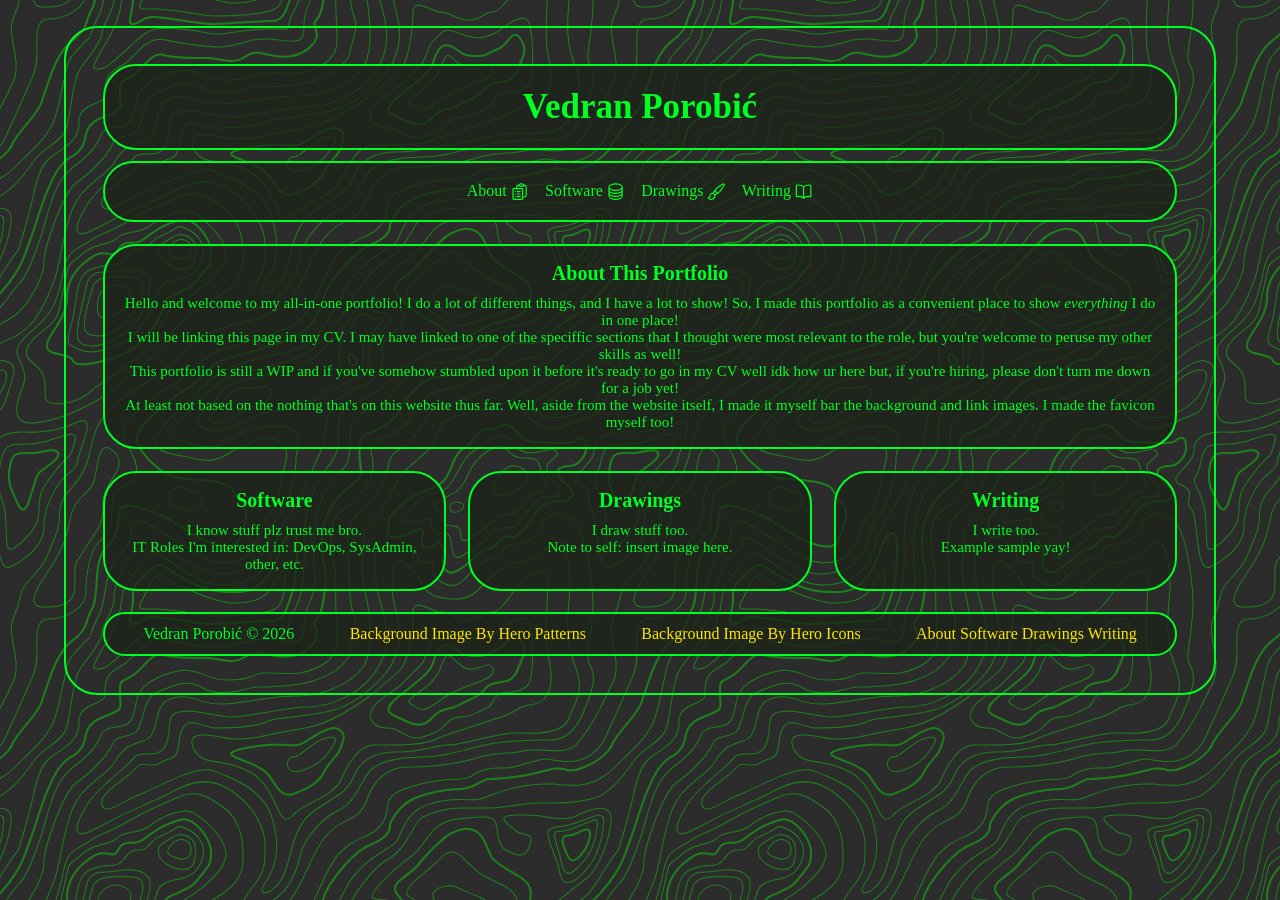
<file: index.html>
<!DOCTYPE html>
<html>
<head>
    <meta charset="UTF-8">
    <meta name="viewport" content="width=device-width, initial-scale=1.0">
    <link rel="stylesheet" href="styles.css">
    <link rel="icon" type="image/x-icon" href="favicon.ico">
    <title>Vedran Porobic Portfolio</title>
</head>

<body>
    <header>
        <h1>Vedran Porobić</h1>
    </header>

    <ul>
        <li><a href="index.html">About <svg xmlns="http://www.w3.org/2000/svg" fill="none" viewBox="0 0 24 24" stroke-width="1.5" stroke="currentColor" class="link_icon">
  <path stroke-linecap="round" stroke-linejoin="round" d="M9 12h3.75M9 15h3.75M9 18h3.75m3 .75H18a2.25 2.25 0 0 0 2.25-2.25V6.108c0-1.135-.845-2.098-1.976-2.192a48.424 48.424 0 0 0-1.123-.08m-5.801 0c-.065.21-.1.433-.1.664 0 .414.336.75.75.75h4.5a.75.75 0 0 0 .75-.75 2.25 2.25 0 0 0-.1-.664m-5.8 0A2.251 2.251 0 0 1 13.5 2.25H15c1.012 0 1.867.668 2.15 1.586m-5.8 0c-.376.023-.75.05-1.124.08C9.095 4.01 8.25 4.973 8.25 6.108V8.25m0 0H4.875c-.621 0-1.125.504-1.125 1.125v11.25c0 .621.504 1.125 1.125 1.125h9.75c.621 0 1.125-.504 1.125-1.125V9.375c0-.621-.504-1.125-1.125-1.125H8.25ZM6.75 12h.008v.008H6.75V12Zm0 3h.008v.008H6.75V15Zm0 3h.008v.008H6.75V18Z" />
</svg></a></li>
        <li><a href="page_software.html">Software <svg xmlns="http://www.w3.org/2000/svg" fill="none" viewBox="0 0 24 24" stroke-width="1.5" stroke="currentColor" class="link_icon">
  <path stroke-linecap="round" stroke-linejoin="round" d="M20.25 6.375c0 2.278-3.694 4.125-8.25 4.125S3.75 8.653 3.75 6.375m16.5 0c0-2.278-3.694-4.125-8.25-4.125S3.75 4.097 3.75 6.375m16.5 0v11.25c0 2.278-3.694 4.125-8.25 4.125s-8.25-1.847-8.25-4.125V6.375m16.5 0v3.75m-16.5-3.75v3.75m16.5 0v3.75C20.25 16.153 16.556 18 12 18s-8.25-1.847-8.25-4.125v-3.75m16.5 0c0 2.278-3.694 4.125-8.25 4.125s-8.25-1.847-8.25-4.125" />
</svg></a></li>
        <li><a href="page_drawings.html">Drawings <svg xmlns="http://www.w3.org/2000/svg" fill="none" viewBox="0 0 24 24" stroke-width="1.5" stroke="currentColor" class="link_icon">
  <path stroke-linecap="round" stroke-linejoin="round" d="M9.53 16.122a3 3 0 0 0-5.78 1.128 2.25 2.25 0 0 1-2.4 2.245 4.5 4.5 0 0 0 8.4-2.245c0-.399-.078-.78-.22-1.128Zm0 0a15.998 15.998 0 0 0 3.388-1.62m-5.043-.025a15.994 15.994 0 0 1 1.622-3.395m3.42 3.42a15.995 15.995 0 0 0 4.764-4.648l3.876-5.814a1.151 1.151 0 0 0-1.597-1.597L14.146 6.32a15.996 15.996 0 0 0-4.649 4.763m3.42 3.42a6.776 6.776 0 0 0-3.42-3.42" />
</svg></a></li>
        <li><a href="page_writing.html">Writing <svg xmlns="http://www.w3.org/2000/svg" fill="none" viewBox="0 0 24 24" stroke-width="1.5" stroke="currentColor" class="link_icon">
  <path stroke-linecap="round" stroke-linejoin="round" d="M12 6.042A8.967 8.967 0 0 0 6 3.75c-1.052 0-2.062.18-3 .512v14.25A8.987 8.987 0 0 1 6 18c2.305 0 4.408.867 6 2.292m0-14.25a8.966 8.966 0 0 1 6-2.292c1.052 0 2.062.18 3 .512v14.25A8.987 8.987 0 0 0 18 18a8.967 8.967 0 0 0-6 2.292m0-14.25v14.25" />
</svg></a></li>
    </ul>

    <div class="box">
        <div>
            <h2>About This Portfolio</h2>
            <p>
                Hello and welcome to my all-in-one portfolio! I do a lot of different things, and I have a lot to show! 
                So, I made this portfolio as a convenient place to show <i>everything</i> I do in one place!
                <br>
                I will be linking this page in my CV. 
                I may have linked to one of the speciffic sections that I thought were most relevant to the role, 
                but you're welcome to peruse my other skills as well!
                <br>
                This portfolio is still a WIP and if you've somehow stumbled upon it before it's ready to go in my CV well idk how ur here but, if you're hiring, please don't turn me down for a job yet!<br>
                At least not based on the nothing that's on this website thus far. Well, aside from the website itself, I made it myself bar the background and link images. I made the favicon myself too!
            </p>
        </div>
    </div>

    <div class="box">
        <div>
            <h2>Software</h2>
            <p>I know stuff plz trust me bro.<br>
               IT Roles I'm interested in: DevOps, SysAdmin, other, etc. </p>
        </div>
        <div>
            <h2>Drawings</h2>
            <p>I draw stuff too.<br>
               Note to self: insert image here.</p>
        </div>
        <div>
            <h2>Writing</h2>
            <p>I write too.<br>
               Example sample yay!</p>
        </div>
    </div>

    <footer>
            <span>Vedran Porobić © 2026</span>
            <a class="footer_link" href="https://heropatterns.com/">Background Image By Hero Patterns</a>
            <a class="footer_link" href="https://heroicons.com/">Background Image By Hero Icons</a>
            <div>
                <a class="footer_link" href="index.html">About</a> 
                <a class="footer_link" href="page_software.html">Software</a> 
                <a class="footer_link" href="page_drawings.html">Drawings</a> 
                <a class="footer_link" href="page_writing.html">Writing</a>
            </div>
    </footer>

</body>
</html>
</file>
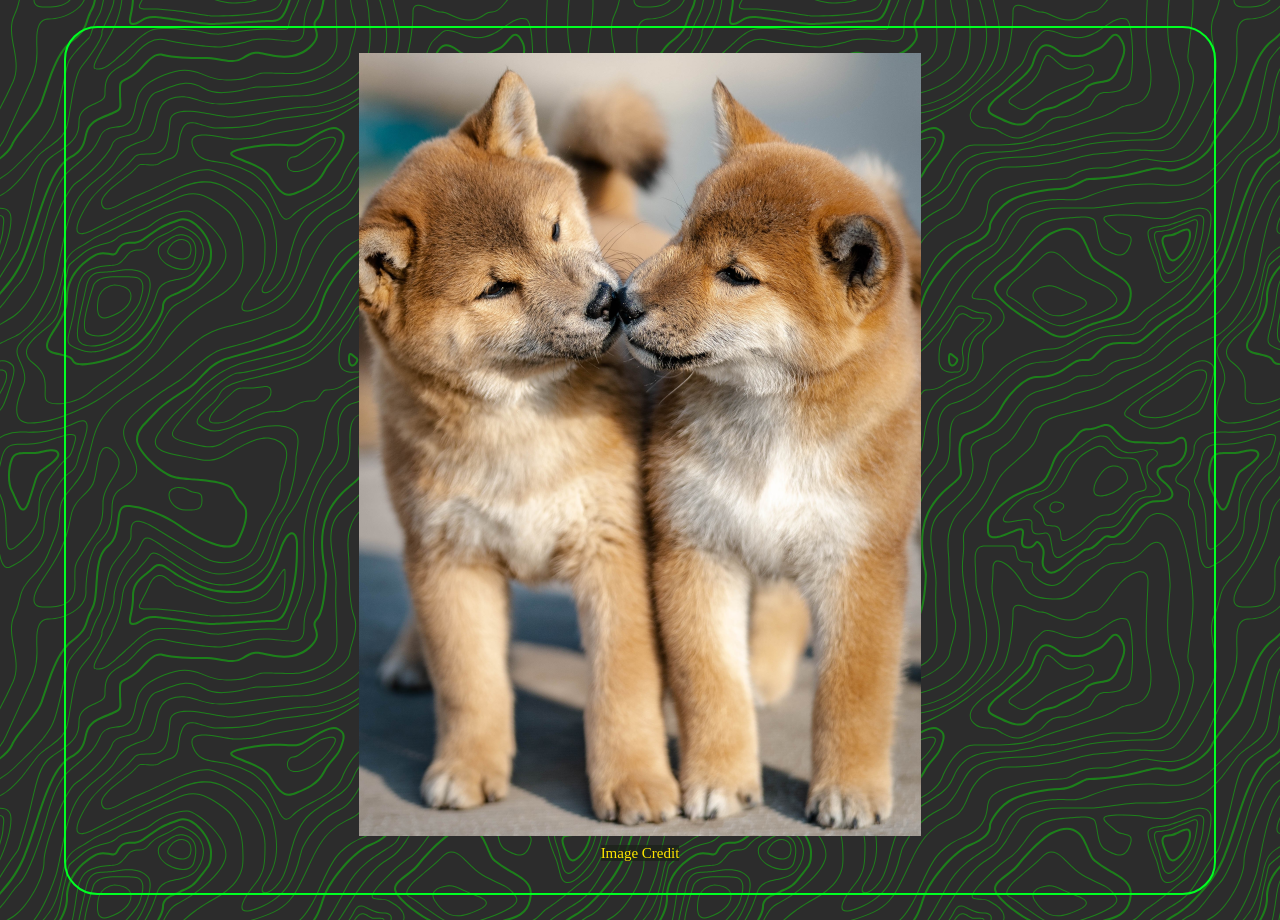
<file: page_1.html>
<!DOCTYPE html>
<html>
<head>
    <meta charset="UTF-8">
<meta name="viewport" content="width=device-width, initial-scale=1.0">
<link rel="stylesheet" href="styles.css">
    <title>Portfolio - Vedran Porobic</title>
</head>

<body>
       <!-- Image Map Generated by http://www.image-map.net/ -->
        <img src="two_dogs.png" usemap="#image-map">

        <map name="image-map">
            <area alt="Left Dog" href="page_2.html" coords="72,754,111,757,129,747,149,743,153,707,159,707,156,644,146,611,157,571,144,526,169,534,193,526,212,530,225,590,234,610,223,661,230,717,234,762,258,769,276,774,298,765,322,763,320,734,310,716,309,683,300,653,305,633,294,591,293,559,291,511,283,475,281,430,280,395,286,359,282,327,272,302,268,292,263,269,262,238,267,225,281,212,294,203,313,187,296,177,276,168,278,135,291,140,309,94,293,49,270,34,223,42,192,101,180,83,174,41,149,13,127,56,108,59,94,79,63,89,27,123,1,175,4,254,15,296,11,324,26,367,21,400,36,453,52,486,46,509,51,556,70,621,80,645,80,667,77,695,62,728" shape="poly">
            <area alt="Right Dog" href="page_3.html" coords="328,767,361,766,404,751,400,679,387,593,394,528,433,521,453,548,457,593,459,638,452,677,453,723,447,760,472,774,498,774,521,771,535,758,537,730,531,706,537,682,544,616,546,560,552,521,547,496,560,447,560,184,542,149,542,124,511,100,483,111,464,95,428,89,360,28,355,42,363,108,336,135,326,178,267,227,264,268,278,307,301,320,289,339,282,399,288,485,302,600,311,639,323,664,322,680,317,696,322,725" shape="poly">
        </map>

        <p><a href="https://pixabay.com/photos/dog-animal-puppy-cute-shiba-9830812/">Image Credit</a></p>
</body>
</html>
</file>
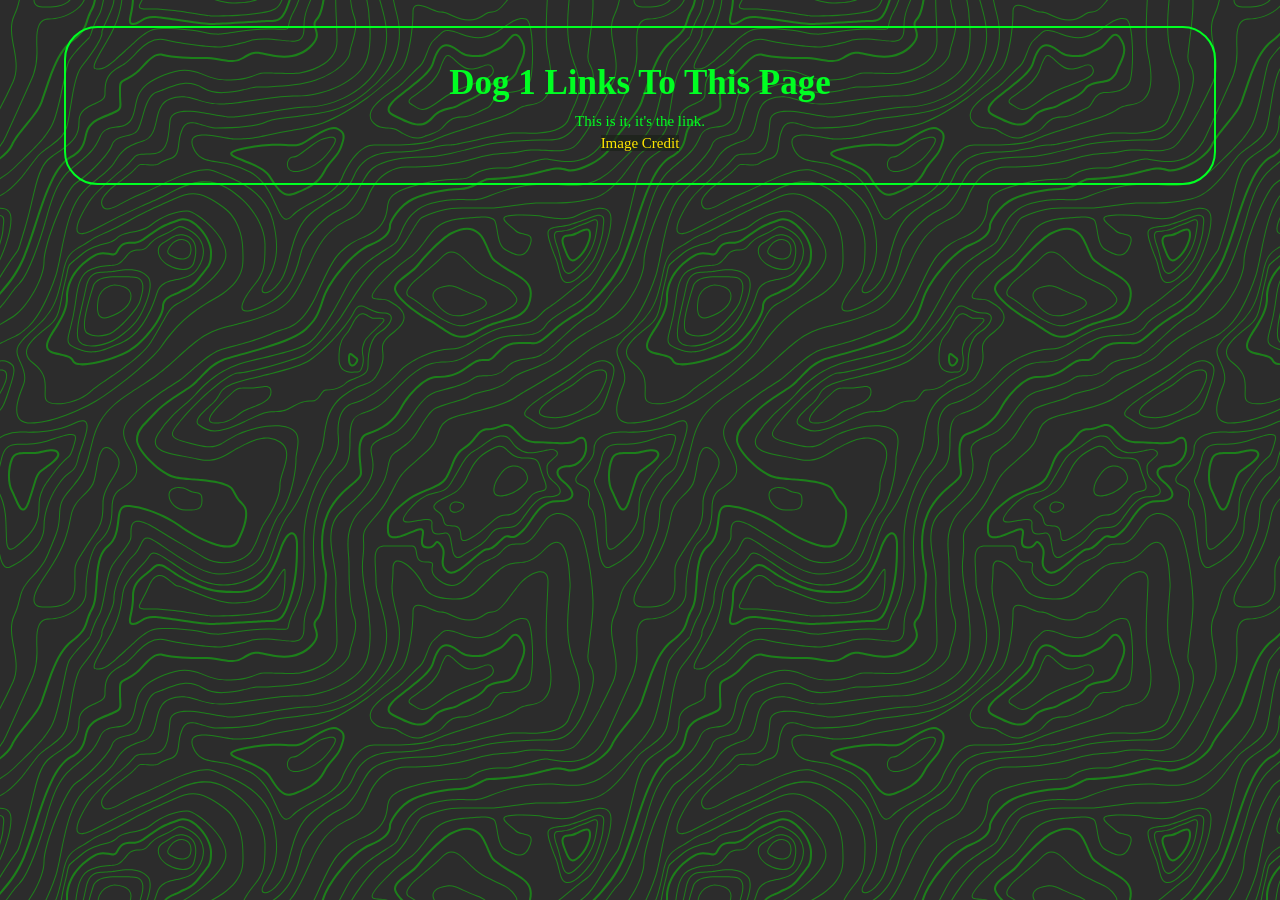
<file: page_2.html>
<!DOCTYPE html>
<html>
<head>
    <meta charset="UTF-8">
<meta name="viewport" content="width=device-width, initial-scale=1.0">
<link rel="stylesheet" href="styles.css">
    <title>Portfolio - Vedran Porobic</title>
</head>

<body>
    <h1>Dog 1 Links To This Page</h1>
    <p>This is it, it's the link.</p>
    <p><a href="https://pixabay.com/photos/dog-animal-puppy-cute-shiba-9830812/">Image Credit</a></p>
</body>
</html>
</file>
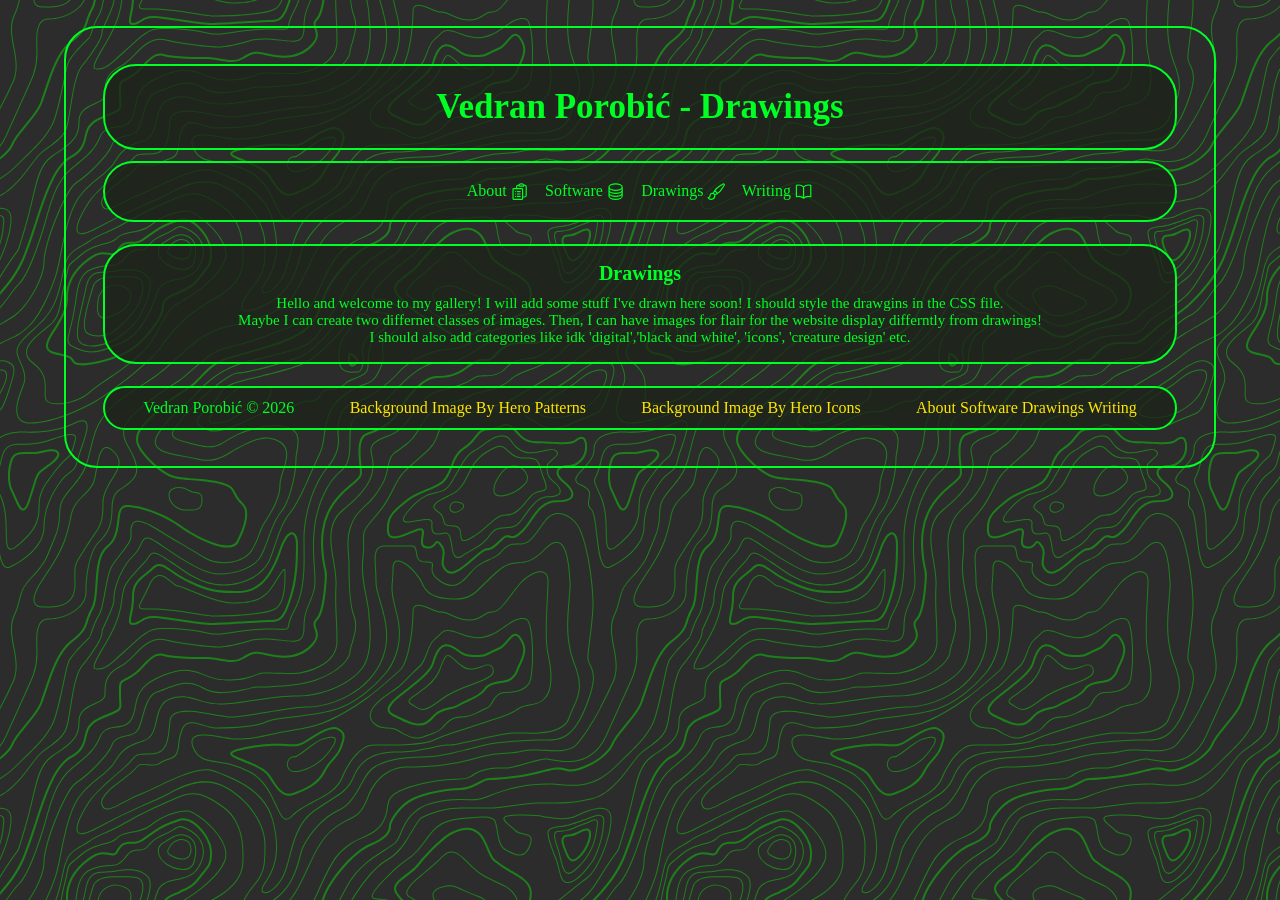
<file: page_drawings.html>
<!DOCTYPE html>
<html>
<head>
    <meta charset="UTF-8">
    <meta name="viewport" content="width=device-width, initial-scale=1.0">
    <link rel="stylesheet" href="styles.css">
    <link rel="icon" type="image/x-icon" href="favicon.ico">
    <title>Vedran Porobic Portfolio</title>
</head>

<body>
    <header>
        <h1>Vedran Porobić - Drawings</h1>
    </header>

    <ul>
        <li><a href="index.html">About <svg xmlns="http://www.w3.org/2000/svg" fill="none" viewBox="0 0 24 24" stroke-width="1.5" stroke="currentColor" class="link_icon">
  <path stroke-linecap="round" stroke-linejoin="round" d="M9 12h3.75M9 15h3.75M9 18h3.75m3 .75H18a2.25 2.25 0 0 0 2.25-2.25V6.108c0-1.135-.845-2.098-1.976-2.192a48.424 48.424 0 0 0-1.123-.08m-5.801 0c-.065.21-.1.433-.1.664 0 .414.336.75.75.75h4.5a.75.75 0 0 0 .75-.75 2.25 2.25 0 0 0-.1-.664m-5.8 0A2.251 2.251 0 0 1 13.5 2.25H15c1.012 0 1.867.668 2.15 1.586m-5.8 0c-.376.023-.75.05-1.124.08C9.095 4.01 8.25 4.973 8.25 6.108V8.25m0 0H4.875c-.621 0-1.125.504-1.125 1.125v11.25c0 .621.504 1.125 1.125 1.125h9.75c.621 0 1.125-.504 1.125-1.125V9.375c0-.621-.504-1.125-1.125-1.125H8.25ZM6.75 12h.008v.008H6.75V12Zm0 3h.008v.008H6.75V15Zm0 3h.008v.008H6.75V18Z" />
</svg></a></li>
        <li><a href="page_software.html">Software <svg xmlns="http://www.w3.org/2000/svg" fill="none" viewBox="0 0 24 24" stroke-width="1.5" stroke="currentColor" class="link_icon">
  <path stroke-linecap="round" stroke-linejoin="round" d="M20.25 6.375c0 2.278-3.694 4.125-8.25 4.125S3.75 8.653 3.75 6.375m16.5 0c0-2.278-3.694-4.125-8.25-4.125S3.75 4.097 3.75 6.375m16.5 0v11.25c0 2.278-3.694 4.125-8.25 4.125s-8.25-1.847-8.25-4.125V6.375m16.5 0v3.75m-16.5-3.75v3.75m16.5 0v3.75C20.25 16.153 16.556 18 12 18s-8.25-1.847-8.25-4.125v-3.75m16.5 0c0 2.278-3.694 4.125-8.25 4.125s-8.25-1.847-8.25-4.125" />
</svg></a></li>
        <li><a href="page_drawings.html">Drawings <svg xmlns="http://www.w3.org/2000/svg" fill="none" viewBox="0 0 24 24" stroke-width="1.5" stroke="currentColor" class="link_icon">
  <path stroke-linecap="round" stroke-linejoin="round" d="M9.53 16.122a3 3 0 0 0-5.78 1.128 2.25 2.25 0 0 1-2.4 2.245 4.5 4.5 0 0 0 8.4-2.245c0-.399-.078-.78-.22-1.128Zm0 0a15.998 15.998 0 0 0 3.388-1.62m-5.043-.025a15.994 15.994 0 0 1 1.622-3.395m3.42 3.42a15.995 15.995 0 0 0 4.764-4.648l3.876-5.814a1.151 1.151 0 0 0-1.597-1.597L14.146 6.32a15.996 15.996 0 0 0-4.649 4.763m3.42 3.42a6.776 6.776 0 0 0-3.42-3.42" />
</svg></a></li>
        <li><a href="page_writing.html">Writing <svg xmlns="http://www.w3.org/2000/svg" fill="none" viewBox="0 0 24 24" stroke-width="1.5" stroke="currentColor" class="link_icon">
  <path stroke-linecap="round" stroke-linejoin="round" d="M12 6.042A8.967 8.967 0 0 0 6 3.75c-1.052 0-2.062.18-3 .512v14.25A8.987 8.987 0 0 1 6 18c2.305 0 4.408.867 6 2.292m0-14.25a8.966 8.966 0 0 1 6-2.292c1.052 0 2.062.18 3 .512v14.25A8.987 8.987 0 0 0 18 18a8.967 8.967 0 0 0-6 2.292m0-14.25v14.25" />
</svg></a></li>
    </ul>

    <div class="box">
        <div>
            <h2>Drawings</h2>
            <p>
                Hello and welcome to my gallery! I will add some stuff I've drawn here soon! I should style the drawgins in the CSS file.<br>
                Maybe I can create two differnet classes of images. Then, I can have images for flair for the website display differntly from drawings!<br>
                I should also add categories like idk 'digital','black and white', 'icons', 'creature design' etc.
            </p>
        </div>
    </div>

    <footer>
            <span>Vedran Porobić © 2026</span>
            <a class="footer_link" href="https://heropatterns.com/">Background Image By Hero Patterns</a>
            <a class="footer_link" href="https://heroicons.com/">Background Image By Hero Icons</a>
            <div>
                <a class="footer_link" href="index.html">About</a> 
                <a class="footer_link" href="page_software.html">Software</a> 
                <a class="footer_link" href="page_drawings.html">Drawings</a> 
                <a class="footer_link" href="page_writing.html">Writing</a>
            </div>
    </footer>


</body>
</html>
</file>
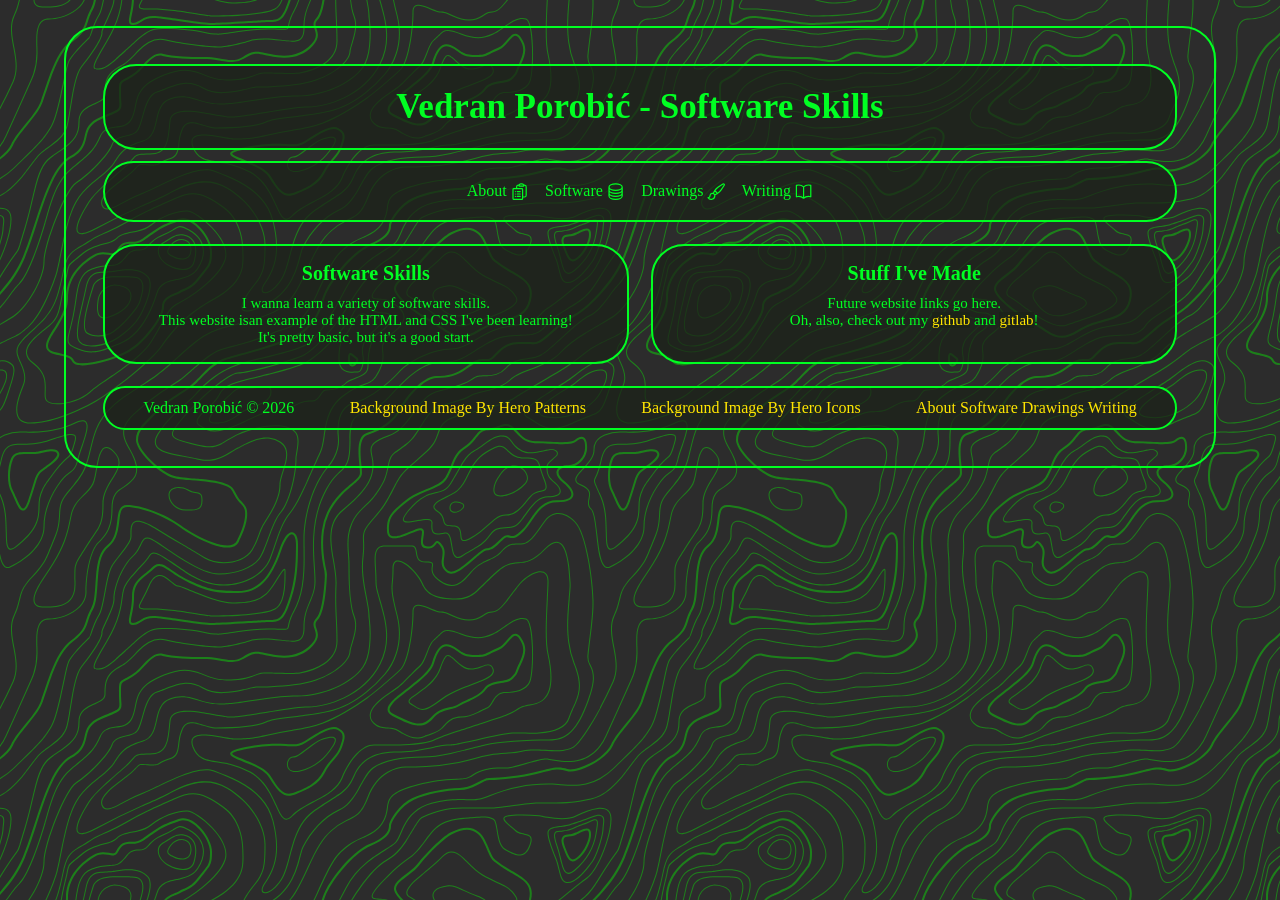
<file: page_software.html>
<!DOCTYPE html>
<html>
<head>
    <meta charset="UTF-8">
    <meta name="viewport" content="width=device-width, initial-scale=1.0">
    <link rel="stylesheet" href="styles.css">
    <link rel="icon" type="image/x-icon" href="favicon.ico">
    <title>Vedran Porobic Portfolio</title>
</head>

<body>
    <header>
        <h1>Vedran Porobić - Software Skills</h1>
    </header>

    <ul>
        <li><a href="index.html">About <svg xmlns="http://www.w3.org/2000/svg" fill="none" viewBox="0 0 24 24" stroke-width="1.5" stroke="currentColor" class="link_icon">
  <path stroke-linecap="round" stroke-linejoin="round" d="M9 12h3.75M9 15h3.75M9 18h3.75m3 .75H18a2.25 2.25 0 0 0 2.25-2.25V6.108c0-1.135-.845-2.098-1.976-2.192a48.424 48.424 0 0 0-1.123-.08m-5.801 0c-.065.21-.1.433-.1.664 0 .414.336.75.75.75h4.5a.75.75 0 0 0 .75-.75 2.25 2.25 0 0 0-.1-.664m-5.8 0A2.251 2.251 0 0 1 13.5 2.25H15c1.012 0 1.867.668 2.15 1.586m-5.8 0c-.376.023-.75.05-1.124.08C9.095 4.01 8.25 4.973 8.25 6.108V8.25m0 0H4.875c-.621 0-1.125.504-1.125 1.125v11.25c0 .621.504 1.125 1.125 1.125h9.75c.621 0 1.125-.504 1.125-1.125V9.375c0-.621-.504-1.125-1.125-1.125H8.25ZM6.75 12h.008v.008H6.75V12Zm0 3h.008v.008H6.75V15Zm0 3h.008v.008H6.75V18Z" />
</svg></a></li>
        <li><a href="page_software.html">Software <svg xmlns="http://www.w3.org/2000/svg" fill="none" viewBox="0 0 24 24" stroke-width="1.5" stroke="currentColor" class="link_icon">
  <path stroke-linecap="round" stroke-linejoin="round" d="M20.25 6.375c0 2.278-3.694 4.125-8.25 4.125S3.75 8.653 3.75 6.375m16.5 0c0-2.278-3.694-4.125-8.25-4.125S3.75 4.097 3.75 6.375m16.5 0v11.25c0 2.278-3.694 4.125-8.25 4.125s-8.25-1.847-8.25-4.125V6.375m16.5 0v3.75m-16.5-3.75v3.75m16.5 0v3.75C20.25 16.153 16.556 18 12 18s-8.25-1.847-8.25-4.125v-3.75m16.5 0c0 2.278-3.694 4.125-8.25 4.125s-8.25-1.847-8.25-4.125" />
</svg></a></li>
        <li><a href="page_drawings.html">Drawings <svg xmlns="http://www.w3.org/2000/svg" fill="none" viewBox="0 0 24 24" stroke-width="1.5" stroke="currentColor" class="link_icon">
  <path stroke-linecap="round" stroke-linejoin="round" d="M9.53 16.122a3 3 0 0 0-5.78 1.128 2.25 2.25 0 0 1-2.4 2.245 4.5 4.5 0 0 0 8.4-2.245c0-.399-.078-.78-.22-1.128Zm0 0a15.998 15.998 0 0 0 3.388-1.62m-5.043-.025a15.994 15.994 0 0 1 1.622-3.395m3.42 3.42a15.995 15.995 0 0 0 4.764-4.648l3.876-5.814a1.151 1.151 0 0 0-1.597-1.597L14.146 6.32a15.996 15.996 0 0 0-4.649 4.763m3.42 3.42a6.776 6.776 0 0 0-3.42-3.42" />
</svg></a></li>
        <li><a href="page_writing.html">Writing <svg xmlns="http://www.w3.org/2000/svg" fill="none" viewBox="0 0 24 24" stroke-width="1.5" stroke="currentColor" class="link_icon">
  <path stroke-linecap="round" stroke-linejoin="round" d="M12 6.042A8.967 8.967 0 0 0 6 3.75c-1.052 0-2.062.18-3 .512v14.25A8.987 8.987 0 0 1 6 18c2.305 0 4.408.867 6 2.292m0-14.25a8.966 8.966 0 0 1 6-2.292c1.052 0 2.062.18 3 .512v14.25A8.987 8.987 0 0 0 18 18a8.967 8.967 0 0 0-6 2.292m0-14.25v14.25" />
</svg></a></li>
    </ul>

    <div class="box">
        <div>
            <h2>Software Skills</h2>
            <p>
                I wanna learn a variety of software skills.<br>
                This website isan example of the HTML and CSS I've been learning!<br>
                It's pretty basic, but it's a good start.
            </p>
        </div>

        <div>
            <h2>Stuff I've Made</h2>
            <p>
                Future website links go here.<br>
                Oh, also, check out my <a href=#github>github</a> and <a href="#gitlab">gitlab</a>!
            </p>
        </div>
    </div>

    <footer>
            <span>Vedran Porobić © 2026</span>
            <a class="footer_link" href="https://heropatterns.com/">Background Image By Hero Patterns</a>
            <a class="footer_link" href="https://heroicons.com/">Background Image By Hero Icons</a>
            <div>
                <a class="footer_link" href="index.html">About</a> 
                <a class="footer_link" href="page_software.html">Software</a> 
                <a class="footer_link" href="page_drawings.html">Drawings</a> 
                <a class="footer_link" href="page_writing.html">Writing</a>
            </div>
    </footer>


</body>
</html>
</file>
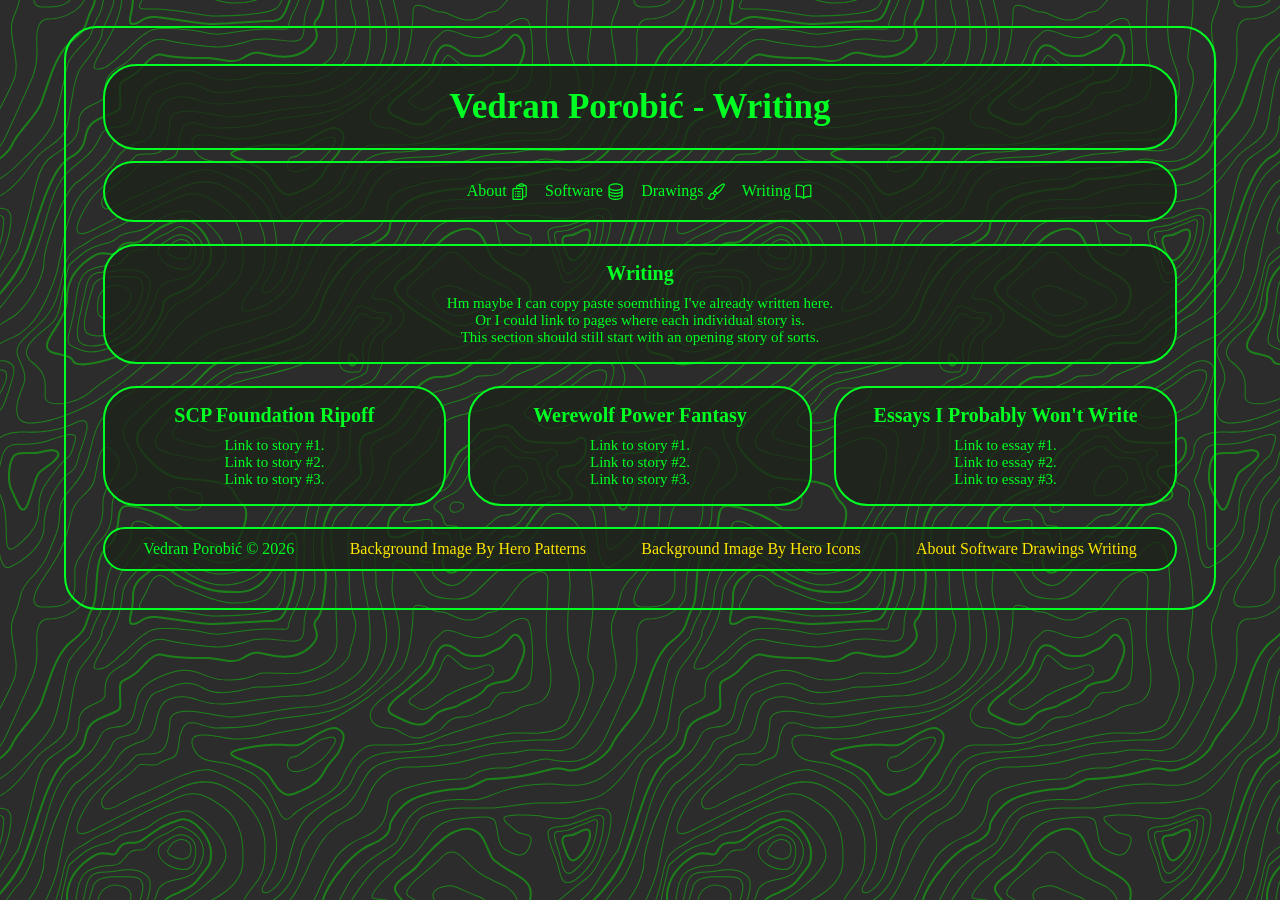
<file: page_writing.html>
<!DOCTYPE html>
<html>
<head>
    <meta charset="UTF-8">
    <meta name="viewport" content="width=device-width, initial-scale=1.0">
    <link rel="stylesheet" href="styles.css">
    <link rel="icon" type="image/x-icon" href="favicon.ico">
    <title>Vedran Porobic Portfolio</title>
</head>

<body>
    <header>
        <h1>Vedran Porobić - Writing</h1>
    </header>

    <ul>
        <li><a href="index.html">About <svg xmlns="http://www.w3.org/2000/svg" fill="none" viewBox="0 0 24 24" stroke-width="1.5" stroke="currentColor" class="link_icon">
  <path stroke-linecap="round" stroke-linejoin="round" d="M9 12h3.75M9 15h3.75M9 18h3.75m3 .75H18a2.25 2.25 0 0 0 2.25-2.25V6.108c0-1.135-.845-2.098-1.976-2.192a48.424 48.424 0 0 0-1.123-.08m-5.801 0c-.065.21-.1.433-.1.664 0 .414.336.75.75.75h4.5a.75.75 0 0 0 .75-.75 2.25 2.25 0 0 0-.1-.664m-5.8 0A2.251 2.251 0 0 1 13.5 2.25H15c1.012 0 1.867.668 2.15 1.586m-5.8 0c-.376.023-.75.05-1.124.08C9.095 4.01 8.25 4.973 8.25 6.108V8.25m0 0H4.875c-.621 0-1.125.504-1.125 1.125v11.25c0 .621.504 1.125 1.125 1.125h9.75c.621 0 1.125-.504 1.125-1.125V9.375c0-.621-.504-1.125-1.125-1.125H8.25ZM6.75 12h.008v.008H6.75V12Zm0 3h.008v.008H6.75V15Zm0 3h.008v.008H6.75V18Z" />
</svg></a></li>
        <li><a href="page_software.html">Software <svg xmlns="http://www.w3.org/2000/svg" fill="none" viewBox="0 0 24 24" stroke-width="1.5" stroke="currentColor" class="link_icon">
  <path stroke-linecap="round" stroke-linejoin="round" d="M20.25 6.375c0 2.278-3.694 4.125-8.25 4.125S3.75 8.653 3.75 6.375m16.5 0c0-2.278-3.694-4.125-8.25-4.125S3.75 4.097 3.75 6.375m16.5 0v11.25c0 2.278-3.694 4.125-8.25 4.125s-8.25-1.847-8.25-4.125V6.375m16.5 0v3.75m-16.5-3.75v3.75m16.5 0v3.75C20.25 16.153 16.556 18 12 18s-8.25-1.847-8.25-4.125v-3.75m16.5 0c0 2.278-3.694 4.125-8.25 4.125s-8.25-1.847-8.25-4.125" />
</svg></a></li>
        <li><a href="page_drawings.html">Drawings <svg xmlns="http://www.w3.org/2000/svg" fill="none" viewBox="0 0 24 24" stroke-width="1.5" stroke="currentColor" class="link_icon">
  <path stroke-linecap="round" stroke-linejoin="round" d="M9.53 16.122a3 3 0 0 0-5.78 1.128 2.25 2.25 0 0 1-2.4 2.245 4.5 4.5 0 0 0 8.4-2.245c0-.399-.078-.78-.22-1.128Zm0 0a15.998 15.998 0 0 0 3.388-1.62m-5.043-.025a15.994 15.994 0 0 1 1.622-3.395m3.42 3.42a15.995 15.995 0 0 0 4.764-4.648l3.876-5.814a1.151 1.151 0 0 0-1.597-1.597L14.146 6.32a15.996 15.996 0 0 0-4.649 4.763m3.42 3.42a6.776 6.776 0 0 0-3.42-3.42" />
</svg></a></li>
        <li><a href="page_writing.html">Writing <svg xmlns="http://www.w3.org/2000/svg" fill="none" viewBox="0 0 24 24" stroke-width="1.5" stroke="currentColor" class="link_icon">
  <path stroke-linecap="round" stroke-linejoin="round" d="M12 6.042A8.967 8.967 0 0 0 6 3.75c-1.052 0-2.062.18-3 .512v14.25A8.987 8.987 0 0 1 6 18c2.305 0 4.408.867 6 2.292m0-14.25a8.966 8.966 0 0 1 6-2.292c1.052 0 2.062.18 3 .512v14.25A8.987 8.987 0 0 0 18 18a8.967 8.967 0 0 0-6 2.292m0-14.25v14.25" />
</svg></a></li>
    </ul>

    <div class="box">
        <div>
            <h2>Writing</h2>
            <p>
                Hm maybe I can copy paste soemthing I've already written here.<br>
                Or I could link to pages where each individual story is.<br>
                This section should still start with an opening story of sorts.
            </p>
        </div>
    </div>

    <div class="box">
        <div>
            <h2>SCP Foundation Ripoff</h2>
            <p>
                Link to story #1.<br>
                Link to story #2.<br>
                Link to story #3.
            </p>
        </div>
        <div>
            <h2>Werewolf Power Fantasy</h2>
            <p>
                Link to story #1.<br>
                Link to story #2.<br>
                Link to story #3.
            </p>
        </div>
        <div>
            <h2>Essays I Probably Won't Write</h2>
            <p>
                Link to essay #1.<br>
                Link to essay #2.<br>
                Link to essay #3.
            </p>
        </div>
    </div>

    <footer>
            <span>Vedran Porobić © 2026</span>
            <a class="footer_link" href="https://heropatterns.com/">Background Image By Hero Patterns</a>
            <a class="footer_link" href="https://heroicons.com/">Background Image By Hero Icons</a>
            <div>
                <a class="footer_link" href="index.html">About</a> 
                <a class="footer_link" href="page_software.html">Software</a> 
                <a class="footer_link" href="page_drawings.html">Drawings</a> 
                <a class="footer_link" href="page_writing.html">Writing</a>
            </div>
    </footer>


</body>
</html>
</file>
<file: styles.css>
* {
  box-sizing: border-box;
}

body {
  background-image: url("data:image/svg+xml,%3Csvg xmlns='http://www.w3.org/2000/svg' width='600' height='600' viewBox='0 0 600 600'%3E%3Cpath fill='%2304ff00' fill-opacity='0.4' d='M600 325.1v-1.17c-6.5 3.83-13.06 7.64-14.68 8.64-10.6 6.56-18.57 12.56-24.68 19.09-5.58 5.95-12.44 10.06-22.42 14.15-1.45.6-2.96 1.2-4.83 1.9l-4.75 1.82c-9.78 3.75-14.8 6.27-18.98 10.1-4.23 3.88-9.65 6.6-16.77 8.84-1.95.6-3.99 1.17-6.47 1.8l-6.14 1.53c-5.29 1.35-8.3 2.37-10.54 3.78-3.08 1.92-6.63 3.26-12.74 5.03a384.1 384.1 0 0 1-4.82 1.36c-2.04.58-3.6 1.04-5.17 1.52a110.03 110.03 0 0 0-11.2 4.05c-2.7 1.15-5.5 3.93-8.78 8.4a157.68 157.68 0 0 0-6.15 9.2c-5.75 9.07-7.58 11.74-10.24 14.51a50.97 50.97 0 0 1-4.6 4.22c-2.33 1.9-10.39 7.54-11.81 8.74a14.68 14.68 0 0 0-3.67 4.15c-1.24 2.3-1.9 4.57-2.78 8.87-2.17 10.61-3.52 14.81-8.2 22.1-4.07 6.33-6.8 9.88-9.83 12.99-.47.48-.95.96-1.5 1.48l-3.75 3.56c-1.67 1.6-3.18 3.12-4.86 4.9a42.44 42.44 0 0 0-9.89 16.94c-2.5 8.13-2.72 15.47-1.76 27.22.47 5.82.51 6.36.51 8.18 0 10.51.12 17.53.63 25.78.24 4.05.56 7.8.97 11.22h.9c-1.13-9.58-1.5-21.83-1.5-37 0-1.86-.04-2.4-.52-8.26-.94-11.63-.72-18.87 1.73-26.85a41.44 41.44 0 0 1 9.65-16.55c1.67-1.76 3.18-3.27 4.83-4.85.63-.6 3.13-2.96 3.75-3.57a71.6 71.6 0 0 0 1.52-1.5c3.09-3.16 5.86-6.76 9.96-13.15 4.77-7.42 6.15-11.71 8.34-22.44.86-4.21 1.5-6.4 2.68-8.6.68-1.25 1.79-2.48 3.43-3.86 1.38-1.15 9.43-6.8 11.8-8.72 1.71-1.4 3.26-2.81 4.7-4.3 2.72-2.85 4.56-5.54 10.36-14.67a156.9 156.9 0 0 1 6.1-9.15c3.2-4.33 5.9-7.01 8.37-8.07 3.5-1.5 7.06-2.77 11.1-4.02a233.84 233.84 0 0 1 7.6-2.2l2.38-.67c6.19-1.79 9.81-3.16 12.98-5.15 2.14-1.33 5.08-2.33 10.27-3.65l6.14-1.53c2.5-.63 4.55-1.2 6.52-1.82 7.24-2.27 12.79-5.06 17.15-9.05 4.05-3.72 9-6.2 18.66-9.9l4.75-1.82c1.87-.72 3.39-1.31 4.85-1.91 10.1-4.15 17.07-8.32 22.76-14.4 6.05-6.45 13.95-12.4 24.49-18.92 1.56-.96 7.82-4.6 14.15-8.33v-64.58c-4 8.15-8.52 14.85-12.7 17.9-2.51 1.82-5.38 4.02-9.04 6.92a1063.87 1063.87 0 0 0-6.23 4.98l-1.27 1.02a2309.25 2309.25 0 0 1-4.87 3.9c-7.55 6-12.9 10.05-17.61 13.19-3.1 2.06-3.86 2.78-8.06 7.13-5.84 6.07-11.72 8.62-29.15 10.95-11.3 1.5-20.04 4.91-30.75 11.07-1.65.94-7.27 4.27-6.97 4.1-2.7 1.58-4.69 2.69-6.64 3.66-5.63 2.8-10.47 4.17-15.71 4.17-17.13 0-41.44 11.51-51.63 22.83-12.05 13.4-31.42 27.7-45.25 31.16-7.4 1.85-11.85 7.05-14.04 14.69-1.26 4.4-1.58 8.28-1.58 13.82 0 .82.01.98.24 3.63.45 5.18.35 8.72-.77 13.26-1.53 6.2-4.89 12.6-10.59 19.43-13.87 16.65-22.88 46.58-22.88 71.68 0 2.39.02 4.26.06 8.75.12 10.8.1 15.8-.22 21.95-.56 11.18-2.09 20.73-5 29.3h-1.05c2.94-8.56 4.49-18.12 5.05-29.35.31-6.13.34-11.1.22-21.9-.04-4.48-.06-6.36-.06-8.75 0-25.32 9.07-55.47 23.12-72.32 5.6-6.72 8.88-12.99 10.38-19.03 1.09-4.4 1.18-7.85.74-12.93-.23-2.7-.24-2.86-.24-3.72 0-5.62.32-9.57 1.62-14.1 2.28-7.95 6.97-13.44 14.76-15.39 13.6-3.4 32.82-17.59 44.75-30.84C409 360.14 433.58 348.5 451 348.5c5.07 0 9.77-1.33 15.26-4.07 1.93-.96 3.9-2.05 6.58-3.62-.3.18 5.33-3.16 6.98-4.11 10.82-6.21 19.66-9.67 31.11-11.2 17.23-2.3 22.9-4.75 28.57-10.64 4.25-4.41 5.04-5.16 8.22-7.28 4.68-3.11 10.01-7.14 17.55-13.14a1113.33 1113.33 0 0 0 4.86-3.89l1.28-1.02a4668.54 4668.54 0 0 1 6.23-4.98c3.67-2.9 6.55-5.12 9.07-6.95 4.37-3.19 9.16-10.56 13.29-19.4v66.9zm0-116.23c-.62.01-1.27.06-1.95.13-6.13.63-13.83 3.45-21.83 7.45-3.64 1.82-8.46 2.67-14.17 2.71-4.7.04-9.72-.47-14.73-1.33-1.7-.3-3.26-.61-4.67-.93a31.55 31.55 0 0 0-3.55-.57 273.4 273.4 0 0 0-16.66-.88c-10.42-.16-17.2.74-17.97 2.73-.38.97.6 2.55 3.03 4.87 1.01.97 2.22 2.03 4.04 3.55a1746.07 1746.07 0 0 0 4.79 4.02c1.39 1.2 3.1 1.92 5.5 2.5.7.16.86.2 2.64.54 3.53.7 5.03 1.25 6.15 2.63 1.41 1.76 1.4 4.54-.15 8.88-2.44 6.83-5.72 10.05-10.19 10.33-3.63.23-7.6-1.29-14.52-5.06-4.53-2.47-6.82-7.3-8.32-15.26-.17-.87-.32-1.78-.5-2.86l-.43-2.76c-1.05-6.58-1.9-9.2-3.73-10.11-.81-.4-1.59-.74-2.36-1-2.27-.77-4.6-1.02-8.1-.92-2.29.07-14.7 1-13.77.93-20.55 1.37-28.8 5.05-37.09 14.99a133.07 133.07 0 0 0-4.25 5.44l-2.3 3.09-2.51 3.32c-4.1 5.36-7.06 8.48-10.39 11.12-.65.52-1.33 1.04-2.13 1.62l-4.11 2.94a106.8 106.8 0 0 0-5.16 3.99c-4.55 3.74-9.74 8.6-16.25 15.38-8.25 8.58-11.78 13.54-11.7 15.95.07 1.65 1.64 2.11 6.79 2.38 1.61.09 2.15.12 2.98.2 2.95.24 5.09.73 6.81 1.68 7.48 4.15 11.63 7.26 13.95 11.58 3.3 6.15.8 12.88-8.89 20.26-8.28 6.3-11.1 10.37-11.31 14.96-.06 1.17 0 1.93.26 4.43.69 6.47.25 10.65-2.8 17.42a44.23 44.23 0 0 1-4.16 7.53c-2.82 3.97-5.47 5.74-10.6 7.69-.43.16-3.34 1.23-4.27 1.59-1.8.68-3.38 1.36-5.01 2.14-4.18 2-8.4 4.6-13.1 8.24-8.44 6.51-13.23 14.56-15.98 25.06-1.1 4.2-1.55 6.81-2.8 15.21-1.26 8.6-2.17 12.64-4.08 16.55-2.1 4.28-11.93 26.59-12.97 28.88a382.7 382.7 0 0 1-6.37 13.41c-4.07 8.11-7.61 14.07-10.73 17.81-5.38 6.46-8.98 14.37-13.77 28.42a810.14 810.14 0 0 0-1.89 5.6c-1.8 5.35-2.96 8.6-4.26 11.85-6.13 15.32-25.43 26.31-46.46 26.31-11.2 0-20.58-2.74-31.02-8.55-5.6-3.13-4.55-2.42-22.26-14.54-14.33-9.8-17.7-10.73-20.47-6.9-.37.5-1.81 2.74-1.83 2.77a52.24 52.24 0 0 1-4.94 5.9c-.73.79-5.52 5.87-6.97 7.45-2.38 2.6-4.3 4.81-5.98 6.93a45.6 45.6 0 0 0-5.08 7.66c-1.29 2.57-1.9 5.25-2.66 10.6a997.6 997.6 0 0 1-.46 3.18h-1l.47-3.32c.77-5.45 1.4-8.2 2.75-10.9a46.54 46.54 0 0 1 5.2-7.84c1.7-2.14 3.63-4.38 6.03-6.98 1.45-1.59 6.24-6.68 6.96-7.46a51.58 51.58 0 0 0 4.84-5.78s1.47-2.26 1.86-2.8c3.25-4.5 7.08-3.44 21.84 6.67 17.67 12.08 16.62 11.38 22.19 14.48 10.3 5.73 19.5 8.43 30.53 8.43 20.65 0 39.57-10.77 45.54-25.69a219.7 219.7 0 0 0 4.24-11.8 6752.32 6752.32 0 0 0 1.88-5.6c4.83-14.16 8.47-22.14 13.96-28.73 3.05-3.66 6.56-9.57 10.6-17.61 1.97-3.93 4.04-8.31 6.35-13.38 1.03-2.28 10.88-24.61 12.98-28.91 1.85-3.79 2.75-7.76 4-16.25 1.24-8.44 1.7-11.07 2.81-15.32 2.8-10.7 7.71-18.94 16.33-25.6a73.18 73.18 0 0 1 13.29-8.35c1.66-.8 3.27-1.48 5.08-2.18.94-.36 3.86-1.43 4.28-1.59 4.95-1.88 7.44-3.55 10.14-7.33 1.35-1.9 2.68-4.3 4.06-7.37 2.97-6.58 3.39-10.59 2.72-16.9a27.13 27.13 0 0 1-.27-4.58c.22-4.94 3.21-9.24 11.7-15.7 9.33-7.11 11.66-13.34 8.62-19-2.2-4.09-6.25-7.12-13.55-11.17-1.57-.88-3.6-1.33-6.42-1.57-.8-.07-1.34-.1-2.95-.19-5.77-.3-7.63-.85-7.72-3.34-.1-2.81 3.5-7.87 11.97-16.69 6.53-6.8 11.75-11.69 16.33-15.45 1.79-1.47 3.42-2.72 5.2-4.03l4.12-2.94c.79-.58 1.46-1.08 2.1-1.59 3.26-2.6 6.16-5.65 10.21-10.94a383.2 383.2 0 0 0 2.5-3.32l2.31-3.09c1.8-2.39 3.04-4 4.29-5.48 8.47-10.17 16.98-13.96 37.27-15.3-.44.02 12-.9 14.32-.98 3.62-.1 6.05.16 8.46.98.8.27 1.62.62 2.47 1.04 2.27 1.14 3.17 3.87 4.27 10.85l.44 2.76c.17 1.07.33 1.97.5 2.83 1.44 7.69 3.62 12.29 7.8 14.57 6.76 3.68 10.6 5.15 13.99 4.94 4-.25 6.99-3.17 9.3-9.67 1.45-4.04 1.46-6.49.32-7.92-.9-1.12-2.28-1.62-5.57-2.27a55.8 55.8 0 0 1-2.67-.55c-2.54-.6-4.39-1.4-5.93-2.71a252.63 252.63 0 0 0-4.78-4.01 84.35 84.35 0 0 1-4.08-3.6c-2.73-2.6-3.86-4.43-3.28-5.95 1.02-2.64 7.82-3.54 18.93-3.37a230.56 230.56 0 0 1 16.73.88c2.76.39 3.2.49 3.68.6 1.4.3 2.95.62 4.62.91a82.9 82.9 0 0 0 14.56 1.32c5.56-.04 10.24-.86 13.73-2.6 8.1-4.05 15.89-6.9 22.17-7.56.7-.07 1.4-.11 2.05-.13v1zm0-100.94v1.5c-8.62 16.05-17.27 29.55-23.65 35.92-3.19 3.2-7.62 4.9-13.54 5.56-4.45.48-8.28.4-19.18-.2-9.91-.55-15.32-.44-20.52.78a84.05 84.05 0 0 1-15 2.11l-2.25.14c-12.49.75-19.37 1.78-32.72 5.74-4.5 1.33-9.27 2.49-14.3 3.48a246.27 246.27 0 0 1-32.6 3.97c-7.56.45-13.21.57-20.24.57-5.4 0-11.9 1.61-18 5.18-8.3 4.87-15.06 12.87-19.53 24.5a68.57 68.57 0 0 1-4.56 9.8c-3.6 6.2-6.92 8.99-13.38 12.18l-4.03 1.96a64.48 64.48 0 0 0-15.16 10.25c-8.2 7.33-13.72 16.63-22.54 35.6l-2.08 4.49c-7.3 15.7-11.5 23.3-17.35 29.87-7.7 8.66-20.25 14.42-40.31 20.08-4.37 1.23-19.04 5.08-19.24 5.13-6.92 1.87-11.68 3.34-15.63 4.92-10.55 4.22-18.71 10.52-36.38 26.52l-1.7 1.54c-8.58 7.76-13.41 11.9-18.81 15.88-3.95 2.9-8 5.67-12.97 8.91-2.06 1.34-10.3 6.6-12.33 7.94-11.52 7.5-18.53 13.04-24.62 20.08a62.01 62.01 0 0 0-6.44 8.85c-4.13 6.91-6.27 13.15-9.2 25.11l-1.54 6.26c-.6 2.45-1.15 4.54-1.72 6.58-2.97 10.7-6.9 17.36-14.78 26.91L69.6 491a148.51 148.51 0 0 0-4.19 5.3 23.9 23.9 0 0 0-3.44 6.28c-1.16 3.23-1.52 5.9-1.87 11.94-.58 10.05-1.42 15.04-4.63 22.67-1.57 3.72-5.66 14.02-6.41 15.8a73.46 73.46 0 0 1-3.57 7.4c-2.88 5.14-6.71 10.12-13.12 16.95-5.96 6.36-8.87 10.9-10.61 16a56.88 56.88 0 0 0-1.38 4.82l-.46 1.84h-1.03l.52-2.08c.52-2.09.92-3.49 1.4-4.9 1.8-5.25 4.78-9.9 10.84-16.36 6.35-6.78 10.13-11.7 12.97-16.77a72.5 72.5 0 0 0 3.52-7.29c.75-1.76 4.84-12.06 6.4-15.8 3.17-7.5 3.99-12.4 4.56-22.33.35-6.14.72-8.88 1.93-12.23a24.9 24.9 0 0 1 3.58-6.54c1.27-1.7 2.6-3.37 4.22-5.34l4.11-4.95c7.8-9.46 11.66-16 14.59-26.54.56-2.04 1.1-4.12 1.71-6.56l1.53-6.26c2.96-12.04 5.13-18.36 9.32-25.39 1.84-3.08 4-6.05 6.54-8.99 6.17-7.12 13.24-12.7 24.83-20.26 2.05-1.33 10.28-6.6 12.33-7.94 4.96-3.22 9-5.98 12.92-8.87 5.37-3.95 10.19-8.08 18.74-15.82l1.7-1.54c17.76-16.09 25.98-22.43 36.67-26.7 4-1.6 8.8-3.09 15.75-4.96.21-.06 14.87-3.9 19.22-5.13 19.9-5.61 32.32-11.31 39.85-19.78 5.76-6.48 9.93-14.02 17.18-29.64l2.09-4.5c8.87-19.07 14.44-28.46 22.77-35.9a65.48 65.48 0 0 1 15.38-10.4l4.04-1.97c6.3-3.1 9.47-5.77 12.96-11.77a67.6 67.6 0 0 0 4.48-9.67c4.56-11.84 11.47-20.02 19.97-25 6.25-3.66 12.93-5.32 18.5-5.32 7.01 0 12.65-.12 20.17-.57a245.3 245.3 0 0 0 32.47-3.96c5-.98 9.75-2.13 14.22-3.45 13.43-3.98 20.38-5.02 32.94-5.78l2.24-.14c5.76-.37 9.8-.9 14.85-2.09 5.31-1.25 10.79-1.35 22.6-.7 9.04.5 12.84.58 17.21.1 5.71-.62 9.94-2.26 12.95-5.26 6.44-6.45 15.3-20.37 24.35-36.72zm0 450.21c-1.28-4.6-2.2-10.55-3.33-20.25l-.24-2.04-.23-2.03c-1.82-15.7-3.07-21.98-5.55-24.47-2.46-2.46-3.04-5.03-2.52-8.64.1-.6.18-1.1.39-2.15.69-3.54.77-5.04.08-6.84-.91-2.38-3.31-4.41-7.79-6.26-5.08-2.09-6.52-4.84-4.89-8.44.66-1.45 1.79-3.02 3.52-5.01 1.04-1.2 5.48-5.96 5.08-5.53 6.15-6.7 8.98-11.34 8.98-16.48a15.2 15.2 0 0 1 6.5-12.89v1.26a14.17 14.17 0 0 0-5.5 11.63c0 5.47-2.93 10.29-9.24 17.16.38-.42-4.04 4.33-5.07 5.5-1.67 1.93-2.75 3.43-3.36 4.77-1.37 3.04-.23 5.22 4.36 7.1 4.71 1.95 7.32 4.16 8.34 6.83.78 2.04.7 3.67-.03 7.4-.2 1.03-.3 1.51-.38 2.09-.48 3.33.03 5.59 2.23 7.8 2.74 2.74 3.98 8.96 5.84 25.06l.24 2.03.23 2.04c.82 7.01 1.53 12.06 2.34 16.03v4.33zm0-62.16c-1.4-3.13-4.43-9.9-4.95-11.17-1.02-2.53-1.25-3.8-.91-5.18.2-.84 2.05-4.68 2.32-5.33a70.79 70.79 0 0 0 3.54-11.2v3.99a62.82 62.82 0 0 1-2.62 7.6c-.31.75-2.09 4.46-2.27 5.18-.28 1.12-.08 2.22.87 4.57.41 1.02 2.5 5.7 4.02 9.09v2.45zm0-85.09c-1.65 1.66-3.66 2.9-6.4 4.13-.25.1-13.97 5.47-20.4 8.43-9.35 4.32-16.7 5.9-23.03 5.25-5.08-.53-9.02-2.25-14.77-5.92l-3.2-2.07a77.4 77.4 0 0 0-5.44-3.27c-4.05-2.18-3.25-5.8 1.47-10.47 3.71-3.68 9.6-7.93 18.73-13.8l4.46-2.82c17.95-11.33 18.22-11.5 22.27-14.74 11.25-9 19.69-14.02 26.31-15.1v1.02c-6.37 1.1-14.62 6-25.69 14.86-4.1 3.28-4.34 3.44-22.36 14.8a652.4 652.4 0 0 0-4.45 2.83c-9.07 5.83-14.92 10.05-18.57 13.66-4.31 4.28-4.95 7.13-1.7 8.88 1.7.91 3.29 1.88 5.5 3.3l3.2 2.08c5.64 3.59 9.45 5.25 14.34 5.76 6.13.64 13.32-.9 22.52-5.15 6.46-2.98 20.18-8.35 20.4-8.44 3.04-1.37 5.1-2.71 6.81-4.69v1.47zm0-41.37v1c-6.56.26-12.11 3.13-19.71 9.08l-4.63 3.68a51.87 51.87 0 0 1-4.4 3.14c-.82.52-5.51 3.33-6.22 3.76-3.31 2-6.15 3.8-8.87 5.6a112.61 112.61 0 0 0-8.16 5.92c-4.61 3.72-7.4 6.9-7.97 9.35-.63 2.67 1.48 4.53 7.05 5.46 10.7 1.78 20.92-.05 30.45-4.65a61.96 61.96 0 0 0 17.1-12.2 41.8 41.8 0 0 0 5.36-7.42v1.92a38.94 38.94 0 0 1-4.64 6.19 62.95 62.95 0 0 1-17.39 12.41c-9.7 4.68-20.13 6.55-31.05 4.73-6.06-1-8.65-3.29-7.85-6.67.64-2.74 3.53-6.05 8.31-9.9 2.35-1.9 5.1-3.88 8.24-5.97 2.73-1.82 5.58-3.61 8.9-5.62.72-.44 5.4-3.24 6.22-3.75 1.26-.8 2.6-1.76 4.3-3.09.8-.62 3.9-3.1 4.63-3.67 7.77-6.1 13.49-9.04 20.33-9.3zm0-154.6v1c-1.75-.24-4.3.23-7.82 1.55-10.01 3.75-13.8 5.07-19.15 6.76-1.78.56-2.63.83-3.87 1.24-1.48.5-3.16.76-6.74 1.16a1550.34 1550.34 0 0 0-2.64.3c-7.8.94-11.28 2.47-11.28 6.07 0 4.45 2.89 13.18 7.96 25.81a57.34 57.34 0 0 1 2.33 7.6 258.32 258.32 0 0 1 .84 3.46c1.86 7.62 3.17 10.71 5.56 11.67 2.21.88 4.7.6 7.47-.72 3.48-1.69 7.22-4.94 11.2-9.47 1.52-1.7 2.97-3.49 4.59-5.57l3.16-4.1c2.59-3.23 6.07-12.21 8.39-20.23v3.45c-2.29 7.2-5.27 14.5-7.61 17.41-.44.55-2.67 3.46-3.15 4.09-1.63 2.1-3.1 3.9-4.62 5.62-4.08 4.61-7.9 7.94-11.53 9.7-2.99 1.44-5.77 1.75-8.28.74-2.84-1.13-4.2-4.34-6.15-12.35a2097.48 2097.48 0 0 1-.84-3.46c-.8-3.2-1.47-5.45-2.28-7.46-5.14-12.8-8.04-21.55-8.04-26.19 0-4.37 3.84-6.06 12.16-7.07a160.9 160.9 0 0 1 2.65-.3c3.5-.39 5.15-.64 6.53-1.1 1.26-.42 2.1-.7 3.88-1.26 5.34-1.68 9.11-3 19.1-6.74 3.53-1.32 6.22-1.84 8.18-1.61zM0 292c10.13-11.31 18.13-23.2 23.07-35.39 3.3-8.14 6.09-16.12 10.81-30.55l1.59-4.84c6.53-19.94 10.11-29.82 14.77-39.56 6.07-12.72 12.55-21.18 20.27-25.54 6.66-3.76 10.2-7.86 12.22-13.15a46.6 46.6 0 0 0 1.86-6.58c1.23-5.2 2.05-7.59 3.93-10.36 2.45-3.62 6.27-6.53 12.1-8.96 15.78-6.58 16.73-7.04 18.05-9.01.65-.98.83-2.15.74-4.51-.03-.73-.23-3.82-.24-4A93.8 93.8 0 0 1 119 94c0-10.04.18-11.37 2.37-13.15.52-.42 1.13-.8 2.07-1.3.27-.14 2.18-1.12 2.84-1.48a68.4 68.4 0 0 0 9.12-5.87c2.06-1.54 2.64-2.14 8.01-7.93 3.78-4.09 6.21-6.36 8.96-8.12 3.64-2.33 7.2-3.12 10.9-2.11 4.4 1.2 10.81 2 18.78 2.46 6.9.4 12.9.5 21.95.5 4.87 0 8.97.47 15.4 1.57 7.77 1.33 9.3 1.54 12.38 1.54 4.05 0 7.43-.88 10.68-2.95 5.06-3.22 8.11-4.67 11.2-5.2 3.62-.64 4.77-.46 16.55 2.06 17.26 3.7 30.85 1.36 41.06-9.7 5.1-5.53 5.48-8.9 3.48-14.8-.83-2.42-1.03-3.1-1.17-4.3-.29-2.52.5-4.71 2.71-6.93 2.65-2.65 4.72-9.17 6.22-18.29h2.03c-1.56 9.71-3.77 16.65-6.83 19.7-1.79 1.8-2.36 3.39-2.14 5.28.11 1 .3 1.63 1.07 3.9 2.22 6.53 1.76 10.66-3.9 16.8-10.77 11.66-25.07 14.13-42.95 10.3-11.42-2.45-12.55-2.62-15.78-2.06-2.77.48-5.62 1.84-10.47 4.92a20.93 20.93 0 0 1-11.76 3.27c-3.25 0-4.81-.22-12.73-1.57C212.74 59.46 208.73 59 204 59c-9.1 0-15.11-.1-22.07-.5-8.09-.47-14.62-1.29-19.2-2.54-5.62-1.53-10.17 1.38-17.85 9.66-5.5 5.94-6.08 6.53-8.28 8.18a70.38 70.38 0 0 1-9.38 6.03c-.68.37-2.58 1.35-2.84 1.49-.84.44-1.35.76-1.75 1.08C121.16 83.6 121 84.8 121 94c0 1.85.06 3.54.17 5.44 0 .17.2 3.28.24 4.03.1 2.75-.13 4.29-1.08 5.71-1.67 2.5-2.27 2.8-18.95 9.74-5.48 2.29-8.99 4.96-11.2 8.24-1.71 2.51-2.47 4.73-3.64 9.7-.83 3.5-1.21 4.92-1.94 6.83-2.18 5.73-6.05 10.19-13.1 14.18-7.3 4.12-13.55 12.28-19.46 24.66-4.6 9.64-8.17 19.46-14.67 39.32l-1.58 4.84c-4.75 14.47-7.54 22.48-10.86 30.69-5.28 13.01-13.95 25.65-24.93 37.6v-2.97zm0 78v-.5l1-.01c6.32 0 7.47 5.2 4.6 13.36a60.36 60.36 0 0 1-5.6 11.3v-1.92a57.76 57.76 0 0 0 4.65-9.72c2.69-7.6 1.71-12.02-3.65-12.02-.34 0-.67 0-1 .02v-46.59a340.96 340.96 0 0 0 13.71-8.34c13.66-9.46 29.79-37.6 29.79-53.59 0-18.1 21.57-72.64 32.23-79.42 12.71-8.09 32.24-27.96 35.8-37.75 1.93-5.3 5.5-7.27 14.42-9.37 6.15-1.44 8.64-2.42 10.67-4.79 1.5-1.74 2.72-4.79 4.33-10.3.23-.78 1.9-6.68 2.43-8.46 3.62-12.08 7.3-18.49 13.47-20.39 2.5-.76 3.03-.98 9.74-3.7 7.49-3.03 11.97-4.43 17.12-4.92 6.75-.65 13.13.75 19.55 4.67 5.43 3.32 12.19 4.72 20.17 4.56 6.03-.12 12.2-1.07 19.83-2.8 1.82-.4 7.38-1.74 8.26-1.94 2.69-.6 4.34-.89 5.48-.89 4.97 0 8.93-.05 14.2-.27 7.9-.32 15.56-.92 22.75-1.88 8.5-1.14 15.9-2.73 21.88-4.82 18.9-6.62 32.64-18.3 33.67-27.59.29-2.56.4-2.96 2.79-11.11 2.33-7.95 3.21-12.93 2.72-18.23-.2-2.24-.69-4.38-1.48-6.42-1.5-3.92-2.63-9.4-3.43-16.18h.9c.77 6.47 1.89 11.72 3.47 15.82a24.93 24.93 0 0 1 1.54 6.69c.5 5.46-.4 10.54-2.77 18.6-2.36 8.06-2.47 8.47-2.74 10.95-1.09 9.75-15.1 21.68-34.33 28.41-6.06 2.12-13.52 3.72-22.09 4.87-7.22.96-14.92 1.57-22.83 1.89-5.3.21-9.27.27-14.25.27-1.04 0-2.64.27-5.26.87-.87.2-6.43 1.53-8.26 1.94-7.68 1.73-13.92 2.7-20.03 2.82-8.15.17-15.1-1.27-20.71-4.7-6.23-3.81-12.4-5.16-18.93-4.54-5.04.48-9.44 1.86-16.84 4.86-6.75 2.74-7.29 2.95-9.82 3.73-5.73 1.76-9.28 7.96-12.81 19.72-.53 1.77-2.2 7.66-2.43 8.46-1.66 5.65-2.91 8.78-4.53 10.67-2.22 2.58-4.84 3.62-12.01 5.3-7.8 1.83-11.13 3.66-12.9 8.54-3.65 10.04-23.32 30.06-36.2 38.25C65.94 190 44.5 244.2 44.5 262c0 16.34-16.3 44.78-30.22 54.41-2.14 1.48-8.24 5.12-14.28 8.68v-1.16 46.09zm0-173.7v-1.11c7.42-3.82 14.55-10.23 21.84-18.98 3.8-4.56 14.21-18.78 15.79-20.55 1.8-2.04 4.06-3.96 7.42-6.45 1.08-.8 4.92-3.57 5.49-3.99 9.36-6.85 14-11.96 15.98-19.36.8-2.98 1.54-6.78 2.46-12.3.23-1.44 2-12.46 2.56-15.79 2.87-16.77 5.73-26.79 10.07-32.1C92.46 52.43 101.5 38.13 101.5 33c0-2.54.34-3.35 6.05-15.71.68-1.49 1.25-2.74 1.77-3.93 2.5-5.75 3.9-10.04 4.14-13.36h1c-.23 3.48-1.66 7.87-4.23 13.76-.52 1.2-1.09 2.45-1.78 3.95-5.54 12.01-5.95 12.99-5.95 15.29 0 5.47-9.09 19.84-20.11 33.31-4.2 5.12-7.03 15.06-9.86 31.64-.57 3.33-2.33 14.33-2.57 15.78-.92 5.56-1.67 9.38-2.48 12.4-2.05 7.68-6.82 12.93-16.35 19.91l-5.49 3.98c-3.3 2.45-5.51 4.34-7.27 6.31-1.53 1.73-11.94 15.93-15.76 20.53-7.52 9.02-14.88 15.6-22.61 19.46zm0 361.83v-4.33c.48 2.36 1 4.35 1.6 6.15 2 6.03 4.6 8.26 8.19 6.59C28.76 557.69 43.5 542.4 43.5 527c0-16.2 6.37-31.99 17.1-46.3 1.88-2.5 3.66-4.4 5.53-6 .73-.62 1.45-1.18 2.3-1.8l2-1.43c3.68-2.68 5.32-5.28 7.08-12.59.75-3.07 1.38-5.02 4.2-13.26l.63-1.88c3.24-9.58 4.56-14.97 4.17-18.65-.48-4.43-3.8-5.23-11.3-1.64a81.12 81.12 0 0 1-9.15 3.7c-13.89 4.67-26.96 5.8-42.66 5.42l-1.95-.05-1.45-.02a39.8 39.8 0 0 0-15.05 2.96A21.81 21.81 0 0 0 0 438.37v-1.26a23.55 23.55 0 0 1 4.55-2.57 40.77 40.77 0 0 1 16.92-3.02l1.95.05c15.6.38 28.57-.75 42.32-5.37a80.12 80.12 0 0 0 9.04-3.65c8.04-3.84 12.16-2.85 12.72 2.43.42 3.89-.92 9.34-4.21 19.08l-.64 1.88c-2.8 8.2-3.43 10.15-4.16 13.18-1.82 7.52-3.59 10.34-7.47 13.16l-2 1.43c-.84.6-1.54 1.15-2.25 1.75a35.45 35.45 0 0 0-5.37 5.84c-10.61 14.15-16.9 29.74-16.9 45.7 0 15.88-15 31.45-34.29 40.45-4.3 2.01-7.39-.66-9.56-7.18-.23-.68-.44-1.39-.65-2.13zm0-62.16v-2.45l1.46 3.27c2.1 4.8 3.46 10.33 4.26 16.77.66 5.3.84 9.3 1.04 18.5.2 9.32.5 12.75 1.63 15.05 1.28 2.6 3.67 2.35 8.29-1.5 17.14-14.3 21.82-22.9 21.82-38.62 0-7.17 1.1-12.39 3.7-17.68 2.27-4.67 3.65-6.62 13.4-19.62a69.8 69.8 0 0 1 7.6-8.79 44.76 44.76 0 0 1 3.54-3.06c.38-.3.64-.52.89-.74a10.47 10.47 0 0 0 2.63-3.32 35.78 35.78 0 0 0 2.26-5.94l.37-1.2.36-1.15c.29-.91.48-1.55.66-2.16.45-1.53.74-2.68.91-3.66.38-2.2.12-3.49-.85-4.15-2.35-1.61-9.28-.24-23.8 4.94-9.54 3.4-16.12 4.17-27.85 4.26-7.71.06-10.43.4-13.25 2.12-3.48 2.12-5.84 6.4-7.58 14.26-.5 2.2-.99 4.19-1.49 5.98v-3.98l.51-2.22c1.8-8.1 4.28-12.6 8.04-14.9 3.04-1.85 5.86-2.2 13.77-2.26 11.61-.09 18.1-.84 27.51-4.2 14.93-5.32 21.95-6.71 24.7-4.83 1.38.94 1.71 2.6 1.28 5.15a33.69 33.69 0 0 1-.94 3.78l-.66 2.17-.36 1.15-.37 1.2a36.64 36.64 0 0 1-2.33 6.1c-.8 1.53-1.61 2.52-2.86 3.61l-.92.77-1.02.83c-.9.74-1.65 1.4-2.47 2.18a68.84 68.84 0 0 0-7.48 8.66c-9.7 12.93-11.07 14.87-13.31 19.46-2.52 5.15-3.59 10.22-3.59 17.24 0 16.04-4.82 24.91-22.18 39.38-5.04 4.2-8.18 4.55-9.83 1.18-1.22-2.5-1.52-5.94-1.73-15.47-.2-9.16-.38-13.15-1.03-18.4-.79-6.34-2.12-11.8-4.19-16.49L0 495.98zM379.27 0h1.04l1.5 5.26c3.28 11.56 4.89 19.33 5.26 27.8.49 11.01-1.52 21.26-6.63 31.17-7.8 15.13-20.47 26.5-36.22 34.1-12.38 5.96-26.12 9.17-36.22 9.17-6.84 0-17.24 1.38-37.27 4.62l-2.27.37c-24.5 3.99-31.65 5-37.46 5-3.49 0-4.08-.08-19.54-2.8-3.56-.64-6.32-1.1-9-1.5-20.23-2.96-31-1.2-31.96 7.86-.1.85-.18 1.72-.29 2.81l-.27 2.73c-1.1 10.9-2.02 15.73-4.31 19.96-2.9 5.34-7.77 7.95-15.63 7.95-10.2 0-12.92.6-15.5 3.17.52-.51-5.03 5.85-8.16 8.7-2.75 2.5-14.32 12.55-15.77 13.83a341.27 341.27 0 0 0-6.54 5.92c-6.97 6.49-11.81 11.76-14.6 16.15-5.92 9.3-10.48 18.04-11.69 24.08-1.66 8.3 3.67 9.54 19.02 1.21a626.23 626.23 0 0 1 44.54-21.9c3.5-1.56 14.04-6.2 15.68-6.95 5.05-2.25 8.3-3.8 10.78-5.15l1.95-1.07 2.18-1.18c1.76-.94 3.38-1.76 5-2.55 18.1-8.72 34.48-10.46 50.33-1.2 22.89 13.34 38.28 37.02 38.28 56.44 0 19.12-.73 25.13-5.18 33.2a45.32 45.32 0 0 1-4.94 7.12c-6.47 7.77-11.81 16.2-12.76 21.27-1.2 6.34 4.69 7.03 20.17-.05 13.31-6.08 22.4-14.95 28.5-26.32a80.51 80.51 0 0 0 6.1-15.13c.9-2.98 3.17-11.65 3.41-12.48a29.02 29.02 0 0 1 1.75-4.83c7.47-14.93 21.09-30.5 36.25-37.24 7.61-3.38 13-9.65 19.4-20.79.84-1.48 4.26-7.64 5.14-9.17 3.52-6.1 6.22-9.7 9.37-11.98 10.15-7.4 28.7-11.1 50.29-11.1 7.52 0 16.54-1.24 27.51-3.58a420.1 420.1 0 0 0 14.96-3.52c-1.3.33 15.54-3.98 19.42-4.89 14.15-3.33 41.07-5.01 64.11-5.01 17.36 0 27.82-9.23 38.53-38.67 6.62-18.21 6.62-26.37 2.69-34.35l-1.18-2.37A13.36 13.36 0 0 1 587.5 58c0-4.03 0-4.01 2.5-24.56.46-3.73.8-6.74 1.12-9.64.9-8.45 1.38-15.2 1.38-20.8 0-.94-.02-1.94-.04-3h1c.03 1.06.04 2.06.04 3 0 5.65-.48 12.43-1.39 20.9-.3 2.91-.66 5.93-1.11 9.66-2.5 20.45-2.5 20.47-2.5 24.44 0 1.97.45 3.57 1.45 5.68.24.51 1.16 2.35 1.17 2.36 4.06 8.24 4.06 16.68-2.65 35.13-10.84 29.8-21.63 39.33-39.47 39.33-22.96 0-49.83 1.68-63.89 4.99-3.86.9-20.69 5.2-19.4 4.88a421.05 421.05 0 0 1-14.99 3.53c-11.04 2.35-20.11 3.6-27.72 3.6-21.4 0-39.76 3.67-49.7 10.9-3 2.19-5.64 5.7-9.1 11.68-.87 1.52-4.29 7.68-5.14 9.17-6.49 11.3-12 17.71-19.86 21.2-14.9 6.63-28.38 22.03-35.75 36.77a28.17 28.17 0 0 0-1.69 4.67c-.23.8-2.5 9.49-3.4 12.5a81.48 81.48 0 0 1-6.19 15.3c-6.2 11.56-15.44 20.58-28.96 26.76-16.1 7.36-23 6.55-21.58-1.04 1-5.29 6.4-13.83 12.99-21.73a44.33 44.33 0 0 0 4.82-6.96c4.35-7.88 5.06-13.77 5.06-32.72 0-19.04-15.19-42.4-37.72-55.55-15.57-9.08-31.62-7.38-49.45 1.21a132.9 132.9 0 0 0-7.14 3.71l-1.95 1.07a158.83 158.83 0 0 1-10.85 5.19c-1.65.74-12.18 5.38-15.69 6.95a625.25 625.25 0 0 0-44.46 21.86c-15.95 8.66-22.37 7.16-20.48-2.29 1.24-6.2 5.83-15.02 11.82-24.42 2.85-4.48 7.74-9.8 14.77-16.34 1.98-1.85 4.12-3.79 6.56-5.94 1.46-1.29 13.02-11.33 15.75-13.82 3.09-2.8 8.6-9.14 8.14-8.67 2.82-2.82 5.75-3.46 16.2-3.46 7.5 0 12.04-2.43 14.75-7.42 2.2-4.07 3.11-8.84 4.2-19.59l.26-2.73.3-2.81c.56-5.42 4.47-8.5 11.23-9.6 5.44-.88 12.51-.51 21.86.86 2.7.4 5.47.86 9.04 1.49 15.33 2.7 15.96 2.8 19.36 2.8 5.73 0 12.9-1.03 37.3-5l2.27-.36c20.1-3.26 30.52-4.64 37.43-4.64 9.95 0 23.54-3.18 35.78-9.08 15.57-7.5 28.09-18.73 35.78-33.65 5.02-9.75 7-19.82 6.51-30.67-.37-8.37-1.96-16.08-5.23-27.57L379.27 0zm13.68 0h1.02c.78 3.9 1.92 8.7 3.51 14.88 3.63 14.05 3.06 27.03-.75 38.77a61 61 0 0 1-11.35 20.68 138.36 138.36 0 0 1-19.32 18.77c-11.32 9.02-23.36 15.49-35.95 18.39a258.63 258.63 0 0 1-22.57 4.07c-3.17.44-6.36.85-10.3 1.32l-9.39 1.12c-11.53 1.41-17.45 2.55-21.64 4.46-9.28 4.21-28.35 6.04-49.21 6.04-1.37 0-2.8-.12-4.3-.35-2.62-.41-5-1.03-9.14-2.29-7.34-2.21-9.63-2.75-12.63-2.56-3.9.23-6.63 2.29-8.47 6.89-1.86 4.66-2.42 7.53-3.34 14.98-1.1 8.98-2.87 12.12-9.97 14.3a40.12 40.12 0 0 0-6.8 2.66c-.63.33-1.16.64-1.76 1.02l-1.34.86c-1.9 1.14-3.86 1.49-9.25 1.49-3.2 0-8.83-.55-9.51-.39-1.22.28-.75-.14-7.14 6.24-1.5 1.5-3.49 3.18-6.32 5.37-1.52 1.18-7.16 5.43-7.94 6.03-4.96 3.78-8.33 6.6-11.06 9.38-4.88 4.98-6.85 9.15-5.56 12.7 1.34 3.67 4.07 4.42 8.9 2.82a55.72 55.72 0 0 0 7.77-3.48c1.5-.77 7.78-4.13 9.37-4.96a116.8 116.8 0 0 1 12.31-5.68 162.2 162.2 0 0 0 11.04-4.84c2.04-.97 10.74-5.16 13-6.22 4.41-2.1 8.1-3.78 11.65-5.29 17.14-7.3 29.32-9.9 37.67-6.65l5.43 2.1c2.3.88 4.17 1.62 6.02 2.38a150.9 150.9 0 0 1 13.07 6c18.34 9.63 30.35 22.13 34.79 39.87 6.96 27.85 3.6 45.53-8.08 62.4-3.97 5.75-3.52 9.2.06 8.97 4.14-.28 10.21-4.95 15.11-12.52 3.1-4.8 5.1-10.45 8.05-21.53l1.69-6.35c.66-2.47 1.24-4.52 1.83-6.5 4.93-16.56 11-27.28 21.56-34.76 7.15-5.06 23.73-15.5 25.48-16.75 6.74-4.81 10.53-9.44 14.34-18 7.74-17.44 21.09-24.34 44.47-24.34 9.36 0 17.91-1.13 29.53-3.49a624.86 624.86 0 0 0 6.2-1.28c2.4-.5 4.07-.84 5.66-1.13 4.03-.74 7.04-1.1 9.61-1.1 4.44 0 9.39-1 31.39-5.99l2.95-.66c16.34-3.67 25.64-5.35 31.66-5.35 1.54 0 2.4.01 6.4.1 7.8.15 12.27.13 17.33-.2 16.41-1.06 26.73-5.36 29.8-14.56a87.1 87.1 0 0 1 3.55-8.83c-.15.31 2.29-4.96 2.9-6.38 5.38-12.3 5.57-21.92-1.44-39.44a86.4 86.4 0 0 1-5.26-20.72c-1.61-11.98-1.38-23.14.1-40.35l.2-2.12h1l-.2 2.2c-1.48 17.15-1.7 28.24-.11 40.14a85.4 85.4 0 0 0 5.2 20.47c7.1 17.78 6.91 27.67 1.43 40.22-.62 1.43-3.06 6.72-2.91 6.4a86.17 86.17 0 0 0-3.52 8.73c-3.23 9.72-13.9 14.15-30.68 15.24-5.1.33-9.58.35-17.42.2-3.98-.09-4.84-.1-6.37-.1-5.91 0-15.18 1.67-31.44 5.32l-2.95.67c-22.16 5.02-27.05 6.01-31.61 6.01-2.5 0-5.45.36-9.43 1.09-1.58.29-3.25.62-5.64 1.11a4894.21 4894.21 0 0 0-6.2 1.29c-11.68 2.37-20.3 3.51-29.73 3.51-23.02 0-36 6.71-43.53 23.66-3.9 8.8-7.82 13.58-14.7 18.5-1.78 1.27-18.36 11.7-25.48 16.75-10.34 7.32-16.3 17.87-21.19 34.23-.58 1.96-1.15 4-1.82 6.47l-1.69 6.35c-2.98 11.18-5 16.9-8.17 21.81-5.05 7.81-11.37 12.68-15.89 12.98-4.7.31-5.3-4.23-.94-10.53 11.52-16.64 14.82-34.03 7.92-61.6-4.35-17.42-16.16-29.72-34.27-39.22-4-2.1-8.2-4-12.99-5.97-1.84-.75-3.7-1.49-6-2.38l-5.43-2.08c-8.03-3.12-20.02-.58-36.92 6.63-3.52 1.5-7.21 3.19-11.61 5.27l-13 6.22c-4.71 2.22-8.16 3.75-11.11 4.88a115.87 115.87 0 0 0-12.21 5.63c-1.58.83-7.86 4.18-9.37 4.96a56.55 56.55 0 0 1-7.9 3.54c-5.3 1.75-8.62.85-10.17-3.43-1.46-4.02.66-8.5 5.8-13.74 2.75-2.82 6.16-5.66 11.15-9.48.79-.6 6.43-4.85 7.94-6.02a66.96 66.96 0 0 0 6.23-5.28c6.74-6.74 6.1-6.16 7.61-6.51.87-.2 6.69.36 9.74.36 5.22 0 7.03-.32 8.74-1.35l1.31-.84c.62-.4 1.18-.72 1.84-1.07a41.07 41.07 0 0 1 6.96-2.72c6.64-2.04 8.22-4.84 9.28-13.47.93-7.53 1.5-10.47 3.4-15.24 1.99-4.95 5.04-7.26 9.34-7.51 3.17-.2 5.5.35 12.97 2.6a63.54 63.54 0 0 0 9.02 2.26c1.45.22 2.83.34 4.14.34 20.71 0 39.7-1.82 48.8-5.96 4.32-1.96 10.29-3.1 21.93-4.53l9.4-1.12c3.92-.48 7.11-.88 10.27-1.32 8.16-1.14 15.4-2.43 22.49-4.06 12.42-2.86 24.33-9.26 35.55-18.2a137.4 137.4 0 0 0 19.18-18.64 60.02 60.02 0 0 0 11.15-20.32c3.76-11.57 4.32-24.36.75-38.23A284.86 284.86 0 0 1 392.95 0zM506.7 0h1.26c-.5.66-.9 1.18-1.17 1.51-3.95 4.96-6.9 7.92-9.82 9.57A10.02 10.02 0 0 1 492 12.5c-2.38 0-4.24.67-6.71 2.21l-2.65 1.71c-4.38 2.8-8.01 4.08-13.64 4.08-5.6 0-9.99-1.26-16.08-4.05a202.63 202.63 0 0 1-2.3-1.06l-2.18-.98c-1.6-.7-2.92-1.17-4.17-1.48a13.42 13.42 0 0 0-3.27-.43c-2.3 0-4.3-.68-11-3.37l-1.56-.62c-5-1.97-8.1-2.82-10.52-2.66-2.93.2-4.42 2.03-4.42 6.15 0 20.76-5.21 50.42-12.15 57.35-7.58 7.59-26.55 23.7-34.06 29.06-13.16 9.4-31.17 20.2-44.11 25.06a106.87 106.87 0 0 1-13.32 4.03c-3.28.78-6.6 1.43-11.25 2.24-.53.1-8.8 1.5-11.5 1.99-4.86.87-9.3 1.74-14 2.76-20.62 4.48-25.07 5.01-38.11 5.01-2.49 0-2.9-.07-14.05-2-2.42-.42-4.31-.73-6.15-1-8.11-1.19-13.83-1.36-17.64-.2-4.54 1.4-5.93 4.65-3.7 10.52 2.02 5.28 4.84 8.61 8.84 10.74 3.26 1.74 6.75 2.6 13.82 3.71 9.42 1.48 10.94 1.75 15.5 2.92a78.2 78.2 0 0 1 18.62 7.37c8.3 4.58 14.58 11.5 19.98 20.89 2.73 4.73 9.46 19.33 10.54 21.19 3.4 5.85 6.26 6.63 10.89 2 4.95-4.94 10.35-8.37 21.13-14.06.47-.25 2.06-1.1 2.12-1.12 7.98-4.21 11.92-6.51 15.87-9.54 5.11-3.9 8.66-8.1 10.77-13.11 8.52-20.24 20.75-33.31 32.46-33.31l5.5.03c10.53.08 17.35.02 24.9-.31 13.66-.62 23.78-2.09 29.39-4.67 5.85-2.7 13.42-5.49 24.18-9.02 3.46-1.14 6.29-2.05 12.7-4.1 7.7-2.45 11.08-3.54 15.17-4.9a1059.43 1059.43 0 0 1 11.33-3.72c3.67-1.2 5.96-2 8.03-2.78a59.88 59.88 0 0 0 6.66-2.94c1.87-.98 3.76-2.1 5.86-3.5 3.48-2.33 6.15-3.13 12.04-4.13l1.15-.2c5.71-1.01 9-2.3 12.76-5.63 7.82-6.96 8.58-23.18 3.84-44.52-1.7-7.67-2.1-19.28-1.57-35.47A837.22 837.22 0 0 1 546.76 0h1l-.15 3.06c-.32 6.42-.53 11.02-.68 15.62-.51 16.1-.12 27.65 1.56 35.21 4.82 21.68 4.04 38.2-4.16 45.48-3.91 3.48-7.37 4.84-13.24 5.87l-1.16.2c-5.76.99-8.32 1.75-11.65 3.98a63.73 63.73 0 0 1-5.96 3.56 60.86 60.86 0 0 1-6.77 2.99c-2.09.79-4.39 1.58-8.07 2.79a5398.31 5398.31 0 0 1-11.32 3.71c-4.1 1.37-7.48 2.46-15.18 4.92-6.42 2.04-9.24 2.95-12.7 4.08-10.73 3.53-18.27 6.3-24.07 8.98-5.76 2.66-15.97 4.14-29.77 4.77-7.56.33-14.4.39-24.95.31l-5.49-.03c-11.19 0-23.16 12.79-31.54 32.7-2.19 5.19-5.84 9.52-11.08 13.52-4.02 3.07-7.99 5.39-16.01 9.62l-2.12 1.12c-10.7 5.65-16.04 9.04-20.9 13.9-5.14 5.14-8.75 4.15-12.45-2.22-1.12-1.92-7.85-16.5-10.54-21.2-5.33-9.24-11.48-16.02-19.6-20.5a77.2 77.2 0 0 0-18.4-7.28c-4.5-1.17-6.02-1.43-15.4-2.9-7.17-1.12-10.74-2-14.13-3.81-4.22-2.25-7.2-5.77-9.3-11.27-2.43-6.39-.78-10.26 4.34-11.83 4-1.22 9.82-1.05 18.08.17 1.84.27 3.74.58 6.17 1 11.02 1.9 11.48 1.98 13.88 1.98 12.96 0 17.35-.52 37.9-4.99 4.71-1.02 9.16-1.9 14.03-2.77 2.71-.48 10.98-1.9 11.5-1.98 4.64-.81 7.95-1.46 11.2-2.23 4.55-1.07 8.76-2.34 13.2-4 12.83-4.81 30.79-15.59 43.88-24.94 7.47-5.33 26.4-21.4 33.94-28.94C407.3 61.98 412.5 32.49 412.5 12c0-4.61 1.86-6.9 5.35-7.15 2.63-.18 5.8.7 10.96 2.73l1.56.62c6.53 2.62 8.53 3.3 10.63 3.3 1.14 0 2.3.16 3.5.46 1.32.33 2.68.82 4.34 1.53a90.97 90.97 0 0 1 3.34 1.52l1.15.54c5.98 2.73 10.23 3.95 15.67 3.95 5.41 0 8.87-1.21 13.1-3.92.2-.13 2.1-1.38 2.66-1.72 2.62-1.63 4.64-2.36 7.24-2.36 1.47 0 2.94-.43 4.47-1.3 2.78-1.56 5.67-4.45 9.54-9.31l.7-.89zM324.54 600h-2.03c.49-2.96.91-6.2 1.28-9.66.44-4.1.76-8.25.98-12.21.08-1.39.14-2.65-.35-7.29-.47-1.94-.93-4.14-1.36-6.54-2.01-11.26-2.66-22.9-1.14-33.78a60.76 60.76 0 0 1 5.18-17.95 70.78 70.78 0 0 1 12.6-18.22c3.38-3.6 5.53-5.5 11.83-10.79 4.5-3.78 6.35-5.56 7.52-7.5.64-1.07.95-2.06.95-3.06 0-1.75 0-1.74-.75-9.23-.36-3.7-.57-6.3-.68-8.96-.5-12.1 1.62-19.6 8.11-21.76 15.9-5.3 25.89-12.1 33.45-25.54C409.6 390.65 425.85 376 436 376c12.36 0 20-1.96 29.41-8.8 6.76-4.92 9.5-6.6 12.47-7.46 2.22-.64 3.8-.74 9.12-.74 1.86 0 3.53-.83 5.57-2.62 1.08-.96 5.11-5.12 5.6-5.6 6.04-5.85 11.98-8.78 20.83-8.78 2.45 0 4.54.04 7.32.12 7.51.23 8.87.17 11.27-.7 3.03-1.1 5.53-3.03 14.75-11.17 8-7.06 10.72-8.92 22.87-16.47 1.44-.9 2.59-1.63 3.69-2.37a69.45 69.45 0 0 0 9.46-7.5c4.12-3.88 8.02-7.85 11.64-11.9v2.98a201.58 201.58 0 0 1-10.27 10.38c-3.18 3-6.2 5.35-9.72 7.7-1.12.76-2.28 1.5-3.75 2.4-12.05 7.5-14.71 9.32-22.6 16.28-9.46 8.35-12.01 10.32-15.39 11.55-2.74 1-4.19 1.06-12.01.82-2.76-.08-4.83-.12-7.26-.12-8.27 0-13.75 2.7-19.43 8.22-.44.43-4.52 4.64-5.68 5.66-2.37 2.09-4.46 3.12-6.89 3.12-5.1 0-6.6.1-8.56.66-2.67.78-5.29 2.37-11.85 7.15-9.8 7.13-17.85 9.19-30.59 9.19-9.22 0-24.96 14.2-34.13 30.49-7.84 13.94-18.24 21.02-34.55 26.46-5.31 1.77-7.21 8.51-6.75 19.78.1 2.6.31 5.19.68 8.84.75 7.62.75 7.58.75 9.43 0 1.38-.42 2.73-1.24 4.09-1.33 2.2-3.26 4.07-7.94 8-6.25 5.24-8.36 7.12-11.67 10.63a68.8 68.8 0 0 0-12.25 17.71 58.8 58.8 0 0 0-5 17.36c-1.49 10.66-.85 22.09 1.13 33.15.43 2.37.88 4.53 1.33 6.44.16.66.3 1.25.6 4.06a249.3 249.3 0 0 1-1.17 16.12c-.37 3.37-.78 6.53-1.25 9.44zm-13.4 0h-1.05l.12-.28c3.07-7.16 4.29-11.83 4.29-18.72 0-3.57-.07-4.93-.76-15.65-.77-12.04-1-19.64-.55-28.3.58-11.5 2.4-22.1 5.81-32.16 1.3-3.8 2.8-7.5 4.55-11.1 3.46-7.14 6.83-12.39 10.42-16.6a59.02 59.02 0 0 1 4.35-4.56c.43-.4 3-2.8 3.67-3.45 5.72-5.6 7.51-11.52 7.51-29.18 0-18.84 2.9-23.77 15.82-28.24 1.09-.37 1.92-.67 2.77-.98a51.3 51.3 0 0 0 6.1-2.7c4.95-2.6 9.64-6.22 14.44-11.42 25.5-27.63 37.15-35.16 56.37-35.16 8.28 0 14.54-1.95 22-6.3 1.78-1.03 13.82-8.82 18.16-11.27 2.83-1.59 5.66-3.03 8.63-4.39 7.92-3.6 13.97-4.45 26.6-4.8 7.53-.2 10.7-.49 14.26-1.58 4.55-1.4 8.06-4 10.93-8.43 2.2-3.41 6.85-7.08 14.66-12.06 1.61-1.03 3.27-2.05 5.65-3.5 9.53-5.85 11.56-7.13 14.81-9.57 5.34-4 9.3-8.37 13.68-14.77a204.2 204.2 0 0 0 5.62-8.75v1.9c-1.97 3.17-3.4 5.38-4.8 7.42-4.42 6.48-8.46 10.92-13.9 15-3.29 2.46-5.32 3.75-14.89 9.61a375.06 375.06 0 0 0-5.63 3.5c-7.7 4.9-12.26 8.52-14.36 11.76-3 4.63-6.7 7.39-11.48 8.85-3.68 1.12-6.9 1.42-14.53 1.63-12.5.34-18.44 1.18-26.2 4.7a111.08 111.08 0 0 0-8.56 4.35c-4.3 2.43-16.34 10.22-18.15 11.27-7.6 4.43-14.03 6.43-22.5 6.43-18.87 0-30.3 7.4-55.63 34.84-4.88 5.28-9.67 8.97-14.7 11.62-2 1.05-4 1.92-6.23 2.75-.86.32-1.7.62-5.37 1.87-5.08 1.76-7.44 3.25-9.28 6.37-2.23 3.78-3.29 9.94-3.29 20.05 0 17.9-1.87 24.07-7.8 29.89-.69.67-3.27 3.06-3.69 3.46a58.04 58.04 0 0 0-4.28 4.49c-3.53 4.14-6.86 9.32-10.28 16.38a95.19 95.19 0 0 0-4.5 10.99c-3.38 9.97-5.18 20.48-5.76 31.9-.44 8.6-.22 16.17.55 28.17.69 10.76.76 12.12.76 15.72 0 6.35-1.02 10.87-4.35 19zm25.08 0h-1c-.04-4.73.06-9.39.28-15.02.26-6.41-.4-11.79-2.53-24.37l-.31-1.86c-2.12-12.55-2.76-19.35-1.97-26.47 1.03-9.25 4.75-16.68 12-22.67 22.04-18.2 29.81-30.18 29.81-44.61 0-2.6-.3-4.81-.98-8.17-.97-4.79-1.1-5.68-.97-7.57.2-2.56 1.27-4.7 3.56-6.72 2.67-2.35 7.05-4.6 13.72-7.01 9.72-3.5 15.52-9.18 24.3-21.57l1.78-2.5c4.48-6.33 7.1-9.63 10.43-12.78 4.31-4.07 8.98-6.77 14.54-8.17 13.3-3.32 20.37-5.47 25.34-7.64a49.5 49.5 0 0 0 5.28-2.7c1.1-.65 1.75-1.04 4.24-2.6 2.7-1.68 5.22-2.08 11.38-2.28 5.44-.18 7.9-.43 10.97-1.41a21.47 21.47 0 0 0 9.54-6.22c4.87-5.3 10.03-7.61 17.79-8.9 1.07-.18 1.88-.3 3.86-.58 6.9-.97 9.94-1.69 13.48-3.62 4.5-2.45 6.79-4.44 23.46-19.68l3.14-2.85c9.65-8.71 16.12-13.83 21.42-16.48 4.25-2.12 7.6-4.69 11.22-8.6v1.45c-3.42 3.57-6.69 6-10.78 8.05-5.18 2.59-11.61 7.67-21.2 16.32l-3.12 2.85c-16.8 15.35-19.05 17.3-23.66 19.82-3.68 2-6.8 2.75-13.82 3.73-1.97.28-2.78.4-3.84.57-7.56 1.26-12.52 3.48-17.21 8.6a22.47 22.47 0 0 1-9.97 6.5c-3.2 1-5.72 1.27-11.25 1.45-5.98.2-8.39.57-10.89 2.13a144 144 0 0 1-4.25 2.61 50.48 50.48 0 0 1-5.39 2.75c-5.04 2.2-12.15 4.37-25.5 7.7-9.74 2.44-15.26 7.65-24.4 20.56l-1.77 2.5c-8.9 12.54-14.82 18.34-24.78 21.93-6.57 2.36-10.85 4.57-13.4 6.82-2.1 1.86-3.05 3.74-3.22 6.04-.13 1.76 0 2.63.95 7.3.7 3.42 1 5.7 1 8.37 0 14.79-7.93 27-30.18 45.39-7.03 5.8-10.64 13-11.64 22-.78 7-.14 13.73 1.96 26.2l.32 1.85c2.15 12.65 2.8 18.07 2.54 24.58-.22 5.57-.32 10.2-.28 14.98zM95.9 600h-2.04c.68-3.82 1.14-8.8 1.61-15.98.2-3.11.27-4.06.39-5.6 1.3-17.54 4.04-27.14 11.5-33.2 4.65-3.77 7.22-8.92 8.67-16 .51-2.52.7-3.87 1.33-9.17.66-5.5 1.16-8.06 2.24-10.36 1.45-3.09 3.82-4.69 7.39-4.69 14.28 0 38.48 9.12 53.6 20.2 8.66 6.35 21.26 13.32 31.74 17.11 13.03 4.71 21.89 4.41 24.75-1.73 1.7-3.64 1.92-4.11 2.65-5.77 2.93-6.67 4.69-12.2 5.25-17.5.23-2.17.24-4.23.02-6.2-.32-2.75-1.42-4.55-4.08-7.35l-1.32-1.37a30.59 30.59 0 0 1-2.41-2.79 30.37 30.37 0 0 1-2.5-4.07l-1.13-2.14c-1.62-3.1-2.68-4.6-4.12-5.56-5.26-3.5-14.8-5.5-28.55-6.83a272.42 272.42 0 0 0-9.04-.71l-2.18-.17c-9.57-.73-15.12-1.56-19.06-3.2C156.57 471.07 136 450.5 136 440c0-5.34 1.74-9.53 5.47-14.13 1.98-2.44 11.12-11.71 12.79-13.54 4.52-4.97 10.16-9.54 17.68-14.66 2.8-1.9 14.78-9.6 17.49-11.49a50.54 50.54 0 0 0 6.34-5.43c1.53-1.5 6.96-7.13 7.12-7.3 7.18-7.3 12.7-11.56 19.74-14.38 3.36-1.34 8.13-2.79 17.45-5.38a9577.18 9577.18 0 0 1 11.78-3.28 602.6 602.6 0 0 0 12.67-3.7c20.4-6.24 34-12.08 40.79-18.44 8.74-8.2 11.78-13.84 15.73-26.02 2.02-6.22 3.09-9.04 5.07-12.72 9.54-17.71 28.71-39.37 43.5-45.45C383.77 238.25 389 232.34 389 226c0-2.89 2.73-8.4 6.83-13.73 4.76-6.2 10.65-11.36 16.75-14.18 12.5-5.77 33.5-10.09 47.42-10.09 5.32 0 9.83-1.5 16.42-4.89 9.2-4.71 10.1-5.11 13.58-5.11 10.42 0 32.06-2.55 45.76-5.97l3.88-.98 3.47-.89c2.6-.66 4.33-1.08 5.93-1.43 3.9-.86 6.76-1.23 9.58-1.17 2.74.06 5.47.52 8.67 1.48 4.56 1.37 13.71-.9 22.87-5.68a68.07 68.07 0 0 0 9.84-6.2v2.4c-11.09 8.14-25.76 13.66-33.29 11.4a29.72 29.72 0 0 0-8.13-1.4c-2.63-.05-5.36.3-9.11 1.12a238 238 0 0 0-9.33 2.3l-3.9.99C522.38 177.43 500.58 180 490 180c-2.99 0-3.91.4-12.67 4.89-6.85 3.51-11.61 5.11-17.33 5.11-13.65 0-34.35 4.26-46.58 9.9-5.78 2.67-11.42 7.62-16 13.58-3.85 5.02-6.42 10.2-6.42 12.52 0 7.27-5.8 13.82-20.62 19.92-14.27 5.88-33.16 27.21-42.5 44.55-1.9 3.55-2.95 6.28-4.93 12.4-4.05 12.47-7.23 18.39-16.27 26.86-7.08 6.64-20.87 12.57-41.57 18.89a604.52 604.52 0 0 1-12.7 3.71 1495.1 1495.1 0 0 1-11.8 3.28c-9.24 2.58-13.97 4.01-17.24 5.32-6.73 2.69-12.05 6.8-19.05 13.92-.15.15-5.6 5.8-7.15 7.32a52.4 52.4 0 0 1-6.6 5.65c-2.74 1.92-14.75 9.63-17.5 11.5-7.4 5.04-12.94 9.52-17.33 14.35-1.72 1.9-10.8 11.11-12.71 13.46-3.47 4.26-5.03 8.03-5.03 12.87 0 9.5 20 29.5 33.38 35.08 3.67 1.53 9.1 2.34 18.45 3.05a586.23 586.23 0 0 0 4.34.32c3.24.23 5.07.37 6.93.55 14.08 1.37 23.82 3.4 29.45 7.17 1.82 1.2 3.02 2.91 4.8 6.29l1.11 2.13a28.55 28.55 0 0 0 2.34 3.81c.62.83 1.3 1.6 2.26 2.61.23.24 1.1 1.16 1.32 1.37 2.93 3.09 4.24 5.23 4.61 8.5.24 2.12.23 4.33-.01 6.64-.59 5.55-2.4 11.25-5.41 18.1-.74 1.67-.96 2.15-2.66 5.8-3.49 7.47-13.33 7.8-27.25 2.77-10.67-3.86-23.43-10.92-32.25-17.38C164.62 515.96 140.82 507 127 507c-5 0-6.4 3.02-7.64 13.29a99.03 99.03 0 0 1-1.36 9.33c-1.53 7.5-4.3 13.04-9.37 17.16-6.87 5.58-9.5 14.78-10.77 31.8-.11 1.52-.18 2.47-.38 5.57-.46 7.01-.91 11.99-1.57 15.85zm8.05 0h-1.02c.29-1.41.58-2.94.9-4.59l1.05-5.62c2.5-13.3 4.2-19.92 6.68-24.05 1.7-2.84 3.68-5.5 8.05-11.03 8.21-10.36 10.88-14.55 10.88-18.71l-.02-1.69c-.02-1.78-.02-2.7.02-3.77.21-5.05 1.47-8.2 4.64-9.4 3.92-1.5 10.39.44 20.12 6.43 9.56 5.88 17.53 10.7 25.91 15.66 1.31.78 14.27 8.41 17.67 10.45a714.21 714.21 0 0 1 6.42 3.9c13.82 8.5 38.94 5.05 46.3-7.83 3.6-6.28 4.54-8.52 7.78-17.32a82.3 82.3 0 0 1 1.18-3.07 42.27 42.27 0 0 1 4.06-7.64c9.33-13.98 14.92-26.1 14.92-36.72 0-3.66.75-6.62 3.36-14.85.52-1.64.83-2.66 1.15-3.73 3.64-12.23 3.04-19.12-4.29-24a23.1 23.1 0 0 0-9.98-3.78c-7.2-.93-14.49 1.17-23.91 5.88-1.55.78-6.64 3.44-7.6 3.93a62.6 62.6 0 0 0-4.14 2.3l-4.4 2.66c-11.62 6.92-20.4 9.18-32.81 6.08-3.32-.84-6.24-1.4-13.1-2.64-13.25-2.39-18.7-3.75-23.33-6.46-6.23-3.67-7.46-9.02-2.88-16.65A93.1 93.1 0 0 1 172 415.42a157 157 0 0 1 8.32-7.66c-.07.05 6.16-5.3 7.82-6.77a85.12 85.12 0 0 0 6.5-6.33c7.7-8.46 12.78-13.36 20.08-18.57 9.94-7.1 21.4-12.36 35.18-15.58 37.03-8.64 51-12.7 58.83-17.93 8.6-5.73 21.3-24.77 36.84-54.81 5.22-10.1 12.27-18.4 21.13-25.71 5.13-4.24 9.56-7.25 17.55-12.23 7.42-4.62 9.62-6.14 11.38-8.16a21.15 21.15 0 0 0 2.95-4.87c.61-1.3 2.87-6.47 3-6.77 1.36-3 2.56-5.4 3.95-7.73 6.53-10.97 16.03-18 31.4-20.8 12.73-2.3 19.85-2.7 29.68-2.3 3.25.13 4.13.16 5.6.14 5.15-.07 9.71-1.04 16.61-3.8 20.74-8.3 38.75-12.04 59.19-12.04 3.05 0 6.03.15 10.48.48l2.09.16c12.45.96 18.08.96 25.34-.63a49.65 49.65 0 0 0 14.09-5.45v1.15a50.52 50.52 0 0 1-13.88 5.28c-7.38 1.61-13.08 1.61-25.63.65l-2.08-.16c-4.43-.33-7.39-.48-10.41-.48-20.3 0-38.2 3.72-58.81 11.96-7.01 2.8-11.7 3.8-16.97 3.88-1.5.02-2.39-.01-5.66-.14-9.76-.4-16.8-.01-29.47 2.3-15.06 2.73-24.32 9.58-30.71 20.31a72.8 72.8 0 0 0-3.9 7.63c-.12.28-2.39 5.47-3.01 6.79a22 22 0 0 1-3.1 5.1c-1.86 2.13-4.07 3.66-11.6 8.35-7.95 4.96-12.35 7.95-17.44 12.15-8.76 7.23-15.73 15.43-20.89 25.4-15.61 30.2-28.36 49.32-37.16 55.19-7.98 5.32-21.97 9.39-59.17 18.07-13.65 3.18-24.98 8.39-34.82 15.42-7.22 5.16-12.27 10.01-19.92 18.43a86.07 86.07 0 0 1-6.57 6.4c-1.67 1.48-7.91 6.83-7.84 6.77-3.27 2.84-5.8 5.16-8.26 7.62a92.1 92.1 0 0 0-14.27 18.13c-4.3 7.16-3.22 11.89 2.53 15.26 4.47 2.63 9.88 3.99 23.24 6.39a185.7 185.7 0 0 1 12.92 2.6c12.11 3.03 20.64.84 32.06-5.96l4.4-2.65c1.66-1 2.96-1.73 4.2-2.35.95-.48 6.04-3.14 7.6-3.92 9.59-4.8 17.04-6.94 24.49-5.98a24.1 24.1 0 0 1 10.4 3.93c7.82 5.21 8.45 12.52 4.7 25.13-.32 1.07-.64 2.1-1.16 3.74-2.57 8.12-3.31 11.04-3.31 14.55 0 10.88-5.66 23.14-15.08 37.28a41.28 41.28 0 0 0-3.97 7.46c-.37.9-.73 1.82-1.18 3.04-3.25 8.85-4.21 11.13-7.84 17.47-7.67 13.42-33.43 16.95-47.7 8.18a578.4 578.4 0 0 0-6.4-3.89c-3.4-2.04-16.36-9.67-17.67-10.45-8.38-4.97-16.36-9.78-25.92-15.66-9.5-5.85-15.7-7.7-19.24-6.36-2.68 1.02-3.8 3.82-4 8.51a61.12 61.12 0 0 0-.02 3.72l.02 1.7c0 4.5-2.69 8.73-11.52 19.87-3.92 4.95-5.87 7.59-7.55 10.39-2.39 3.97-4.08 10.56-6.56 23.72l-1.05 5.62-.86 4.4zm10.5 0h-1c.03-.34.04-.68.04-1 0-12.39 8.48-33.57 19.16-43.37a26.18 26.18 0 0 0 3.67-4.17 35.8 35.8 0 0 0 2.88-4.9c.36-.72 1.75-3.66 2.1-4.36 3.22-6.29 6.84-6.54 16.97.39 1.34.9 6.07 4.16 6.4 4.38 2.62 1.8 4.67 3.2 6.7 4.56 5.03 3.39 9.37 6.2 13.51 8.7 14.33 8.67 25.49 13.27 34.11 13.27 16.86 0 32.71-5.95 39.6-14.8 1.59-2.04 3.2-5.17 5.06-9.63.8-1.92 1.64-4.06 2.67-6.8l2.74-7.33c4.66-12.44 7.76-19.06 11.56-23.27 7.9-8.79 14.87-36 14.87-52.67 0-1.9.17-3.11 1.02-8.27.37-2.2.58-3.6.74-5.07.63-5.51.21-9.46-1.68-12.39-4.6-7.1-19.7-9.23-38.46-4.78a100.57 100.57 0 0 0-18.94 6.3c-5.17 2.37-17.11 9.74-16.5 9.4-6.72 3.64-12.97 4.15-24.8 1.3-29.55-7.14-30.43-8.62-15.26-26.81 17.44-20.93 47.12-46.18 56.38-46.18 9.92 0 53.84-11.98 65.78-17.95 9.46-4.73 24.32-21.18 36.82-37.85.71-.95 13.5-21.6 19.2-29.6 9.35-13.13 18.22-22.55 26.95-27.53 7.29-4.17 13.16-10.28 18.8-18.73 1.93-2.9 10.52-17.65 12.73-20.41 1.54-1.93 3-3.21 4.52-3.89 14.07-6.25 24.22-9.04 39.2-9.04h29c4.05 0 7.36-.4 22.93-2.5l4.3-.57c9.92-1.3 16.57-1.93 21.77-1.93 1.66 0 2.95.01 6.03.04 18.61.19 28.55-.48 44.86-4.03 3.1-.67 6.13-1.78 9.11-3.31v1.12a37.96 37.96 0 0 1-8.9 3.17c-16.4 3.56-26.4 4.24-45.08 4.05-3.08-.03-4.36-.04-6.02-.04-5.15 0-11.76.63-21.64 1.92l-4.3.58c-15.64 2.11-18.94 2.5-23.06 2.5h-29c-14.81 0-24.84 2.75-38.8 8.96-1.34.6-2.69 1.78-4.14 3.6-2.16 2.68-10.72 17.39-12.68 20.33-5.72 8.57-11.7 14.8-19.13 19.04-8.57 4.9-17.36 14.23-26.63 27.24-5.68 7.97-18.47 28.64-19.22 29.63-12.6 16.8-27.52 33.32-37.18 38.15-12.06 6.03-56.14 18.05-66.22 18.05-8.82 0-38.39 25.15-55.62 45.82-14.6 17.52-14.19 18.21 14.74 25.2 11.6 2.8 17.6 2.3 24.09-1.2-.67.35 11.31-7.03 16.56-9.44 5.41-2.48 11.6-4.59 19.11-6.37 19.13-4.53 34.65-2.35 39.54 5.22 2.05 3.17 2.48 7.32 1.84 13.04a96.34 96.34 0 0 1-.75 5.13c-.84 5.08-1.01 6.29-1.01 8.1 0 16.9-7.03 44.33-15.13 53.33-3.68 4.09-6.76 10.65-11.37 22.96-.35.93-2.2 5.94-2.73 7.33-1.04 2.76-1.88 4.9-2.68 6.84-1.9 4.53-3.55 7.73-5.2 9.85-7.1 9.13-23.25 15.19-40.39 15.19-8.86 0-20.15-4.65-34.63-13.42-4.15-2.51-8.5-5.32-13.55-8.72a861.54 861.54 0 0 1-6.71-4.56l-6.4-4.39c-9.68-6.63-12.61-6.42-15.5-.75-.35.68-1.74 3.62-2.1 4.35a36.77 36.77 0 0 1-2.96 5.03c-1.12 1.57-2.37 3-3.81 4.33-10.47 9.6-18.84 30.51-18.84 42.63l-.03 1zm-29.65 0h-1.1c1.17-2.52 1.79-5.2 1.79-8 0-20 4.83-42.04 12.15-49.35 5.17-5.18 7.77-8.38 9.9-12.74 2.64-5.41 3.95-12 3.95-20.91 0-6.82 1.14-11.59 3.37-15.07 1.74-2.7 3.6-4.21 8.91-7.52a31.64 31.64 0 0 0 3.9-2.79c4.61-3.96 6.58-6.2 7.72-9.41 1.43-4.02.93-9.04-1.86-16.02a68.98 68.98 0 0 0-3.99-8.07l-.93-1.7a75.47 75.47 0 0 1-2.64-5c-5.16-10.71-3.77-18.9 7.68-29.78a204 204 0 0 1 26.81-21.55c3.96-2.69 16.8-10.8 19.24-12.5 1.99-1.4 4.33-3.3 7.77-6.3-.02 0 7.23-6.39 9.47-8.3 4.97-4.26 9.09-7.5 13.05-10.15 4.72-3.15 8.97-5.28 12.87-6.32 12.78-3.41 15.6-4.18 21.77-5.97 12.55-3.64 21.96-6.9 28.14-10a45.47 45.47 0 0 1 7.47-2.79c8.66-2.66 12.02-4.1 16.97-8.1 6.78-5.46 13.07-14.25 19.33-27.87 15.97-34.77 19.08-39.39 32.15-49.19 3.14-2.36 6.37-4.1 11.43-6.4l2.33-1.04c11.93-5.35 16.87-8.93 21.1-17.38 1.88-3.77 2.48-6.29 3.37-12.27.78-5.19 1.48-7.56 3.53-10.25 2.57-3.4 7.03-6.27 14.36-9.01 3.37-1.26 7.36-2.5 12.05-3.73 16.33-4.3 25.28-5.36 39.6-5.81 6.9-.22 9.5-.56 12.66-2 1.19-.54 2.36-1.23 3.58-2.11 3.7-2.7 8.14-4.54 13.24-5.67 5.71-1.27 10.69-1.54 18.7-1.45l2.35.02c2.82 0 6.8-1 19.7-4.69 10.83-3.08 15.95-4.31 19.3-4.31.82 0 1.9.13 3.55.41l5.01.9c9.82 1.68 17.44 1.89 25.15-.21 7.98-2.18 14.8-6.77 20.29-14.24V147c-5.47 7.04-12.21 11.42-20.03 13.55-7.88 2.15-15.63 1.94-25.58.23l-5-.9c-1.6-.26-2.64-.39-3.39-.39-3.2 0-8.32 1.22-19.74 4.48-12.35 3.53-16.3 4.52-19.26 4.52l-2.36-.02c-7.94-.1-12.85.17-18.47 1.42-4.97 1.11-9.3 2.9-12.88 5.5a21.4 21.4 0 0 1-3.75 2.22c-3.32 1.5-6 1.87-13.04 2.09-14.25.44-23.13 1.5-39.37 5.77a125.56 125.56 0 0 0-11.95 3.7c-7.17 2.7-11.49 5.46-13.93 8.68-1.9 2.52-2.58 4.76-3.33 9.8-.9 6.08-1.53 8.68-3.47 12.56a30.6 30.6 0 0 1-9.66 11.45c-3.12 2.26-5.95 3.73-11.93 6.4l-2.31 1.04c-5.01 2.27-8.18 3.99-11.25 6.29-12.9 9.68-15.93 14.17-31.85 48.8-6.31 13.76-12.7 22.68-19.6 28.25-5.08 4.1-8.53 5.57-17.3 8.27a44.64 44.64 0 0 0-7.33 2.73c-6.24 3.12-15.7 6.4-28.3 10.06a867.4 867.4 0 0 1-21.8 5.97c-3.77 1.01-7.93 3.1-12.56 6.19a137.35 137.35 0 0 0-12.95 10.07c-2.24 1.92-9.48 8.3-9.48 8.3a98.2 98.2 0 0 1-7.84 6.37c-2.46 1.72-15.32 9.83-19.26 12.5a203 203 0 0 0-26.69 21.45c-11.13 10.58-12.43 18.3-7.47 28.63a74.52 74.52 0 0 0 2.62 4.95l.94 1.7a69.84 69.84 0 0 1 4.03 8.17c2.88 7.2 3.4 12.46 1.89 16.73-1.22 3.43-3.28 5.77-8.02 9.84-1.14.97-2.32 1.8-5.3 3.67-3.92 2.45-5.69 3.89-7.31 6.42-2.13 3.3-3.22 7.89-3.22 14.53 0 9.05-1.34 15.79-4.05 21.34-2.19 4.49-4.85 7.77-10.1 13.01-7.07 7.07-11.85 28.9-11.85 48.65 0 2.8-.58 5.48-1.7 8zm282.54 0h-1.01l-1.1-5.8c-3.08-16.26-4.05-26.2-2.74-37.26.7-5.8.77-9.68.55-15.3-.18-4.45-.17-5.68.19-7.63.78-4.3 3.44-8.53 10.39-16.34 9.07-10.2 12.26-15.41 19.8-30.15 1.35-2.64 2.33-4.47 3.38-6.3.9-1.58 1.82-3.06 2.77-4.5 3.14-4.7 7.03-8.42 16.84-16.81 11.22-9.6 15.5-13.86 18.13-19.13.7-1.4 1.3-2.8 1.93-4.4a206 206 0 0 0 1.49-4.05c3.63-9.94 8.01-13.93 22.9-17.81 4.99-1.3 20.55-5.13 21.38-5.34 16.19-4.1 25.33-7.36 33.48-12.6 5.86-3.77 5.84-3.76 27.66-16.53l2.6-1.52c10.23-6 17.1-10.2 22.73-13.95a149.3 149.3 0 0 0 8.8-6.3 723.7 723.7 0 0 0 6.37-5.08A87.74 87.74 0 0 1 600 342.95v1.12a85.76 85.76 0 0 0-15.49 9.9c.18-.14-4.76 3.84-6.38 5.1a150.3 150.3 0 0 1-8.85 6.35c-5.65 3.76-12.53 7.96-22.78 13.97l-2.6 1.53c-21.8 12.75-21.78 12.74-27.63 16.5-8.27 5.32-17.49 8.61-33.78 12.73-.83.21-16.39 4.04-21.36 5.33-8.03 2.1-13.15 4.5-16.45 7.5-2.66 2.42-4 4.86-5.77 9.7l-1.5 4.07a51.12 51.12 0 0 1-1.96 4.47c-2.72 5.45-7.04 9.75-18.38 19.45-9.73 8.32-13.6 12.02-16.65 16.6a77.18 77.18 0 0 0-2.74 4.45c-1.05 1.81-2.01 3.63-3.35 6.25-7.58 14.81-10.82 20.08-19.96 30.36-6.83 7.7-9.4 11.78-10.15 15.86-.34 1.85-.34 3.04-.17 7.4.22 5.68.14 9.6-.55 15.47-1.3 10.92-.34 20.79 2.73 36.95l1.12 5.99zm-76.59 0h-2.1l1.39-4.3c1.04-3.3 1.93-6.78 2.68-10.4 2.65-12.73 3.27-23.63 3.27-41.3 0-5.71-1.86-9.75-4.13-9.75-2.94 0-6.96 5.61-10.93 17.08C271.14 579.68 258.3 593 238 593c-22.42 0-29.26-1.35-48.42-10.09a87.69 87.69 0 0 1-9.42-5.04c-2.95-1.8-12.78-8.57-14.84-9.72-4.2-2.36-7-2.71-9.72-.99-.63.4-1.26.91-1.9 1.55a57.69 57.69 0 0 1-4.31 3.86 147.88 147.88 0 0 1-3.06 2.44l-1 .8C137.01 582.43 134 587.18 134 597c0 1.02-.02 2.01-.07 3h-2c.05-.99.07-1.98.07-3 0-10.52 3.33-15.78 12.09-22.76a265.61 265.61 0 0 1 2-1.6c.83-.64 1.43-1.13 2.03-1.61a55.76 55.76 0 0 0 4.17-3.74c.74-.73 1.48-1.34 2.24-1.82 3.47-2.2 7-1.75 11.77.93 2.15 1.21 12.03 8 14.9 9.76a85.7 85.7 0 0 0 9.22 4.93C209.29 589.7 215.85 591 238 591c19.25 0 31.49-12.7 41.06-40.33 4.24-12.25 8.66-18.42 12.81-18.42 3.8 0 6.13 5.06 6.13 11.75 0 17.8-.63 28.8-3.3 41.7-.77 3.7-1.68 7.23-2.75 10.6-.4 1.3-.8 2.53-1.19 3.7zm-149.25 0l.5-.94a160.1 160.1 0 0 0 6.53-13.26c2.73-6.29 5.78-9.64 9.24-10.52 3.74-.95 7.15.74 12.56 5.13 5.43 4.4 6.07 4.86 7.73 5.1 1.6.22 4.28 1.14 8.86 2.95 1.3.5 10.78 4.35 13.85 5.55 3.07 1.2 5.85 2.25 8.49 3.18 3.1 1.1 5.98 2.04 8.65 2.81h-3.45c-1.76-.56-3.6-1.18-5.54-1.87a281.2 281.2 0 0 1-8.51-3.19c-3.08-1.2-12.57-5.04-13.86-5.55-4.5-1.78-7.15-2.68-8.63-2.9-1.94-.27-2.53-.7-8.22-5.3-5.17-4.2-8.36-5.78-11.69-4.94-3.1.78-5.94 3.92-8.56 9.95a161 161 0 0 1-6.82 13.8h-1.13zm112.89 0a30.34 30.34 0 0 0 11.27-6.27c1.55-1.36 3.32-3.46 5.34-6.29 1.05-1.46 2.15-3.1 3.41-5.04a349.73 349.73 0 0 0 2.5-3.9l.47-.75.93-1.47a89.17 89.17 0 0 1 3.25-4.86c1.05-1.43 1.82-2.23 2.44-2.46 1.02-.37 1.49.48 1.49 2.04l.01 2.11c.05 6.91-.08 11.32-.7 16.33a48.4 48.4 0 0 1-2.38 10.56h-1.07a46.47 46.47 0 0 0 2.45-10.68c.62-4.96.75-9.33.7-16.2l-.01-2.12c0-.97-.08-1.12-.15-1.1-.36.14-1.05.85-1.97 2.1a88.44 88.44 0 0 0-3.22 4.82l-.92 1.46-.48.75a1268.1 1268.1 0 0 1-2.5 3.92c-1.26 1.95-2.38 3.6-3.44 5.08-2.06 2.88-3.87 5.04-5.5 6.45a30.87 30.87 0 0 1-8.94 5.52h-2.98zm-183.72 0H69.3c3.37-3.43 5.19-8.33 5.19-15 0-18.6-.04-17.35 1.02-20.77.6-1.93 1.5-3.74 3.27-6.63.42-.7 4.92-7.8 6.78-10.86 3.04-4.97 11.04-16.5 12.21-18.56 3.48-6.08 4.72-12.06 4.72-24.18 0-7.85 2.5-14.2 8.1-23.44l2.84-4.63a72.67 72.67 0 0 0 2.49-4.4c1.62-3.15 2.48-5.78 2.62-8.28.2-3.78-1.3-7.29-4.9-10.9-5.13-5.12-8.6-5.43-11.2-1.85-2.12 2.92-3.48 7.74-5.06 16.47-.2 1.03-.82 4.6-.82 4.57-.83 4.67-1.4 7.33-2.1 9.6-1.35 4.42-3.7 7.61-8.36 12.26l-3.26 3.2c-6.38 6.39-9.68 11.51-11.36 19.5l-1.16 5.52c-.87 4.1-1.56 7.04-2.33 9.94-3.67 13.74-9.65 25.97-22.59 44.72-7.68 11.14-11.05 18.87-10.92 23.72h-1c-.12-5.16 3.35-13.05 11.1-24.28 12.87-18.67 18.8-30.8 22.44-44.42.77-2.88 1.45-5.8 2.32-9.89l1.16-5.51c1.73-8.22 5.13-13.5 11.64-20 .63-.64 2.84-2.8 3.25-3.21 4.57-4.54 6.82-7.62 8.12-11.84a81.58 81.58 0 0 0 2.07-9.48l.81-4.57c1.62-8.9 3-13.8 5.24-16.89 3-4.15 7.2-3.78 12.71 1.74 3.8 3.8 5.42 7.58 5.2 11.66-.15 2.66-1.05 5.41-2.73 8.68a73.6 73.6 0 0 1-2.52 4.46l-2.84 4.63c-5.52 9.1-7.96 15.3-7.96 22.92 0 12.28-1.28 18.43-4.85 24.68-1.2 2.1-9.21 13.65-12.22 18.58-1.87 3.06-6.37 10.18-6.78 10.86-1.73 2.82-2.6 4.57-3.17 6.4-1.02 3.28-.98 2.1-.98 20.48 0 6.52-1.7 11.44-4.82 15zM310.09 0h1.06c-.37.9-.77 1.83-1.2 2.82-3.9 9.06-5.45 15.15-5.45 25.18 0 7.64-2.1 11.6-6.64 13.05-3.46 1.1-5.72.98-17.57-.43-11.55-1.36-19.17-1.58-28.16-.14-6.24 2.49-25.91 7.02-32.13 7.02-11.15 0-36.76-2.88-54.12-7.01a22.08 22.08 0 0 0-16.95 2.48c-4.05 2.33-7.09 5.03-13.9 11.97-6.28 6.39-9.53 9.23-13.8 11.5-7.09 3.79-11.22 7.65-13.4 12.27-1.82 3.85-2.33 7.84-2.33 15.29 0 4.4-2.65 6.69-9.45 9.74.1-.05-2.97 1.31-3.84 1.71-8.78 4.06-12.71 8.29-12.71 16.55 0 12.52-4.86 19.22-17.34 27.96l-4.56 3.14c-1.9 1.3-3.3 2.3-4.67 3.3-.92.68-1.79 1.34-2.62 2-7.16 5.62-11 14.54-15.56 33.28-.63 2.57-3.3 14-4.07 17.14a350.44 350.44 0 0 1-5.2 19.33c-1.37 4.5-4.5 15.07-4.96 16.53-1.05 3.4-1.64 4.94-2.46 6.32-.82 1.4-6.85 9.08-12.64 18.27L0 277.98v-1.9l4.58-7.35a270.8 270.8 0 0 1 12.61-18.23c-.3.5 1.35-2.8 2.38-6.12.45-1.44 3.58-12.01 4.95-16.53 1.83-6.03 3.44-12.09 5.19-19.27.76-3.13 3.44-14.56 4.06-17.14 4.62-18.95 8.52-28.02 15.92-33.83.84-.67 1.72-1.33 2.65-2.01 1.38-1.02 2.8-2.01 4.7-3.32l4.54-3.14C73.83 140.57 78.5 134.13 78.5 122c0-8.74 4.2-13.26 13.29-17.45.88-.41 3.96-1.77 3.85-1.73 6.46-2.9 8.86-4.97 8.86-8.82 0-7.6.53-11.7 2.42-15.71 2.29-4.84 6.57-8.85 13.84-12.73 4.15-2.21 7.35-5 14.15-11.93 6.28-6.4 9.36-9.13 13.52-11.53a23.07 23.07 0 0 1 17.69-2.59c17.27 4.12 42.8 6.99 53.88 6.99 6.1 0 25.73-4.53 31.92-7 9.12-1.46 16.83-1.25 28.49.13 11.63 1.38 13.9 1.5 17.15.47 4.06-1.3 5.94-4.85 5.94-12.1 0-10.1 1.56-16.3 6.6-28zm25.12 0h1c.05 5.62.26 11.48.65 19.4.47 9.7.64 14.57.64 21.6 0 9.81-4.68 17.46-13.1 23.16-6.53 4.43-14.94 7.46-24.33 9.33-3.74.54-9.42.56-22.68.23-6.74-.17-9.35-.22-12.39-.22-2.77 0-4.97.43-7.63 1.36-.88.3-4.55 1.74-5.58 2.11-6.55 2.35-13.59 3.53-24.79 3.53-8.1 0-13.58-1.38-22.46-4.9l-3.18-1.25c-12.55-4.87-21.27-5.15-37.18 1.12-11.15 4.39-18.13 9.2-22.28 14.81-3.15 4.26-4.33 7.8-5.94 15.8-1.22 6.09-1.93 8.74-3.5 12.13-1.65 3.53-3.97 5.81-7.07 7.22-2.33 1.07-4.35 1.5-9.32 2.19-9.04 1.27-12.77 3.09-15.61 9.58-3.71 8.48-7.72 13.87-14.22 19.76-2.4 2.18-13.14 11.02-15.91 13.42-8.2 7.1-13.85 17.37-18.7 31.97a258.81 258.81 0 0 0-3.27 10.7c-.01.05-2.26 7.97-2.88 10.1-8.49 28.85-17.88 52.95-26.13 61.2-2.8 2.8-5.06 5.64-10.4 12.96-3.4 4.68-6.23 8.25-8.95 11.1v-1.55c2.74-2.98 5.73-6.82 9.48-11.97 4.03-5.52 6.32-8.4 9.17-11.24 8.07-8.08 17.44-32.14 25.87-60.8.62-2.1 2.86-10.03 2.88-10.08 1.21-4.24 2.21-7.53 3.28-10.74 4.9-14.75 10.63-25.16 19-32.4 2.78-2.42 13.5-11.25 15.89-13.4 6.4-5.8 10.32-11.09 13.97-19.43 1.68-3.83 4.05-6.31 7.2-7.86 2.4-1.17 4.64-1.67 9.53-2.36 4.54-.63 6.5-1.05 8.7-2.06 2.89-1.31 5.03-3.42 6.58-6.73 1.53-3.3 2.23-5.9 3.43-11.9 1.64-8.14 2.85-11.79 6.11-16.2 4.28-5.79 11.41-10.7 22.73-15.16 16.15-6.36 25.13-6.07 37.9-1.11l3.19 1.26c8.77 3.47 14.13 4.82 22.09 4.82 11.09 0 18.02-1.16 24.46-3.47 1-.36 4.68-1.8 5.58-2.11A22.5 22.5 0 0 1 265 72.5c3.05 0 5.67.05 14.07.26 11.53.29 17.2.27 20.83-.25 9.25-1.85 17.54-4.83 23.94-9.17C332 57.8 336.5 50.46 336.5 41c0-7-.17-11.86-.7-22.7-.35-7.26-.55-12.83-.59-18.3zM93.87 0h2.04c-.7 4-1.61 6.82-3.03 9.47-2.33 4.38-2.85 5.75-5.26 13.03a40.46 40.46 0 0 1-1.94 5.03c-2.24 4.66-5.92 8.8-13.07 14.26-8.01 6.13-14.27 16.55-20.03 31.55-2.4 6.23-8.75 25.63-9.64 28.01-2.69 7.16-6.56 12.7-15.63 23.68l-2.68 3.24c-6.02 7.34-9.35 12.07-11.72 17.15-2.3 4.94-7.12 9.9-12.91 14.15v-2.4c5.14-3.94 9.1-8.3 11.1-12.6 2.46-5.27 5.87-10.1 11.98-17.56l2.68-3.26c8.94-10.8 12.72-16.22 15.3-23.1.88-2.33 7.24-21.74 9.65-28.03 5.89-15.31 12.3-26 20.68-32.41 6.92-5.3 10.4-9.2 12.48-13.55.65-1.35 1.16-2.7 1.85-4.79 2.45-7.4 3-8.83 5.4-13.34A27.68 27.68 0 0 0 93.87 0zm9.07 0h1.02c-1.66 8.3-2.91 12.67-4.54 15.26a59.14 59.14 0 0 0-4.1 8.21c-1.27 3-2.44 6.2-3.5 9.4-.38 1.12-.7 2.16-2.41 5.39a251.48 251.48 0 0 0-12.81 13.3c-3.48 3.96-5.95 7.27-7.15 9.66-.95 1.9-2.06 5.99-3.61 12.97-.64 2.9-3.65 17.15-4.51 21.07-3.63 16.45-6.63 26.69-9.9 32-7.66 12.45-10.64 15.71-37.08 41.1A69.78 69.78 0 0 1 0 179.21v-1.15a69.39 69.39 0 0 0 13.65-10.42c26.4-25.33 29.32-28.55 36.92-40.9 3.2-5.18 6.18-15.37 9.78-31.7.86-3.91 3.87-18.16 4.51-21.06 1.57-7.09 2.7-11.2 3.7-13.2 1.24-2.5 3.76-5.86 7.29-9.89.9-1.03 1.86-2.1 2.86-3.18 2.4-2.6 4.96-5.22 7.53-7.76.9-.88 1.73-1.7 3.37-3.4a129.02 129.02 0 0 1 4.78-13.46 60.07 60.07 0 0 1 4.19-8.35c1.52-2.44 2.74-6.71 4.36-14.74zM83.71 0h1.1c-2.09 4.74-6.03 8.92-11.42 12.3-7.2 4.52-16.5 7.2-24.39 7.2-8.9 0-11.8 7-11.74 21.52 0 1.7.04 3.17.12 5.99.1 3.3.12 4.45.12 5.99 0 5.73-.76 11.3-2.01 16.5a66.67 66.67 0 0 1-2.15 6.97 2597.76 2597.76 0 0 1-7 15.86A4270.8 4270.8 0 0 1 6.44 136.2 54.64 54.64 0 0 1 0 147v-1.65a54.87 54.87 0 0 0 5.55-9.57A4269.82 4269.82 0 0 0 30.7 79.97c.53-1.2.99-2.23 2.44-5.9A69.23 69.23 0 0 0 36.5 53c0-1.52-.03-2.66-.12-5.95-.08-2.83-.12-4.31-.12-6.01-.03-6.79.53-11.62 2.07-15.34 1.94-4.68 5.39-7.19 10.67-7.19 7.7 0 16.81-2.63 23.86-7.05C77.93 8.27 81.66 4.38 83.7 0zm282.63 0h1.01c1.86 10.02 2.18 12.67 2.32 18.3a123.43 123.43 0 0 1 .37 27.83c-.96 8.78-3.1 16.01-6.63 21.15-11.34 16.5-39.8 29.22-66.41 29.22-5.09 0-10.47.28-16.31.83a413.8 413.8 0 0 0-24.37 3.16c-21.56 3.26-27.66 4.01-36.32 4.01-6.92 0-12.2-1.05-21.69-3.9l-2.78-.83c-1.39-.41-2.54-.74-3.65-1.02-8-2.05-14.22-2.04-21.7.72a16.32 16.32 0 0 0-9.17 8.18c-1.6 3.05-2.5 6.06-4.02 12.83-1.5 6.64-2.34 9.52-3.99 12.64a16.16 16.16 0 0 1-9.85 8.36 104.8 104.8 0 0 0-9.5 3.42c-6.55 2.8-10.1 5.57-13.8 10.47-1.33 1.75-1.03 1.3-5.43 7.9-1.98 2.97-4.66 5.8-8.48 9.14-2.01 1.76-10.71 8.83-12.88 10.7-7.37 6.35-12.58 12.14-16.63 19.14-4.22 7.3-7.8 18.3-11.28 33.26-.87 3.73-1.72 7.64-2.64 12.14l-1.18 5.8-1.09 5.45c-1.8 8.96-2.77 13.28-3.77 16.26-6.8 20.44-17.26 42.16-27.13 51.2-5.11 4.7-8.1 7.07-11.1 8.86-.9.54-1.84 1.04-2.92 1.57-.44.22-9.6 4.4-14.1 6.66l-1.22.62v-1.13l.78-.39c4.52-2.26 13.67-6.44 14.1-6.65a41.19 41.19 0 0 0 2.84-1.54c2.94-1.75 5.88-4.09 10.94-8.73 9.71-8.9 20.1-30.51 26.87-50.79.97-2.92 1.94-7.22 3.73-16.13l1.1-5.46a490.5 490.5 0 0 1 3.82-17.96c3.5-15.06 7.1-26.14 11.39-33.54 4.11-7.11 9.4-12.98 16.83-19.4 2.19-1.88 10.88-8.95 12.88-10.7 3.77-3.28 6.39-6.05 8.3-8.93 4.43-6.64 4.12-6.18 5.47-7.96 3.8-5.03 7.5-7.91 14.21-10.78 2.61-1.12 5.74-2.24 9.59-3.46a15.17 15.17 0 0 0 9.27-7.86c1.59-3.02 2.42-5.85 4.03-12.99 1.41-6.27 2.32-9.33 3.98-12.48a17.31 17.31 0 0 1 9.7-8.66c7.7-2.83 14.1-2.84 22.3-.75 1.12.29 2.28.61 3.68 1.03l3.73 1.11c8.47 2.54 13.66 3.58 20.46 3.58 8.59 0 14.67-.75 36.18-4a414.64 414.64 0 0 1 24.41-3.17c5.88-.54 11.29-.83 16.41-.83 26.3 0 54.45-12.58 65.59-28.78 3.42-4.98 5.5-12.06 6.46-20.7.84-7.74.73-16.02.02-23.9a136.2 136.2 0 0 0-.57-5.12c0-4.47-.3-6.94-2.16-17zM18.88 0h1.03C18 7.57 17.15 10.18 14.46 16.2c-1.95 4.37-2.67 9.19-2.42 14.89.2 4.33.71 7.7 2.28 16.13 1.09 5.88 1.57 8.77 1.94 12.2.96 8.9.24 16.08-2.8 22.79A463.4 463.4 0 0 1 0 109.43v-2.12a465 465 0 0 0 12.54-25.52c2.97-6.52 3.67-13.53 2.72-22.27-.36-3.4-.84-6.26-1.93-12.12-1.57-8.47-2.1-11.88-2.29-16.27-.26-5.84.48-10.81 2.5-15.33 2.64-5.9 3.48-8.47 5.34-15.8zm280.47 0a70.78 70.78 0 0 1-4.91 11.24c-2.56 4.7-4.01 8.45-4.86 11.98l-.4 1.8-.28 1.45a5.28 5.28 0 0 1-.74 2.07c-.74 1.03-1.93 1.28-5.13 1.25.92 0-9.85-.29-15.03-.29-10.2 0-18.45.82-29.46 2.56-16.87 2.66-17.73 2.77-23.66 2.52a42.57 42.57 0 0 1-8-1.09c-17.7-4.16-46.18-5.86-54.72-3.01-2.72.9-5.88 2.8-9.52 5.59a112.37 112.37 0 0 0-6.54 5.48c-1.4 1.25-9.17 8.5-10.78 9.84-1.45 1.2-8.18 7.42-8.85 8.02a114.65 114.65 0 0 1-4.55 3.9c-4.99 4.03-8.9 6.2-11.92 6.2-3.52.05-4.32 0-5.14-.4-1.13-.56-1.5-1.72-1.13-3.57.74-3.63 4.47-10.84 12.84-24.8 5.69-9.48 9.42-18 11.78-26.2 1.45-5.04 1.94-7.4 2.97-14.54h1.01c-1.05 7.3-1.54 9.7-3.01 14.82-2.39 8.28-6.16 16.89-11.9 26.44-8.3 13.84-12 21.01-12.7 24.48-.3 1.45-.08 2.14.59 2.47.6.3 1.35.35 3.48.3 3.92 0 7.69-2.1 12.5-5.98 1.4-1.13 2.87-2.39 4.51-3.86.66-.59 7.41-6.83 8.88-8.05 1.59-1.33 9.34-8.55 10.75-9.82 2.4-2.15 4.55-3.96 6.6-5.53 3.72-2.85 6.97-4.8 9.81-5.74 8.76-2.92 37.41-1.22 55.27 2.99 2.57.6 5.14.95 7.81 1.06 5.84.25 6.7.14 23.47-2.51 11.05-1.75 19.36-2.57 29.6-2.57 5.2 0 15.99.3 15.05.29 2.87.03 3.84-.17 4.3-.83.23-.32.4-.8.58-1.7l.28-1.43.4-1.85c.88-3.6 2.36-7.44 4.96-12.22 1.87-3.43 3.44-7 4.73-10.76h1.06zm-8.59 0c-5.91 17.94-9.55 22-19.76 22-4.5 0-10.22.32-28.69 1.5l-1.53.1c-15.6.99-23.47 1.4-28.78 1.4-5.35 0-13.24-.96-28.86-3.28l-1.54-.23C163.18 18.75 157.47 18 153 18c-4.45 0-7.3 1.01-10.96 3.34-.1.06-1.8 1.17-2.3 1.47-2.43 1.5-4.32 2.19-6.74 2.19-2.8 0-4.11-1.46-4.11-4.22 0-1.04.16-2.29.5-4.1.16-.82.9-4.4 1.07-5.32.8-4.11 1.3-7.68 1.47-11.36h2c-.17 3.82-.68 7.5-1.5 11.75-.19.94-.92 4.5-1.07 5.31a21.04 21.04 0 0 0-.47 3.72c0 1.7.46 2.22 2.11 2.22 1.99 0 3.55-.57 5.7-1.9.47-.28 2.15-1.37 2.26-1.44C144.92 17.14 148.12 16 153 16c4.62 0 10.3.74 28.9 3.51l1.53.23C198.93 22.04 206.8 23 212 23c5.25 0 13.11-.41 28.65-1.4l1.54-.1C260.73 20.32 266.43 20 271 20c8.95 0 12.15-3.4 17.66-20h2.1zM141.51 0h1.13c-2.06 3.86-2.63 5.1-2.77 6.19-.15 1.12.42 1.64 2.32 1.96 1.8.3 3.85.35 10.81.35 6.02 0 13 .56 21.35 1.62 3.95.5 8.03 1.1 13.13 1.89 24 3.7 22.5 3.49 26.83 3.49 24.02 0 51.83-2.24 60.45-6.94 2.88-1.57 5.05-4.49 6.6-8.56h1.07c-1.64 4.47-3.98 7.69-7.2 9.44-8.83 4.82-36.67 7.06-60.92 7.06-4.41 0-2.84.22-26.98-3.5-5.1-.8-9.17-1.38-13.1-1.88-8.31-1.06-15.26-1.62-21.23-1.62-7.04 0-9.1-.05-10.97-.37-2.38-.4-3.38-1.32-3.15-3.07.16-1.22.69-2.41 2.63-6.06zm76.4 0c5.69 1.64 10.37 2.5 14.09 2.5 9.59 0 16.7-.71 22.4-2.5h2.98C251.12 2.53 243.2 3.5 232 3.5c-4.5 0-10.32-1.21-17.53-3.5h3.45zM70.69 0c-2.87 3.27-6.95 5.39-12.02 6.53-3.98.89-7.5 1.08-12.92 1A97.24 97.24 0 0 0 44 7.5c-5.37 0-8.86-1.24-10.1-4.97A8.6 8.6 0 0 1 33.5 0h.99c.02.82.14 1.56.36 2.22C35.91 5.39 39.02 6.5 44 6.5l1.76.02c5.35.09 8.8-.1 12.69-.97C62.95 4.54 66.63 2.74 69.3 0h1.37zM0 207.87c7.31-.16 11.5 3.33 11.5 11.13 0 11.41-5.05 28.35-11.5 41.5v-2.3c5.93-12.72 10.5-28.47 10.5-39.2 0-7.18-3.7-10.3-10.5-10.13v-1zm0 7.05c1.23.14 2.18.58 2.87 1.31 1.4 1.48 1.6 3.72 1.16 7.58l-.16 1.3A28.93 28.93 0 0 0 3.5 229c0 3.2-1.48 9.52-3.5 15.9v-3.45c1.49-5.13 2.5-9.87 2.5-12.45 0-.98.08-1.75.37-4.02l.16-1.29c.42-3.56.24-5.59-.88-6.77-.5-.53-1.21-.87-2.15-1v-1zM0 410.9v-1.47a21.67 21.67 0 0 0 2.97-4.7c1.32-2.7 2.68-6.28 4.56-11.89 7.85-23.55 7.83-26.6.25-30.4-2.25-1.12-4.8-1.43-7.78-.91v-1.02a13.1 13.1 0 0 1 8.22 1.04c8.24 4.12 8.26 7.6.25 31.6-1.88 5.66-3.25 9.27-4.6 12.02A20.82 20.82 0 0 1 0 410.9zM33.64 452c1.68 0 3.04-.23 8.34-1.31l2.38-.47c8.26-1.57 12.72-1.3 14.53 2.33 1.38 2.75-.47 5.86-4.75 9.68a75.6 75.6 0 0 1-5.08 4.07c-.94.7-4.89 3.59-5.79 4.27-1.86 1.4-2.97 2.37-3.47 3.03a19.08 19.08 0 0 0-2.89 5.5c.07-.2-4.02 13.65-6.96 22.22-2.7 7.85-5.56 10.72-8.82 8.59-2.11-1.4-3.66-4.24-6.6-11.03-1.98-4.62-2.5-5.76-3.4-7.4-4.55-8.18-3.9-23.9-.05-32.87a9.6 9.6 0 0 1 6.98-5.96c2.59-.66 4.86-.75 11.78-.67l3.8.02zm0 2c-1.13 0-2.09 0-3.82-.02-12.07-.13-14.83.57-16.9 5.41-3.63 8.47-4.26 23.55-.05 31.12.96 1.73 1.48 2.88 3.5 7.58 2.72 6.3 4.24 9.08 5.86 10.14 1.64 1.08 3.5-.8 5.82-7.55a682.9 682.9 0 0 0 6.97-22.24 21.03 21.03 0 0 1 3.18-6.04c.65-.87 1.85-1.9 3.86-3.43.92-.7 4.87-3.57 5.8-4.27 2.02-1.5 3.6-2.77 4.95-3.97 3.63-3.23 5.09-5.7 4.3-7.28-1.21-2.42-5.07-2.65-12.38-1.27l-2.35.47c-5.49 1.11-6.86 1.35-8.74 1.35zm345.63 146c-3.45-12.26-3.77-14.13-3.77-19 0-3.33-.13-6.27-.43-11.34-.63-10.33-.65-13.5.26-17.07 1.21-4.74 4.21-7.1 9.67-7.1h26c4.08 0 5.19 1.85 5.93 7.11.1.79.13.97.19 1.32.84 5.35 2.8 7.58 8.88 7.58 3.64 0 5.54.4 6.43 1.37.76.83.76 1.44.36 3.93-.85 5.26.5 8.85 7.5 13.8 6.32 4.45 11.63 5.36 16.55 3.37 3.8-1.54 6.73-4.16 11.92-10l1.1-1.23 1.09-1.23a75.6 75.6 0 0 1 2.7-2.86 35.81 35.81 0 0 1 9.57-6.73c1.52-.76 1.72-.86 5.66-2.63 6.1-2.73 9.01-4.5 11.74-7.62 2.63-3 4.67-4.85 6.7-6.04 3.18-1.85 5.46-2.13 13.68-2.13 5.98 0 10.56-4.32 18-14.99l2.82-4.03c1.06-1.5 1.94-2.7 2.79-3.79 7.87-10.12 19.38-10.4 30.74.96 5.54 5.53 10.17 19.43 13.64 38.51 2.5 13.75 4.18 29.46 4.47 39.84h-1c-.3-10.32-1.96-25.97-4.45-39.66-3.43-18.87-8.02-32.65-13.36-37.99-10.95-10.95-21.76-10.68-29.26-1.04-.83 1.07-1.7 2.26-2.75 3.75l-2.81 4.02c-7.65 10.95-12.38 15.42-18.83 15.42-8.04 0-10.21.26-13.17 2-1.92 1.12-3.9 2.9-6.45 5.83-2.86 3.26-5.87 5.09-12.09 7.88a103.35 103.35 0 0 0-5.62 2.6 34.84 34.84 0 0 0-9.32 6.54 74.67 74.67 0 0 0-3.75 4.05l-1.1 1.24c-5.28 5.95-8.29 8.64-12.28 10.25-5.26 2.13-10.92 1.17-17.5-3.48-7.33-5.17-8.82-9.15-7.92-14.77.34-2.12.34-2.6-.1-3.1-.64-.69-2.34-1.04-5.7-1.04-6.63 0-8.96-2.63-9.87-8.42l-.2-1.34c-.67-4.82-1.53-6.24-4.93-6.24h-26c-5 0-7.6 2.04-8.7 6.34-.88 3.43-.85 6.57-.23 16.76a177 177 0 0 1 .43 11.4c0 4.78.32 6.63 3.81 19h-1.04zm13.68 0c-1.31-6.58-1.61-10.71-1.36-14.84.04-.7.1-1.44.18-2.38l.23-2.56c.34-3.81.5-6.97.5-11.22 0-4.94 1.46-7.76 4.21-8.42 2.38-.58 5.56.54 9.2 3 6.64 4.52 13.99 13.07 16.55 19.23 4.77 11.44 14.12 15.69 33.54 15.69 8.6 0 14.32-2.35 20.67-7.88 1.45-1.26 15.06-15 21-20 7.21-6.07 11.77-7.59 20.62-8.32 5.52-.45 7.98-.9 11.44-2.36 4.58-1.95 9.36-5.48 14.9-11.29 7.43-7.76 13.25-8.92 17.47-4.3 3.32 3.63 5.46 10.58 6.82 20.24.73 5.17.94 7.74 1.58 17.38.25 3.75.17 5.32-.92 18.03h-1c1.09-12.7 1.17-14.28.92-17.97-.64-9.6-.85-12.16-1.57-17.3-1.33-9.47-3.43-16.27-6.56-19.7-3.76-4.11-8.93-3.08-16 4.32-5.65 5.9-10.54 9.5-15.25 11.5-3.58 1.53-6.13 1.99-11.6 2.44-8.8.72-13.17 2.18-20.2 8.1-5.9 4.96-19.5 18.7-21 19.99-6.52 5.68-12.47 8.12-21.32 8.12-19.78 0-29.5-4.42-34.46-16.3-2.49-5.97-9.71-14.38-16.2-18.79-3.42-2.32-6.36-3.35-8.4-2.86-2.2.53-3.44 2.92-3.44 7.45 0 4.28-.16 7.47-.5 11.31l-.23 2.56c-.09.93-.14 1.65-.19 2.35-.24 4.08.06 8.18 1.39 14.78h-1.02zm113.75 0c2.52-3.26 8.93-11.79 10.9-14.3 5.48-6.98 13.05-12.38 19.4-13.94 7.01-1.71 11.5 1.45 11.5 9.24 0 4.02-.04 5.16-.74 19h-1c.7-13.85.74-15 .74-19 0-7.12-3.86-9.83-10.26-8.26-6.11 1.5-13.5 6.77-18.85 13.57-1.86 2.36-7.65 10.07-10.43 13.69h-1.26zm-9.86-338.96c3.44 2.71 7 5.1 11.44 7.75 1.06.64 8.42 4.9 10.35 6.1 11.27 7 15 13.35 12.35 25.33-1.45 6.52-4.53 11.1-9.39 14.44-3.83 2.63-8.07 4.26-16.08 6.56-11.97 3.45-13.68 3.99-18.82 6.28a60.18 60.18 0 0 0-7.81 4.18c-11.11 7.07-19.1 7.7-27.96 3.28-3.56-1.77-17.2-11-17.2-11.01a101.77 101.77 0 0 0-5.2-3.07c-16.04-8.83-34.27-24.16-34.52-31.85-.11-3.46 1.99-6.57 6.28-10.26 1.03-.9 2.18-1.81 3.68-2.95.72-.55 3.38-2.56 3.94-3 4.47-3.4 7.18-5.79 9.32-8.45 11.12-13.82 26.55-28.68 34.36-32.28 12.06-5.54 19.84-5.77 27.37.12 3.25 2.54 5.65 6.54 8.58 13.35.29.65 2.3 5.45 2.88 6.74 1.62 3.65 2.9 5.8 4.24 6.94.72.6 1.45 1.2 2.2 1.8zm-3.49-.28c-1.63-1.39-3.03-3.74-4.77-7.65-.58-1.3-2.6-6.12-2.88-6.76-2.81-6.5-5.08-10.3-7.98-12.56-6.83-5.35-13.85-5.15-25.3.12-7.45 3.42-22.7 18.12-33.64 31.72-2.27 2.82-5.08 5.3-9.67 8.79l-3.94 2.98a79.98 79.98 0 0 0-3.59 2.88c-3.87 3.33-5.67 6-5.58 8.69.21 6.64 18.14 21.72 33.48 30.15 1.76.97 3.5 2 5.3 3.13.12.08 13.61 9.22 17.03 10.92 8.22 4.1 15.46 3.52 26-3.18a62.17 62.17 0 0 1 8.07-4.31c5.25-2.35 7-2.9 19.08-6.38 7.8-2.24 11.9-3.82 15.5-6.3 4.44-3.04 7.23-7.18 8.56-13.22 2.44-11.02-.83-16.6-11.45-23.2-1.9-1.18-9.23-5.42-10.32-6.08-4.5-2.69-8.13-5.12-11.64-7.9-.77-.6-1.52-1.21-2.26-1.84zM87.72 241.6c4.3-2.98 7.88-5 12.14-6.95.84-.4 1.73-.78 2.78-1.24l4.37-1.88a164.3 164.3 0 0 0 17.74-8.96 320.67 320.67 0 0 1 27.87-14.5c4.22-1.95 21.89-9.84 21.17-9.52 19.17-8.62 28.1-6.93 49.5 8.05 7.91 5.54 13.24 13.25 16.45 22.66 3.02 8.83 3.76 16.51 3.76 27.75 0 8.32-.66 12.95-3.68 18.97-4.18 8.36-12.3 16.14-25.58 23.47-24.45 13.49-38.83 27.55-52.83 47.84-8.83 12.8-47.76 44.21-65.16 54.15C75.04 413.55 48.89 423.5 31 423.5c-10.05 0-14.67-4.78-14.76-13.37-.07-6.32 2.06-13.73 6.3-24.32 2.95-7.37 2.02-12.9-2.16-22.29-3.19-7.17-3.88-9.14-3.88-12.52 0-3.35 1.87-6.9 5.52-11.07 2.61-3 3.5-3.83 11.9-11.5 5.09-4.66 8.08-7.6 10.7-10.75 9.46-11.36 12.62-19.47 17.9-44.78 3.12-15.05 6.63-20.28 15.12-25.25.8-.47 3.95-2.25 4.7-2.68a76.66 76.66 0 0 0 5.38-3.38zm.56.82a77.63 77.63 0 0 1-5.44 3.43l-4.7 2.67c-8.23 4.82-11.57 9.81-14.65 24.6-5.3 25.45-8.51 33.7-18.1 45.21-2.66 3.19-5.68 6.16-10.8 10.84-8.36 7.64-9.24 8.48-11.82 11.42-3.5 4.01-5.27 7.36-5.27 10.42 0 3.18.68 5.1 3.8 12.12 4.27 9.6 5.24 15.37 2.16 23.07-4.18 10.47-6.29 17.78-6.22 23.93.08 8.06 4.26 12.38 13.76 12.38 17.67 0 43.68-9.9 64.75-21.93 17.28-9.88 56.1-41.2 64.84-53.85 14.08-20.42 28.57-34.59 53.17-48.16 13.12-7.23 21.09-14.87 25.17-23.03 2.92-5.86 3.57-10.35 3.57-18.53 0-11.13-.74-18.73-3.7-27.43-3.15-9.22-8.36-16.75-16.09-22.16-21.13-14.8-29.7-16.42-48.5-7.95.7-.32-16.96 7.56-21.17 9.5-1.7.8-3.3 1.55-4.86 2.3a319.68 319.68 0 0 0-22.93 12.17 165.3 165.3 0 0 1-17.85 9.01l-4.37 1.88c-1.04.45-1.92.84-2.76 1.23a74.56 74.56 0 0 0-11.99 6.86zm-7.6 12.2c7.7-6.25 12.3-8.17 23.68-11.27 6.12-1.67 9.12-2.95 12.31-5.72 3.8-3.3 7.47-4.52 15.86-6.1 2.75-.52 3.67-.7 5.06-1.02 5.48-1.24 9.48-2.93 13.1-5.89 10.42-8.53 25.4-14.11 36.31-14.11 5.33 0 16.77 7.58 25.74 17.16 10.73 11.46 15.96 23.27 12.73 32.5-3.18 9.1-11.39 18.57-23.03 27.86-8.44 6.73-18.36 13-25.22 16.43-3.72 1.86-6.59 4.88-9.77 9.99-.69 1.1-11.1 20.25-16.03 27.83-5.62 8.65-15.4 17.36-30.23 27.96a552.58 552.58 0 0 1-9.2 6.42c-.13.09-6.81 4.65-8.6 5.89-6.47 4.46-10.35 7.35-13.05 9.83-11.64 10.67-37.14 15.54-43.7 8.98-1.96-1.96-2.2-4.06-1.95-10.52.37-9.42-.5-14.5-4.95-20.51a34.09 34.09 0 0 0-7.04-6.92c-3.93-2.95-6.07-6.11-6.56-9.49-.97-6.61 3.87-13.06 14.17-21.69 1.58-1.32 6.67-5.44 7.09-5.78a48.03 48.03 0 0 0 5.23-4.77c4.1-4.63 5.85-9.55 7.8-20.07a501.52 501.52 0 0 0 .8-4.37c.33-1.87.6-3.3.88-4.73.74-3.78 1.5-7.18 2.4-10.63 1-3.78 1.38-5.5 2.36-10.37.6-3.02.93-4.21 1.56-5.47 1.22-2.45 1.27-2.5 12.25-11.42zm.64.78c-10.77 8.74-10.88 8.84-12 11.08-.58 1.16-.88 2.3-1.47 5.22-.98 4.89-1.36 6.63-2.37 10.44-.9 3.43-1.65 6.8-2.39 10.56a339.79 339.79 0 0 0-1.29 6.95l-.39 2.15c-1.98 10.68-3.77 15.74-8.04 20.54a48.77 48.77 0 0 1-5.34 4.88c-.42.34-5.5 4.47-7.07 5.78-10.04 8.4-14.72 14.65-13.83 20.78.45 3.1 2.44 6.03 6.17 8.83 3 2.25 5.39 4.62 7.24 7.12 4.63 6.24 5.52 11.52 5.15 21.15-.25 6.14-.01 8.1 1.66 9.78 6.1 6.1 31.02 1.33 42.31-9.02 2.75-2.52 6.66-5.43 13.16-9.92l8.6-5.89c3.63-2.48 6.45-4.44 9.19-6.4 14.73-10.54 24.44-19.18 29.97-27.7 4.9-7.54 15.31-26.68 16.02-27.8 3.27-5.26 6.26-8.41 10.18-10.37 6.79-3.4 16.65-9.63 25.03-16.32 11.52-9.18 19.61-18.53 22.72-27.4 3.07-8.78-2.02-20.27-12.52-31.49-8.8-9.4-20.04-16.84-25.01-16.84-10.67 0-25.43 5.5-35.68 13.89-3.76 3.07-7.9 4.81-13.5 6.09-1.41.32-2.35.5-5.11 1.02-8.21 1.55-11.76 2.73-15.38 5.88-3.34 2.9-6.45 4.22-12.7 5.92-11.26 3.07-15.75 4.94-23.31 11.09zM212 251.85c0 7.56-.6 10.92-2.6 14.3-1.1 1.84-7.66 10.05-8.6 11.3-5.96 7.94-9.33 10.28-17.26 13.76-1.34.58-2.2 1-3.03 1.5-.55.33-1.2.66-2 1.02-.71.33-4.46 1.9-5.52 2.39-6.05 2.78-8.99 5.8-8.99 10.73 0 10.97-18.95 36.12-34.51 44.87-8.18 4.6-21.3 9.36-32.78 11.86-13.33 2.9-22.49 2.48-24.62-2.32-1.32-2.97-4.4-4.26-11.98-5.81l-.6-.12c-4.84-.99-6.94-1.55-9.03-2.64-2.92-1.5-4.48-3.7-4.48-6.84 0-2.74 1.08-5.77 3.25-9.67.85-1.53 1.82-3.13 3.23-5.35-.16.25 2.83-4.4 3.67-5.76 6.69-10.7 9.85-18.5 9.85-27.22 0-18.41 11.22-33.37 27.5-42.86 5.22-3.05 9.23-3.31 15.2-2.12 5.04 1 6.05.9 7.43-1.52 4.5-7.85 7.04-9.5 15.87-9.5 3.93 0 6.97-.98 10.47-3.16 1.56-.97 8.67-6.17 10.99-7.68 9.2-5.98 11.34-7 25.2-11.95 6.95-2.48 15.18 1.28 22.33 9.12 6.55 7.19 11.01 16.61 11.01 23.67zm-2 0c0-6.5-4.25-15.48-10.49-22.32-6.67-7.32-14.16-10.74-20.17-8.59-13.73 4.9-15.73 5.85-24.8 11.75-2.24 1.46-9.37 6.68-11.01 7.7-3.8 2.36-7.2 3.46-11.53 3.46-8.08 0-9.98 1.23-14.13 8.5-1.1 1.91-2.51 2.88-4.35 3.09-1.3.14-1.9.05-5.22-.61-5.53-1.1-9.07-.88-13.8 1.88-15.72 9.17-26.5 23.55-26.5 41.14 0 9.2-3.28 17.29-10.15 28.28l-3.68 5.77c-1.39 2.19-2.35 3.77-3.17 5.25-2.02 3.63-3 6.38-3 8.7 0 4.19 2.87 5.67 11.9 7.52l.61.12c8.27 1.7 11.7 3.13 13.4 6.95 3.17 7.14 36 0 54.6-10.46 14.98-8.43 33.49-32.99 33.49-43.13 0-5.9 3.47-9.48 10.16-12.55 1.1-.5 4.85-2.08 5.52-2.38.74-.34 1.32-.64 1.8-.93.92-.55 1.85-1 3.25-1.62 7.65-3.35 10.75-5.5 16.47-13.12 1.02-1.36 7.47-9.42 8.47-11.11 1.79-3.01 2.33-6.06 2.33-13.3zm-37.18-22.4c.15-.1 2.4-1.51 2.95-1.84.96-.57 1.7-.94 2.43-1.17 2.57-.83 5.06-.1 11.04 3.12 14.86 8 19.43 22.87 9.18 38.71-4.04 6.24-9.37 9-18.72 11.11-.85.2-1.2.27-3.13.68-6.04 1.29-8.78 2.08-11.6 3.65-3.63 2.02-6.09 4.98-7.5 9.44-7.87 24.93-19.72 43.34-36.28 50.31-16.45 6.93-21.13 8.53-27.98 8.89-4.94.25-9.8-.65-15.4-2.89a44.45 44.45 0 0 1-5.64-2.6c-4.02-2.33-5.14-4.74-4.5-9.31.3-2.13 3.77-15.53 4.84-20.65.63-3.05 1.19-6.14 1.75-9.69a464.04 464.04 0 0 0 1.35-8.9c1.42-9.41 2.5-14.27 4.49-18.65 2.46-5.43 6.13-9.03 11.72-11.13 6.59-2.47 10.54-3.1 18.03-3.53 4.75-.27 6.68-.64 9-2.05.61-.37 1.22-.81 1.82-1.33a30.61 30.61 0 0 0 3.37-3.4c.59-.69 2.38-2.9 2.63-3.19 3.36-4 6.3-5.53 12.33-5.53 3.94 0 5.9-.92 8.18-3.36-.17.18 2.75-3.14 3.85-4.22a30.95 30.95 0 0 1 6.79-5c1.5-.83 3.15-1.62 4.99-2.38a64.92 64.92 0 0 0 10.01-5.1zm-14.52 8.34a29.95 29.95 0 0 0-6.57 4.84 116.68 116.68 0 0 0-3.82 4.2c-2.46 2.63-4.68 3.67-8.91 3.67-5.72 0-8.39 1.39-11.57 5.17-.23.28-2.03 2.5-2.63 3.2a31.6 31.6 0 0 1-3.47 3.51c-.65.55-1.3 1.03-1.96 1.43-2.5 1.51-4.55 1.9-9.47 2.19-7.39.42-11.25 1.04-17.72 3.47-5.34 2-8.82 5.4-11.17 10.6-1.93 4.27-3 9.07-4.41 18.39l-.65 4.34-.7 4.57c-.57 3.56-1.12 6.67-1.76 9.73-1.08 5.18-4.54 18.53-4.83 20.59-.59 4.17.35 6.18 4.01 8.3 1.35.77 3.1 1.58 5.52 2.55 5.46 2.18 10.18 3.05 14.97 2.8 6.69-.34 11.32-1.93 27.65-8.8 16.21-6.83 27.92-25.01 35.71-49.7 1.49-4.7 4.12-7.86 7.97-10 2.93-1.63 5.74-2.45 11.87-3.76 1.92-.4 2.28-.49 3.12-.68 9.12-2.06 14.24-4.7 18.1-10.67 9.92-15.34 5.55-29.55-8.82-37.29-5.75-3.1-8.03-3.76-10.25-3.05-.65.2-1.33.54-2.23 1.08-.55.32-2.77 1.72-2.93 1.82a65.91 65.91 0 0 1-10.16 5.17c-1.8.75-3.42 1.52-4.89 2.33zm-42.39 32.72c16.15-2.87 26.36-.97 32.47 6.16 5.08 5.93 1.13 21.42-5.93 35.55-4.79 9.58-10.6 16.21-23.16 25.19-14.15 10.1-35.5 12.2-40.71 3.85-1.86-2.97-2.1-8.14-1.06-15.73.78-5.68 1.86-10.71 4.73-22.98l.12-.51c1.59-6.8 2.37-10.31 3.14-14.14 1.45-7.25 3.74-11.47 7.26-13.74 2.81-1.8 5.53-2.28 12.33-2.62 5.33-.27 7.56-.46 10.81-1.03zm.18.98c-3.3.59-5.56.78-10.94 1.05-6.62.33-9.23.78-11.84 2.46-3.25 2.1-5.42 6.09-6.82 13.1-.77 3.84-1.56 7.35-3.15 14.17l-.12.5c-2.86 12.24-3.93 17.26-4.7 22.9-1.03 7.36-.79 12.36.9 15.07 4.82 7.7 25.54 5.67 39.29-4.15 12.43-8.88 18.13-15.39 22.84-24.81 6.86-13.72 10.75-29 6.07-34.45-5.84-6.81-15.7-8.65-31.53-5.84zM132 276.5c7.12 0 10.66 3.08 11.25 8.7.42 4.02-.43 8.14-2.77 15.94-2.56 8.52-18.36 25.38-27.2 31.28-7.01 4.67-20.02 5.67-26.57.99-3.99-2.85-3.53-12.08.02-26.46.68-2.75 1.47-5.65 2.37-8.76a412.6 412.6 0 0 1 3.05-10.14l.37-1.2c1.48-4.8 5.1-7.75 10.73-9.27 4.4-1.2 9.54-1.5 17.48-1.33l3.89.1c3.87.11 5.42.15 7.38.15zm0 1c-1.97 0-3.53-.04-7.41-.15l-3.88-.1c-7.85-.17-12.92.13-17.2 1.3-5.32 1.43-8.67 4.16-10.03 8.6a1277.83 1277.83 0 0 1-1.6 5.21c-.68 2.2-1.27 4.17-1.82 6.1-.9 3.1-1.68 5.99-2.36 8.73-3.43 13.88-3.87 22.93-.4 25.4 6.17 4.42 18.73 3.45 25.42-1 8.66-5.78 24.33-22.49 26.8-30.73 2.3-7.67 3.14-11.71 2.73-15.56-.53-5.1-3.64-7.8-10.25-7.8zm-17.79 7a31.3 31.3 0 0 1 8.57 1.4c5.42 1.78 8.72 5.03 8.72 10.1 0 9.59-9.51 17.2-22.34 21.47-9.82 3.28-13.62-1.79-11.66-16.54.84-6.28 3.82-10.67 8.24-13.46a20.38 20.38 0 0 1 8.47-2.97zm-.6 1.08a19.39 19.39 0 0 0-7.34 2.73c-4.18 2.64-6.98 6.78-7.77 12.76-1.89 14.11 1.36 18.45 10.34 15.46C121.3 312.37 130.5 305 130.5 296c0-4.56-2.98-7.5-8.03-9.15a28.05 28.05 0 0 0-8.2-1.35c-.13 0-.35.03-.66.08zm80.87-23.45c-2.72 9.8-14.93 9.86-26.72 3.3-10.17-5.64-13.8-17.98-5-22.87a66.53 66.53 0 0 0 4.48-2.7l2.03-1.3a50.15 50.15 0 0 1 3.92-2.3c4.73-2.43 8.82-2.8 14-.72 9.16 3.66 10.98 13.33 7.3 26.6zm-20.83-24.98a49.26 49.26 0 0 0-3.84 2.25l-2.03 1.3c-.84.53-1.5.95-2.16 1.35-.82.5-1.6.96-2.38 1.39-7.94 4.4-4.59 15.8 5 21.12 11.31 6.29 22.8 6.23 25.28-2.7 3.57-12.83 1.85-21.97-6.7-25.4-4.9-1.95-8.69-1.62-13.17.7zm17.85 12.15c0 5.7-2.44 9-6.64 9.96-3.3.76-7.56-.05-11.08-1.81l-1.89-.94c-.67-.34-1.18-.62-1.63-.88-4.07-2.38-4.13-4.97.34-10.93 6.8-9.06 20.9-7.16 20.9 4.6zm-1 0c0-5.3-2.87-8.55-7.32-9.16-4.23-.57-8.99 1.44-11.78 5.16-4.15 5.54-4.1 7.44-.64 9.47.44.25.93.51 1.59.85l1.87.93c3.34 1.67 7.36 2.44 10.42 1.74 3.73-.86 5.86-3.74 5.86-9zM387 530.3c0-12.8 2.44-16.74 18.48-29.77a56.8 56.8 0 0 1 7.61-5.2c2.6-1.5 5.33-2.82 8.5-4.18 1.24-.53 2.48-1.05 4.1-1.7l3.92-1.57c9.4-3.83 13.74-6.7 16.62-12.05 1.2-2.22 2.21-4.4 3.23-6.83a148.57 148.57 0 0 0 1.54-3.84l.3-.74.56-1.44c3.2-8.02 6.05-12.08 12.7-16.5a35.26 35.26 0 0 0 4.96-4 46.36 46.36 0 0 0 3.88-4.29c.27-.34 2.55-3.2 3.2-3.98 3.48-4.15 6.51-5.9 11.51-5.9 3.08 0 5.62-.63 9.57-2.1 5.42-2.02 6.53-2.34 8.96-2.2 2.53.13 4.85 1.26 7.18 3.59 1.3 1.3 5.55 5.83 6.52 6.78 5.06 5 9.44 6.92 17.77 6.92a197.5 197.5 0 0 1 12.08.45c15.93.87 21.94.57 25.28-2.21 6.91-5.77 11.64-2.73 11.64 7.76 0 10.73-8.6 20-19 20-4.8 0-8.32 1.43-9.34 3.67-1.12 2.48.68 6.15 5.98 10.57 13.6 11.33 11.24 20.76-7.64 20.76a21.91 21.91 0 0 0-14.6 5.24c-3.28 2.71-5.8 5.86-9.85 11.82l-1.52 2.25c-3.1 4.57-5.01 7.1-7.32 9.4-6.21 6.21-9.3 7.64-13.05 6.89l-1-.23a10.82 10.82 0 0 0-2.66-.37c-1.6 0-2.41.67-8.18 6.22-4.85 4.67-8.07 6.78-11.82 6.78-1.33 0-3.46 1.15-6.45 3.45-1.27.98-2.68 2.14-4.5 3.7l-4.92 4.29a181.11 181.11 0 0 1-4.54 3.82c-9.33 7.56-15.63 10.2-20.21 6.52-2.7-2.15-4.14-4.51-4.63-7.26-.37-2.04-.26-3.63.29-7.3.87-5.85.65-8.42-1.83-11.6-2.32-2.98-2.96-3.22-3.77-2.39-.25.26-1.35 1.63-1.61 1.94-2.21 2.5-4.85 3.57-9 2.82-4.6-.84-5.57-4.11-4.72-10.09l.24-1.56c.6-3.66.68-4.93.25-5.8-.44-.86-1.9-.94-5.23.4l-.74.29c-13.78 5.54-15.26 6.09-19.43 6.67-6.03.84-9.31-1.6-9.31-7.9zm2 0c0 5 2.14 6.6 7.04 5.92 3.91-.55 5.43-1.1 18.95-6.55l.75-.3c4.17-1.66 6.7-1.54 7.76.58.71 1.43.62 2.76-.06 7l-.24 1.53c-.72 5.04-.06 7.27 3.09 7.84 3.43.62 5.38-.17 7.15-2.18.2-.23 1.34-1.66 1.68-2 1.9-1.96 3.82-1.25 6.78 2.55 2.9 3.74 3.17 6.77 2.22 13.12-1 6.75-.52 9.4 3.62 12.71 3.49 2.8 9.1.45 17.7-6.51 1.35-1.1 2.75-2.28 4.49-3.78l4.93-4.3c1.84-1.58 3.27-2.76 4.58-3.77 3.34-2.56 5.74-3.86 7.67-3.86 3.04 0 5.95-1.9 10.43-6.22l2.46-2.39c.94-.89 1.67-1.56 2.37-2.13 1.81-1.49 3.3-2.26 4.74-2.26 1.03 0 1.81.13 3.1.42.7.16.71.17.96.21 2.96.6 5.45-.55 11.23-6.33 2.2-2.2 4.06-4.65 7.09-9.11l1.52-2.25c4.15-6.11 6.76-9.37 10.22-12.24a23.9 23.9 0 0 1 15.88-5.7c16.87 0 18.62-7.01 6.36-17.23-5.9-4.92-8.12-9.41-6.52-12.93 1.42-3.12 5.67-4.84 11.16-4.84 9.25 0 17-8.34 17-18 0-8.94-2.88-10.79-8.36-6.23-3.94 3.28-9.98 3.59-26.67 2.68l-1.02-.06c-5.09-.27-7.99-.39-10.95-.39-8.88 0-13.76-2.14-19.18-7.5-1-.98-5.26-5.53-6.53-6.79-1.99-1.99-3.86-2.9-5.87-3-2.03-.12-3.06.18-8.15 2.07-4.15 1.55-6.9 2.22-10.27 2.22-4.33 0-6.84 1.46-9.98 5.2-.63.74-2.89 3.6-3.18 3.95a48.29 48.29 0 0 1-4.04 4.46 37.26 37.26 0 0 1-5.24 4.23c-6.26 4.17-8.9 7.91-11.95 15.58l-.57 1.43-.28.74a531.5 531.5 0 0 1-1.56 3.88 77.49 77.49 0 0 1-3.32 7c-3.16 5.88-7.82 8.97-17.63 12.96l-3.92 1.58c-1.6.64-2.84 1.15-4.05 1.67a79.2 79.2 0 0 0-8.3 4.08 54.8 54.8 0 0 0-7.35 5.02C391.12 514.78 389 518.21 389 530.31zm133.22-79.76c3.06 1.53 6.54 2.02 10.68 1.7 2.53-.2 4.91-.62 8.8-1.49 5.36-1.19 6.33-1.38 8.33-1.54 2.78-.23 4.82.17 6.29 1.4 1.58 1.31 1.96 2.72 1.26 4.22-.66 1.38-1.05 1.74-5.05 5.07-3.53 2.93-5.03 4.83-5.03 7.09 0 7.3 1.29 10.02 7.83 15.62 3.86 3.3 5.93 6.84 5.28 9.62-.75 3.25-4.96 5.02-12.61 5.02-7.18 0-12.7 4.61-20.03 14.68-.5.7-3.96 5.57-4.94 6.87a38.89 38.89 0 0 1-4.72 5.5c-1.06.98-2.09 1.7-3.1 2.15-2.85 1.26-5.05 1.57-9.83 1.74-7.66.27-10.87 1.45-14.98 7.1-1.58 2.17-3.11 4-4.68 5.6a42.87 42.87 0 0 1-8.65 6.69c-.15.08-10.69 6.19-14.8 8.83-3.76 2.42-6.45 2.04-8.22-.77-1.28-2.03-1.9-4.54-2.87-10.35-.84-5.08-1.27-7.08-2.06-8.93-.97-2.3-2.21-3.24-4.02-2.88-6.2 1.24-8.95 1.39-10.98.2-2.37-1.4-3.13-4.62-2.62-10.73.16-1.96-1.04-2.87-3.76-3.04-2.24-.13-4.9.2-9.94 1.12l-.69.12c-7.97 1.45-10.72 1.72-12.72.73-2.91-1.43-1.6-5.27 4.23-12.21 5.48-6.53 10.6-10.81 15.76-13.53 3.74-1.97 5.94-2.65 12.16-4.1 7.29-1.72 10.4-3.51 14.04-9.31 2.96-4.75 10.74-18.62 12.14-20.84 3.59-5.67 6.8-9.1 11.05-11.34 2.6-1.38 4.72-2.82 9.17-6.07l1.38-1.01c7.85-5.72 12.3-7.98 17.68-7.98 4.22 0 6.49 1.36 9.13 4.77.34.43 1.67 2.22 2 2.67.85 1.09 1.6 1.98 2.45 2.83a24.29 24.29 0 0 0 6.64 4.78zm-.44.9c-2.8-1.4-5-3.03-6.92-4.97-.87-.9-1.65-1.81-2.51-2.93-.35-.46-1.68-2.25-2.01-2.67-2.47-3.18-4.46-4.38-8.34-4.38-5.09 0-9.4 2.2-17.09 7.78l-1.38 1.01c-4.49 3.29-6.63 4.74-9.3 6.15-4.06 2.15-7.16 5.45-10.66 11-1.39 2.19-9.16 16.05-12.15 20.82-3.79 6.07-7.13 7.98-14.66 9.75-6.13 1.45-8.27 2.1-11.92 4.02-5.04 2.66-10.05 6.86-15.46 13.3-5.43 6.46-6.53 9.69-4.55 10.66 1.7.84 4.48.57 12.1-.81l.7-.13c5.12-.93 7.82-1.27 10.17-1.12 3.21.2 4.92 1.48 4.7 4.11-.48 5.76.2 8.64 2.13 9.78 1.73 1.02 4.34.88 10.27-.31 2.35-.47 4 .78 5.14 3.47.83 1.95 1.27 4 2.07 8.8l.06.36c.94 5.65 1.55 8.11 2.72 9.98 1.46 2.3 3.52 2.6 6.84.46 4.14-2.66 14.69-8.77 14.81-8.85a41.9 41.9 0 0 0 8.46-6.54 47.89 47.89 0 0 0 4.6-5.48c4.32-5.95 7.81-7.23 15.74-7.5 4.66-.17 6.76-.47 9.46-1.67.9-.4 1.85-1.06 2.84-1.96a38.03 38.03 0 0 0 4.6-5.36c.96-1.3 4.4-6.16 4.93-6.87 7.5-10.31 13.22-15.09 20.83-15.09 7.24 0 11.02-1.6 11.64-4.24.54-2.32-1.36-5.55-4.97-8.64-6.75-5.79-8.17-8.79-8.17-16.38 0-2.67 1.64-4.74 5.39-7.86 3.8-3.17 4.23-3.56 4.78-4.73.5-1.06.25-1.99-.99-3.03-2.23-1.85-4.72-1.65-13.76.36-3.93.87-6.35 1.3-8.94 1.5-4.3.34-7.97-.18-11.2-1.8zm-28-3.9c5.65-2.82 8.96-2.2 12.9 1.37.56.5 2.6 2.47 3.02 2.87 4.2 3.89 8.07 5.71 14.3 5.71 11.37 0 14 1.41 16.1 8.09.26.83 1.35 4.6 1.66 5.62.8 2.63 1.64 5.03 2.7 7.6 2.13 5.17 2.64 8.32 1.72 10.24-.77 1.61-2.1 2.18-5.37 2.79-2.32.43-2.8.53-3.85.85-1.85.58-3.35 1.4-4.6 2.66-1 1-2.02 2.13-3.31 3.66-.6.71-2.91 3.5-3.46 4.14-7.2 8.54-12.43 12.35-19.59 12.35-3.76 0-6.95 1.28-10.59 4-1.84 1.37-11.62 10.31-15.22 13.06a73.09 73.09 0 0 1-8.95 5.88c-4.58 2.54-7.35 3.22-8.98 2.23-1.32-.8-1.65-2.07-1.94-5.5a52.53 52.53 0 0 0-.16-1.81c-.54-4.73-2.24-6.86-7.16-6.86-7.11 0-8.85-1.23-9.73-5.41-.96-4.61-2.1-6.7-6.55-9.67-3.97-2.65-4.31-5.42-1.52-8.22 2-2 4.63-3.5 11.35-6.87 6.61-3.3 9.2-4.8 11.1-6.68a39.09 39.09 0 0 0 5.3-6.48c.98-1.5 1.83-3.04 2.88-5.13l2.12-4.3c.91-1.83 1.72-3.37 2.61-4.98 5.74-10.32 10.37-14.78 23.22-21.2zm-22.34 21.7c-.89 1.59-1.69 3.12-2.6 4.94l-2.11 4.3a52.9 52.9 0 0 1-2.94 5.23 40.08 40.08 0 0 1-5.44 6.63c-2 2-4.62 3.51-11.35 6.87-6.6 3.3-9.2 4.8-11.1 6.69-2.33 2.34-2.08 4.37 1.38 6.67 4.7 3.14 5.96 5.46 6.97 10.3.78 3.7 2.09 4.62 8.75 4.62 5.5 0 7.57 2.57 8.15 7.75.06.5.09.82.17 1.84.25 3.06.55 4.17 1.46 4.72 1.2.74 3.69.13 7.98-2.25a72.09 72.09 0 0 0 8.82-5.8c3.55-2.7 13.34-11.65 15.24-13.07 3.79-2.83 7.18-4.19 11.18-4.19 6.77 0 11.8-3.67 18.83-12l3.45-4.13a60.07 60.07 0 0 1 3.37-3.72 11.72 11.72 0 0 1 5.01-2.91c1.1-.34 1.6-.45 3.97-.89 2.95-.55 4.07-1.02 4.65-2.23.76-1.59.28-4.5-1.74-9.43a84.46 84.46 0 0 1-2.74-7.69c-.31-1.03-1.4-4.8-1.66-5.61-1.95-6.2-4.16-7.39-15.14-7.39-6.5 0-10.61-1.93-14.98-5.98-.44-.4-2.46-2.37-3.01-2.86-3.65-3.3-6.52-3.85-11.79-1.21-12.67 6.33-17.15 10.65-22.78 20.8zm55.86 11.93c-2.98 6.45-16.78 15.26-26.74 15.26-5.33 0-7.56-2.98-7.11-7.86.32-3.48 2.1-7.91 3.93-10.61l1.52-2.32a44.95 44.95 0 0 1 1.88-2.7c3.66-4.8 7.85-7.45 13.62-7.45 9.06 0 15.75 9.52 12.9 15.68zm-.9-.42c2.52-5.47-3.65-14.26-12-14.26-5.4 0-9.33 2.48-12.82 7.06-.6.8-1.17 1.6-1.85 2.64 0 0-1.2 1.87-1.52 2.33-1.74 2.57-3.46 6.85-3.77 10.14-.4 4.33 1.43 6.77 6.12 6.77 9.57 0 23.02-8.58 25.83-14.68zm-69.67 20.74c2.08.18 4.44.81 5.88 1.8 2.12 1.47 2.2 3.6-.26 6.05-5.14 5.15-12.85 4.34-12.85-1.35 0-4.66 3.14-6.84 7.23-6.5zm-.09 1c-3.56-.3-6.14 1.5-6.14 5.5 0 4.58 6.53 5.26 11.15.65 2.03-2.04 1.98-3.43.4-4.52-1.27-.88-3.48-1.47-5.4-1.63zm29.59-225.95c4.64 2.35 17.27 8.24 19.39 9.43a24.14 24.14 0 0 1 7.05 5.64 45.03 45.03 0 0 1 3.75 5.2c2.4 3.78.04 7.66-6.2 11.63-4.97 3.16-12.18 6.3-21.95 9.82-4.84 1.74-19.63 6.68-21.1 7.2-6.59 2.33-14.85.1-25.14-5.86-3.93-2.27-8-5-12.94-8.54-2.23-1.61-9.5-6.99-10.7-7.85a81.21 81.21 0 0 0-8.63-5.7c-4.82-2.6-4.45-6.64.17-12.13 3.27-3.88 4.17-4.67 18.1-16.33a230.2 230.2 0 0 0 8.89-7.74 95.2 95.2 0 0 0 4.72-4.66c5.08-5.43 9.8-6.49 14.97-3.92 2.24 1.1 4.53 2.85 7.43 5.52 1.48 1.37 6.94 6.72 7.98 7.7 5.2 4.91 9.46 8.2 14.2 10.6zm-.46.9c-4.85-2.45-9.18-5.79-14.44-10.76-1.05-1-6.5-6.34-7.97-7.69-2.83-2.61-5.06-4.3-7.2-5.37-4.75-2.36-9-1.4-13.8 3.71a96.18 96.18 0 0 1-4.76 4.71c-2.48 2.3-5.16 4.62-8.92 7.77-13.86 11.6-14.77 12.4-17.98 16.21-4.28 5.08-4.58 8.4-.46 10.61 2.23 1.2 4.9 2.99 8.74 5.77 1.2.87 8.47 6.24 10.7 7.85a154.8 154.8 0 0 0 12.85 8.49c10.06 5.82 18.07 7.98 24.3 5.78 1.48-.52 16.27-5.47 21.1-7.2 9.7-3.5 16.86-6.61 21.75-9.72 5.84-3.71 7.9-7.1 5.9-10.26a44.09 44.09 0 0 0-3.67-5.08 23.16 23.16 0 0 0-6.78-5.42c-2.08-1.16-14.68-7.05-19.36-9.4zm-38.83 8.05c3.11-.37 5.7-.13 8.4.7 2.15.66 2.74.93 8.64 3.77 4.75 2.29 8.39 3.86 13.19 5.56 8.38 2.97 11.32 6.23 8.83 9.76-2.08 2.94-8.04 5.92-17.84 9.18-8.45 2.82-15.48 2.35-21.43-.9-4.65-2.55-8.33-6.5-12.15-12.3-2.9-4.41-2.73-8.2.16-11.06 2.48-2.45 6.87-4.07 12.2-4.7zm.12 1c-5.13.6-9.33 2.16-11.62 4.42-2.53 2.5-2.68 5.77-.02 9.8 3.73 5.68 7.3 9.51 11.8 11.97 5.7 3.11 12.43 3.57 20.62.84 9.59-3.2 15.44-6.12 17.34-8.82 1.94-2.75-.5-5.45-8.35-8.24-4.84-1.72-8.5-3.3-13.28-5.6-5.84-2.81-6.42-3.07-8.5-3.71a18.42 18.42 0 0 0-8-.66zM202.5 500.38c0 4.78-1.45 7.56-4.43 8.93-2.29 1.05-4.55 1.23-10.79 1.2l-1.78-.01c-9.19 0-17-7.65-17-15.5 0-7.59 10.6-10.51 19.74-5.44 2.78 1.55 4.21 1.94 8.57 2.75 4.44.83 5.69 2.27 5.69 8.07zm-1 0c0-5.3-.9-6.34-4.88-7.08-4.45-.83-5.96-1.25-8.86-2.86-8.57-4.76-18.26-2.1-18.26 4.56 0 7.3 7.36 14.5 16 14.5h1.79c6.06.04 8.26-.14 10.36-1.1 2.6-1.2 3.85-3.6 3.85-8.02zm33.33-117.85c3.71-1.31 8.7-2.7 16.1-4.55 2.58-.65 16.53-4.04 20.56-5.05 19.59-4.93 31.55-8.9 38.23-13.35 14.93-9.95 36.87-33.88 43.83-47.8 2.25-4.5 4.65-6.38 7.68-6.25 1.26.06 2.61.45 4.32 1.2a50.81 50.81 0 0 1 3.54 1.7l1.26.63c4.78 2.34 8.38 3.44 12.65 3.44 7.2 0 10.01 3.07 8.35 7.91-1.4 4.06-5.92 8.91-11.1 12.02-8.3 4.98-11.75 17.3-11.75 33.57 0 3.59-1.37 6.28-3.98 8.36-1.98 1.58-4.2 2.6-8.47 4.16l-1.02.37c-4.85 1.75-6.98 2.77-8.68 4.46-5.09 5.1-12.54 7.15-20.35 7.15-1.38 0-2.47.92-3.99 3.1-.29.41-1.32 1.95-1.47 2.18-2.68 3.92-4.93 5.72-8.54 5.72-7.84 0-10.74.93-21.76 6.94-5.18 2.82-8.8 3.58-14.66 3.68-.26 0-.47 0-.92.02-4.82.06-7.12.3-10.51 1.34a73.43 73.43 0 0 0-8.89 3.56c-2.17 1-10.53 5.01-10.23 4.87-7.79 3.7-13.32 5.98-18.9 7.57-12.41 3.55-18.58 2.24-27.42-4.07-2.58-1.85-2.72-4.43-.83-7.62 1.45-2.45 3.9-5.09 8.08-8.97l1.78-1.64c3.92-3.6 4.48-4.11 5.9-5.53 2.32-2.32 3.12-3.5 5.48-7.63 1.93-3.36 3.37-5.11 6.27-7.06 2.3-1.54 5.34-2.98 9.44-4.43zm.34.94c-4.03 1.42-7 2.83-9.22 4.32-2.75 1.85-4.1 3.49-5.96 6.73-2.4 4.2-3.24 5.44-5.64 7.83-1.43 1.44-2 1.96-5.94 5.57l-1.77 1.63c-4.1 3.82-6.52 6.41-7.9 8.75-1.65 2.79-1.54 4.8.55 6.3 8.6 6.14 14.46 7.38 26.57 3.92 5.5-1.57 11-3.84 18.74-7.51-.3.14 8.06-3.88 10.24-4.88a74.3 74.3 0 0 1 9.01-3.6c3.51-1.09 5.89-1.33 10.8-1.4h.91c5.72-.1 9.18-.83 14.2-3.57 11.16-6.08 14.2-7.06 22.24-7.06 3.19 0 5.2-1.6 7.71-5.28l1.48-2.2c1.7-2.43 3-3.52 4.81-3.52 7.57 0 14.78-2 19.65-6.85 1.83-1.84 4.04-2.9 9.04-4.7l1.02-.37c8.6-3.13 11.79-5.67 11.79-11.58 0-16.6 3.53-29.2 12.24-34.43 5-3 9.35-7.67 10.66-11.48 1.42-4.13-.83-6.59-7.4-6.59-4.45 0-8.19-1.14-13.09-3.54-7.52-3.67-6.78-3.34-8.72-3.43-2.58-.1-4.65 1.52-6.74 5.7-7.04 14.07-29.1 38.14-44.17 48.19-6.81 4.54-18.84 8.52-38.55 13.48-4.03 1.02-17.98 4.4-20.56 5.05-7.37 1.84-12.33 3.23-16 4.52zM252 387.5c2.08 0 4-.2 7.25-.69 5.22-.77 6.64-.9 8.46-.5 2.52.56 3.79 2.35 3.79 5.69 0 4.05-2.27 7.29-6.62 10.11-3.24 2.1-6.53 3.53-14.15 6.4l-.27.1-2.28.86c-3.04 1.16-5.27 2.52-9.33 5.43l-.8.57c-8.19 5.88-13.35 8.03-23.05 8.03-4.98 0-6.88-2.03-5.75-5.62.87-2.81 3.58-6.56 7.8-11.13 1.26-1.37 2.64-2.8 4.15-4.3 3.17-3.14 11.25-10.61 11.45-10.8.46-.47.93-.89 1.4-1.26 3.38-2.71 5.77-3.08 14.18-2.93 1.65.03 2.63.04 3.77.04zm0 1c-1.15 0-2.13-.01-3.79-.04-8.18-.14-10.4.2-13.54 2.71-.44.35-.88.74-1.32 1.18-.2.21-8.3 7.69-11.45 10.82a134.6 134.6 0 0 0-4.12 4.26c-4.12 4.47-6.76 8.12-7.58 10.75-.9 2.88.45 4.32 4.8 4.32 9.46 0 14.44-2.07 22.46-7.84l.8-.57c4.13-2.96 6.42-4.36 9.56-5.56l2.3-.86.25-.1c7.55-2.84 10.8-4.25 13.97-6.3 4.08-2.65 6.16-5.6 6.16-9.27 0-2.89-.97-4.26-3-4.7-1.65-.37-3.05-.25-8.1.5-3.3.5-5.26.7-7.4.7zm112.47-45.34c-1.88 5.44-1.98 6.76-.98 12.76 1.18 7.06-1.38 16.58-5.49 16.58a16.89 16.89 0 0 0-1.51.07l-.64.04c-2.86.18-4.83.17-6.94-.17-6.55-1.06-10.41-5.14-10.41-13.44 0-13.9 2.14-19.69 8.13-26.33a21.9 21.9 0 0 0 2.52-3.75c.59-1.03 2.78-5.13 2.72-5.01 4.44-8.14 7.71-11.53 12.25-10.4 1.17.3 2.2.77 3.58 1.59l1.39.84a20 20 0 0 0 3.1 1.6c.7.27 1.8.32 4.75.26l.72-.01c3.16-.05 4.78.08 5.83.66 1.61.89 1.2 2.56-1.14 4.9a215.9 215.9 0 0 1-3.86 3.76c-10.6 10.1-12.75 12.4-14.02 16.05zm-.94-.32c1.34-3.9 3.46-6.17 14.27-16.46 1.55-1.47 2.73-2.62 3.85-3.73 1.94-1.95 2.17-2.88 1.35-3.33-.82-.45-2.37-.58-5.32-.53l-.72.01c-3.14.06-4.26.02-5.14-.34-1.06-.41-1.97-.9-3.25-1.67l-1.38-.83a12.1 12.1 0 0 0-3.31-1.47c-3.88-.97-6.92 2.17-11.13 9.9.07-.13-2.14 3.98-2.73 5.02a22.71 22.71 0 0 1-2.65 3.92c-5.81 6.47-7.87 12-7.87 25.67 0 7.79 3.48 11.47 9.57 12.45 2.01.33 3.92.34 6.71.16a371.33 371.33 0 0 0 1.23-.07c.42-.03.73-.04.99-.04 3.2 0 5.6-8.9 4.5-15.42-1.02-6.16-.91-7.64 1.03-13.24zm-9.26 12.42c.58.52 2.5 1.9 2.55 1.93 1.96 1.57 2.04 3.31.01 6.36-3.74 5.64-8.83 3.09-8.83-4.55 0-3.81.51-5.67 2.07-6.02 1.18-.26 2 .3 4.2 2.28zm-1.34 1.48c-1.5-1.35-2.23-1.85-2.43-1.8-.17.03-.5 1.23-.5 4.06 0 5.87 2.67 7.21 5.17 3.45 1.5-2.26 1.47-2.84.4-3.7.03.03-1.95-1.4-2.64-2zm222.9-130.19c2.2-1.1 3.67-1.66 5.88-2.36l.28-.09a48.92 48.92 0 0 0 8.79-3.55c4.17-2.08 6.35-1.88 6.96.84.44 2 .2 4.01-1.25 12.7-2.27 13.62-9.16 26.14-21.17 36.3-4.3 3.63-7.41 4.39-9.75 2.44-1.88-1.57-3.1-4.57-4.61-10.48-.3-1.15-1.43-5.83-1.72-6.96a114.18 114.18 0 0 0-2.71-9.22c-2.4-6.82-3.03-10.78-2.1-12.94.77-1.83 2.08-2.24 5.6-2.45 1.49-.09 2.09-.14 2.97-.28l1.95-.33c.72-.12 1.22-.2 1.68-.29 1.1-.2 1.92-.38 2.71-.6 1.7-.49 3.42-1.2 6.49-2.73zm.44.9c-3.11 1.54-4.88 2.29-6.65 2.79-.84.23-1.69.42-2.81.63a108.77 108.77 0 0 1-3.81.63c-.77.13-1.39.19-2.92.28-3.13.18-4.17.51-4.74 1.85-.78 1.84-.2 5.62 2.13 12.2a115.12 115.12 0 0 1 2.74 9.31l1.72 6.96c1.46 5.7 2.62 8.58 4.28 9.96 1.87 1.56 4.49.93 8.47-2.44 11.82-10 18.6-22.3 20.83-35.7 1.4-8.45 1.65-10.51 1.25-12.31-.41-1.87-1.86-2-5.54-.16a49.87 49.87 0 0 1-8.93 3.6l-.28.1a35.4 35.4 0 0 0-5.74 2.3zm-4.5 6.58c1.37-.32 2.5-.75 3.9-1.42.35-.18 2.57-1.31 3.32-1.67 1.5-.71 2.97-1.31 4.7-1.89 2.7-.9 4.64-.77 5.88.4.98.94 1.34 2.26 1.41 4.18.02.4.02.7.02 1.37 0 5.63-4.63 16.88-11.34 22.75-4.34 3.8-7.31 4.67-9.92 2.52-2.06-1.7-3.5-4.65-6.67-12.91-1.86-4.83-2.05-8.1-.68-10.2 1.12-1.7 2.9-2.36 5.83-2.7l1.26-.12c1.19-.12 1.75-.19 2.3-.31zm-2.1 2.3l-1.22.12c-2.4.27-3.7.76-4.39 1.81-.93 1.43-.78 4.1.87 8.38 3.02 7.84 4.41 10.71 6.08 12.09 1.63 1.34 3.64.75 7.33-2.48C584.6 250.77 589 240.08 589 235c0-.64 0-.93-.02-1.29-.05-1.44-.3-2.33-.79-2.8-.6-.57-1.8-.65-3.87.04a37.95 37.95 0 0 0-4.47 1.8c-.72.34-2.93 1.47-3.32 1.66a19.54 19.54 0 0 1-4.3 1.56c-.66.16-1.28.24-2.56.36zm-227.73-88.98c-1.59 4.3-3.54 7.25-7.14 11.4l-2.6 2.97a67.02 67.02 0 0 0-2.63 3.23 46.4 46.4 0 0 0-4.68 7.5c-2.85 5.7-7.14 10.18-12.85 13.89-4.25 2.76-8.25 4.62-15.67 7.59-11.01 4.4-16.43 1.26-27.22-16.4-2.86-4.69-8.8-8.63-17.98-12.66-3-1.33-12.88-5.24-14.43-5.92-4.96-2.18-7.04-3.72-6.42-5.85.67-2.32 5.3-4.05 15.48-6.08 16.63-3.32 26.93-3.82 39.93-3.02 7.9.49 9.67.5 12.74-.26 1.99-.48 3.92-1.3 6-2.6l2.79-1.71c9.86-6.14 12.94-7.96 17.3-9.9 6.03-2.71 10.57-3.32 13.94-1.4 7.2 4.12 7.68 7.7 3.44 19.22zm-1.88-.7c3.95-10.7 3.6-13.26-2.56-16.78-2.66-1.52-6.62-.99-12.12 1.48-4.24 1.9-7.3 3.7-17.07 9.77l-2.79 1.73a22.6 22.6 0 0 1-6.57 2.84c-3.36.81-5.22.8-13.34.3-12.84-.78-22.97-.29-39.41 3-4.9.97-8.45 1.88-10.79 2.75-2.03.76-3.04 1.45-3.17 1.91-.16.57 1.48 1.79 5.3 3.46 1.5.67 11.39 4.58 14.44 5.93 9.52 4.19 15.74 8.3 18.87 13.44 10.35 16.93 14.87 19.56 24.78 15.6 7.3-2.93 11.21-4.75 15.33-7.42 5.42-3.53 9.47-7.75 12.15-13.1 1.44-2.9 3.02-5.4 4.86-7.82a68.95 68.95 0 0 1 2.72-3.33l2.6-2.97c3.46-3.99 5.28-6.75 6.77-10.79zm-6.64-.39c-7.94 12.8-18.53 21.75-33.3 25.23-7.82 1.83-12.47-.79-13.12-5.93-.55-4.45 2.29-9.06 6-9.06 3.02 0 5.6-1.68 15.38-9.16 1.47-1.12 2.57-1.96 3.66-2.74 4.4-3.2 7.77-5.17 10.82-6.08 5.57-1.67 9.33-2.15 11.35-1.22 2.5 1.14 2.22 4.13-.79 8.96zm-.84-.52c2.72-4.4 2.94-6.74 1.21-7.53-1.71-.79-5.32-.33-10.65 1.27-2.9.87-6.2 2.79-10.51 5.92-1.08.79-2.18 1.62-3.65 2.74-10.08 7.72-12.62 9.36-15.98 9.36-3.02 0-5.5 4.02-5 7.94.56 4.5 4.62 6.78 11.89 5.07 14.48-3.4 24.86-12.18 32.69-24.77zM461.17 33.53c13.88 4.96 20.75 4.96 31.62.01 3.02-1.37 5.47-2.94 11-6.82 5.57-3.92 8.05-5.51 11.14-6.92 4.14-1.88 7.78-2.38 11.22-1.28 3.92 1.26 6.2 12.3 6.78 28.45.5 14.2-.52 28.93-2.46 34.2-1.82 4.93-5.86 8.17-11.51 10.02A41.7 41.7 0 0 1 506 93.01c-5.79 0-9 2.4-12.2 7.64-.37.59-1.55 2.6-1.71 2.87-1.75 2.9-3.05 4.33-4.93 4.95-.94.32-2.07.83-3.87 1.74l-2.43 1.23c-1.03.53-1.87.94-2.7 1.34-6.43 3.1-11.73 4.72-17.16 4.72-5.71 0-10.04 2.09-14.02 5.92-1.16 1.11-4.2 4.53-4.63 4.94-2.54 2.44-5.93 4.24-10.85 6.1-1.4.52-5.98 2.13-6.25 2.22l-2.06.78c-.89.36-1.78.63-2.7.81-5.55 1.14-11.14-.54-17.98-4.42-1.27-.73-5.13-3.06-5.76-3.42-2.05-1.16-4.12-1.53-9.09-1.9l-1.73-.15c-4.78-.4-7.68-1.14-10.22-2.97-5-3.61-6.77-7.76-5.65-12.33 1.33-5.42 6.5-11.02 14.85-17.28a169.2 169.2 0 0 1 6.5-4.61c-.33.23 4.33-2.92 5.3-3.6 2.73-1.91 4.8-3.9 12.75-12.04l1.09-1.1c3.49-3.56 5.89-5.89 8.12-7.83 2.9-2.5 4.72-5.95 7.5-13.05l.63-1.61c2.7-6.92 4.28-10 6.87-12.33 1.42-1.28 6.68-6.54 7.93-7.5 3.98-3 8.01-2.73 19.57 1.4zm-.34.94c-11.26-4.02-15-4.28-18.62-1.53-1.19.9-6.4 6.11-7.88 7.43-2.42 2.18-3.96 5.19-6.6 11.95l-.63 1.61c-2.83 7.26-4.72 10.8-7.77 13.45a141.85 141.85 0 0 0-9.16 8.87c-8.02 8.2-10.08 10.2-12.88 12.16-.99.69-5.65 3.84-5.31 3.6-2.5 1.71-4.52 3.13-6.47 4.59-8.17 6.13-13.23 11.6-14.48 16.72-1.02 4.15.58 7.9 5.26 11.27 2.36 1.7 5.11 2.4 9.72 2.8l1.73.13c5.12.4 7.28.78 9.5 2.05.65.36 4.5 2.7 5.76 3.4 6.66 3.78 12.04 5.4 17.29 4.32.86-.17 1.7-.42 2.52-.75a67 67 0 0 1 2.1-.8c.28-.1 4.86-1.7 6.24-2.22 4.8-1.8 8.08-3.56 10.5-5.88.4-.38 3.44-3.8 4.63-4.94 4.16-4 8.72-6.2 14.72-6.2 5.25 0 10.42-1.59 16.73-4.62.82-.4 1.65-.8 2.68-1.33.12-.06 1.93-.99 2.43-1.23 1.84-.93 3-1.46 4-1.8 1.6-.52 2.76-1.82 4.39-4.52l1.7-2.88c3.39-5.5 6.87-8.11 13.07-8.11 4.45 0 8.73-.49 12.64-1.77 5.4-1.76 9.2-4.8 10.9-9.41 1.87-5.11 2.9-19.75 2.39-33.83-.56-15.53-2.81-26.48-6.08-27.52-3.18-1.02-6.57-.55-10.5 1.23-3.02 1.37-5.47 2.94-11 6.83-5.57 3.92-8.05 5.5-11.14 6.92-11.13 5.05-18.26 5.05-32.38.01zM475 55c5.38 0 7.55-.21 9.72-.96 1.26-.43 9.95-4.8 14.88-6.96 1.9-.82 3.56-2.44 6.6-6.04 2.56-3.04 3.19-3.75 4.4-4.84 3.7-3.35 7.07-3.28 10.22 1.23 6.23 8.9 5.61 15.94.07 27.02a71.26 71.26 0 0 0-2.5 5.48c-.32.8-1 2.7-1.09 2.9-.17.45-.34.81-.54 1.17-.63 1.14-1.56 2.21-4.05 4.7-2.4 2.4-5.16 3.27-11.68 4.33-1.81.3-2.2.36-3 .51-6.02 1.1-9.6 2.69-12.24 6.07-3.57 4.59-7.9 7.48-14.98 10.74-.55.24-1.1.5-1.8.8l-1.78.8a60.08 60.08 0 0 0-7.7 3.9c-2.57 1.6-4.79 2.35-9.42 3.46-8.58 2.06-12.28 3.76-17.37 9.36-5.12 5.64-10.17 7.64-16.63 6.7-5.36-.79-10.63-3.01-23.56-9.48-6.3-3.15-6.43-7.78-1.5-13.56 3.38-3.94 3.52-4.06 19.4-16.44 8.12-6.33 12.97-10.57 16.63-14.88 2.53-2.98 4.2-5.73 4.96-8.3 5.5-18.3 12.5-21.98 22.78-15.56 1.95 1.22 6.61 4.55 7.18 4.9 3.36 2.15 6.52 2.95 13 2.95zm0 2c-6.84 0-10.37-.89-14.08-3.26-.63-.4-5.27-3.71-7.16-4.9-9.05-5.65-14.66-2.7-19.8 14.45-.86 2.87-2.67 5.85-5.35 9.01-3.78 4.45-8.7 8.75-16.94 15.17-15.66 12.21-15.86 12.38-19.1 16.16-4.17 4.9-4.09 8 .88 10.48 12.71 6.35 17.89 8.54 22.94 9.28 5.78.84 10.18-.9 14.87-6.06 5.42-5.96 9.45-7.82 18.38-9.96 4.43-1.07 6.5-1.76 8.83-3.22a61.7 61.7 0 0 1 7.94-4.02l1.78-.8 1.78-.8c6.82-3.13 10.91-5.87 14.24-10.14 3-3.87 7-5.64 13.46-6.82.83-.15 1.21-.21 3.04-.51 6.1-1 8.6-1.78 10.58-3.77 2.36-2.36 3.21-3.34 3.72-4.26.15-.27.29-.56.44-.94.06-.15.75-2.06 1.09-2.9.64-1.6 1.45-3.4 2.57-5.64 5.24-10.49 5.8-16.8.07-24.98-2.4-3.44-4.37-3.48-7.24-.89-1.11 1-1.73 1.7-4.22 4.65-3.24 3.85-5.04 5.59-7.32 6.59-4.82 2.1-13.62 6.53-15.03 7.01-2.44.84-4.79 1.07-10.37 1.07zm-12.7 8.6c5.47 3.9 10.34 3.72 18.23.88 5.39-1.94 5.92-2.1 7.7-2.1 2.5-.01 4.21 1.36 5.24 4.46 1.66 4.98-2.32 8.52-12.3 12.68-2.7 1.13-16.25 6.18-20 7.73-7.86 3.24-13.93 6.42-18.87 10.15-13.02 9.84-18.36 11.93-23.71 9.68a24.67 24.67 0 0 1-3.62-1.98l-1.99-1.28a90.4 90.4 0 0 0-2.24-1.4c-3.33-2-2.82-4.28.85-7.34 1.35-1.13 10.66-7.61 13.53-9.91 7.1-5.69 11.91-11.47 14.41-18.34 3.07-8.45 4.89-12.1 6.8-13.39 1.73-1.16 3.36-.53 6.18 1.9.63.56 3.4 3.08 4.11 3.7 1.93 1.7 3.71 3.15 5.67 4.55zm-.6.8c-1.98-1.42-3.79-2.88-5.74-4.6-.73-.64-3.48-3.16-4.1-3.7-2.5-2.16-3.75-2.65-4.97-1.83-1.66 1.11-3.44 4.7-6.42 12.9-2.57 7.07-7.5 12.99-14.72 18.78-2.91 2.33-12.21 8.8-13.52 9.9-3.22 2.68-3.56 4.17-.97 5.72l2.26 1.4 1.99 1.28c1.47.93 2.48 1.5 3.47 1.91 4.9 2.07 9.96.07 22.72-9.56 5.02-3.79 11.15-7 19.1-10.28 3.76-1.55 17.3-6.6 20-7.72 9.5-3.97 13.14-7.2 11.73-11.44-.9-2.71-2.25-3.8-4.3-3.79-1.6 0-2.15.17-7.36 2.05-8.17 2.94-13.34 3.14-19.16-1.01z'%3E%3C/path%3E%3C/svg%3E");
  background-color: #2c2c2c;
  border: 2px solid #00ff22;
  border-radius: 25pt;
  width: 90%;
  margin: 2% auto;
  padding: 2%;
  text-align: center;
  font-family: American Typewriter, serif;
  color: #00ff22;
}

header {
  background-color: #1b2218bb;
  border: 2px solid #00ff22;
  border-radius: 25pt;
  margin: 1%;
  padding: 1%;
}

a {
  background-color: #1b2218bb;
  color: #ffe600;
  text-decoration: none;
}

a:visited {
  color: #ff7b00;
}

a:hover {
  color: #ffffff;
}

.footer_link {
  background-color: transparent;
}

ul {
  background-color: #1b2218bb;
  border: 2px solid #00ff22;
  border-radius: 25pt;
  list-style-type: none;
  margin: 1%;
  padding: 1%;
  display: flex;
  justify-content: center;
  flex-wrap: wrap;
}

ul li a {
  display: block;
  background-color: transparent;
  color: #00ff22;
  text-align: center;
  padding: 7px 8px;
  text-decoration: none;
  margin-top: 0.1vh;
  margin-bottom: 0.1vh;
  display: inline-flex;
  align-items: center;
}

.link_icon {
  width: 1.2em;
  height: 1.2em;
  margin-left: 0.2em;
}

ul li a:visited {
  color: #00a015;
}

ul li a:hover {
  background-color: #00ff22;
  border-radius: 25pt;
  color: #1b2218;
}

.box {
  display: flex;
  justify-content: space-between;
}
.box > div {
  background-color: #1b2218bb;
  border: 2px solid #00ff22;
  border-radius: 25pt;
  margin: 1%;
  padding: 1%;
  width: 100%;
  text-align: center;
  display: flex;
  flex-direction: column;
  align-items: center;
}

footer  {
  background-color: #1b2218bb;
  border: 2px solid #00ff22;
  border-radius: 20pt;
  margin: 1%;
  padding: 1%;
  text-align: center;
  color: #00ff22;
  display: flex;
  align-items: center;
  justify-content: space-around;
}

h1 {
  font-size: 35px;
  margin: 10px;
}

h2 {
  font-size: 20px;
  margin: 5px;
}

p {
  font-size: 15px;
  margin: 5px;
}

/*For Smaller Screens*/

@media screen and (max-width: 800px) {
.box {
  flex-direction: column;
}

footer {
  flex-direction: column;
}

}
</file>
